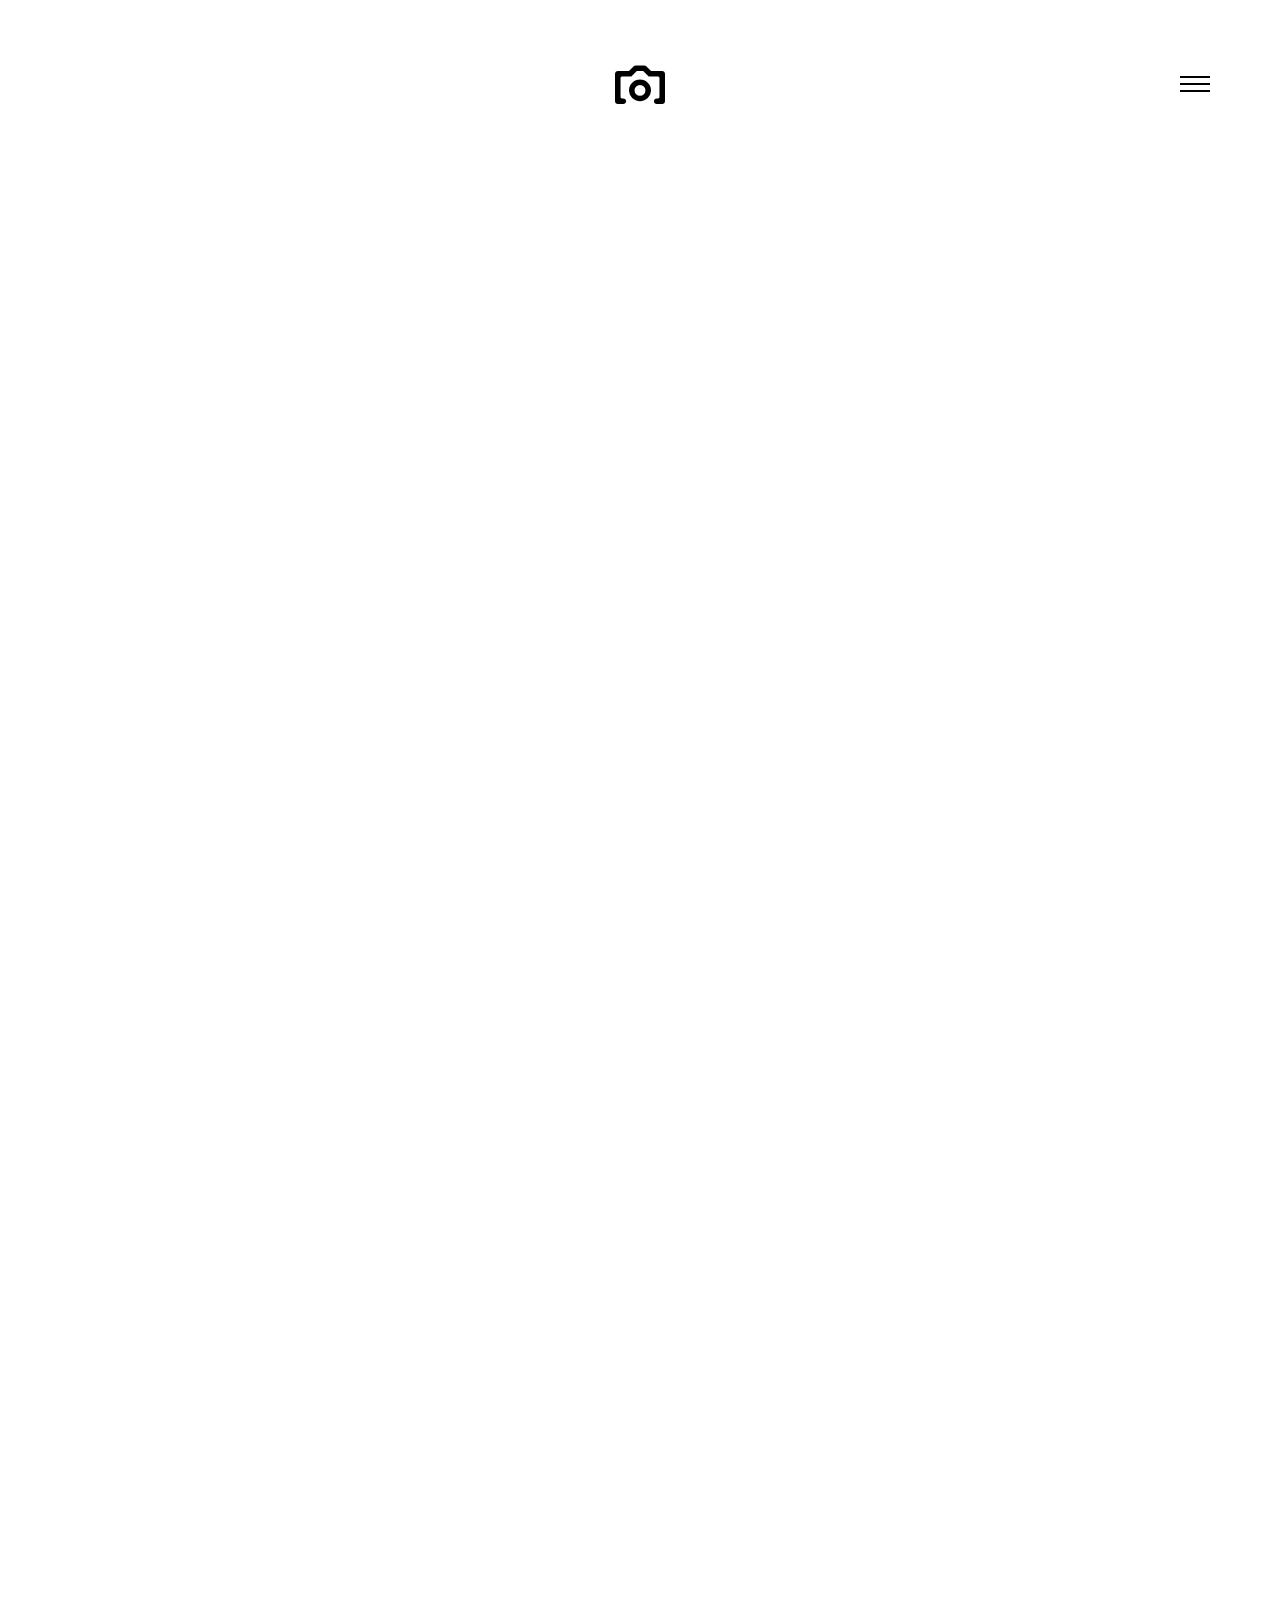
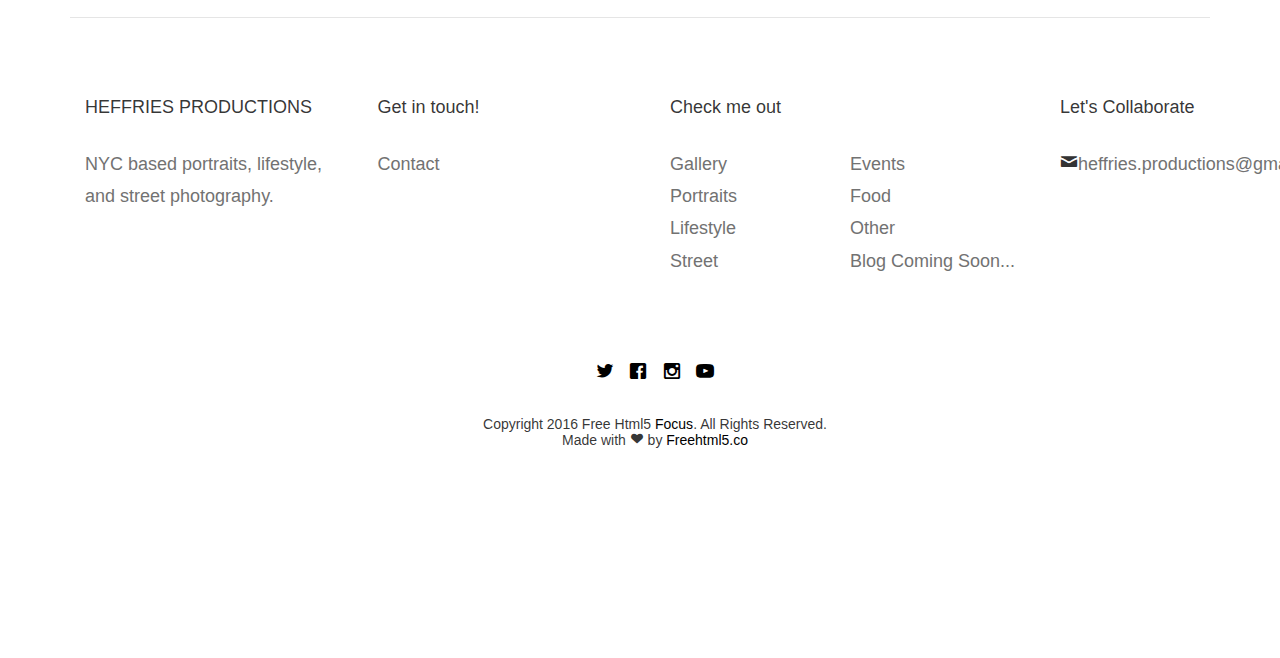
<file: index.html>
<!DOCTYPE html>
<!--[if lt IE 7]>      <html class="no-js lt-ie9 lt-ie8 lt-ie7"> <![endif]-->
<!--[if IE 7]>         <html class="no-js lt-ie9 lt-ie8"> <![endif]-->
<!--[if IE 8]>         <html class="no-js lt-ie9"> <![endif]-->
<!--[if gt IE 8]><!--> <html class="no-js"> <!--<![endif]-->
	<head>
	<meta charset="utf-8">
	<meta http-equiv="X-UA-Compatible" content="IE=edge">
	<title>HEFFRIES PRODUCTIONS &mdash; Portraits, lifestyle, and street photography</title>
	<meta name="viewport" content="width=device-width, initial-scale=1">
	<meta name="description" content="HEFFRIES Proudctions" />
	<meta name="keywords" content="Portrait, lifestyle, street photography" />
	<meta name="author" content="www.heffries.com" />

  <!--
	//////////////////////////////////////////////////////

	FREE HTML5 TEMPLATE
	DESIGNED & DEVELOPED by FREEHTML5.CO

	Website: 		http://freehtml5.co/
	Email: 			info@freehtml5.co
	Twitter: 		http://twitter.com/fh5co
	Facebook: 		https://www.facebook.com/fh5co

	//////////////////////////////////////////////////////
	 -->

  	<!-- Facebook and Twitter integration -->
	<meta property="og:title" content=""/>
	<meta property="og:image" content=""/>
	<meta property="og:url" content=""/>
	<meta property="og:site_name" content=""/>
	<meta property="og:description" content=""/>
	<meta name="twitter:title" content="" />
	<meta name="twitter:image" content="" />
	<meta name="twitter:url" content="" />
	<meta name="twitter:card" content="" />

	<!-- Place favicon.ico and apple-touch-icon.png in the root directory -->
	<link rel="shortcut icon" href="favicon.ico">

	<!-- <link href='https://fonts.googleapis.com/css?family=Roboto:400,100,300,700,900' rel='stylesheet' type='text/css'>
	<link href="https://fonts.googleapis.com/css?family=Roboto+Slab:300,400,700" rel="stylesheet"> -->

	<!-- Animate.css -->
	<link rel="stylesheet" href="css/animate.css">
	<!-- Icomoon Icon Fonts-->
	<link rel="stylesheet" href="css/icomoon.css">
	<!-- Bootstrap  -->
	<link rel="stylesheet" href="css/bootstrap.css">
	<!-- animatedresponsiveImagegrid  -->
	<link rel="stylesheet" href="css/animatedresponsiveImagegrid.css">
	<!-- Magnifoc Popup  -->
	<link rel="stylesheet" href="css/magnific-popup.css">

	<link rel="stylesheet" href="css/style.css">


	<!-- Modernizr JS -->
	<script src="js/modernizr-2.6.2.min.js"></script>
	<!-- FOR IE9 below -->
	<!--[if lt IE 9]>
	<script src="js/respond.min.js"></script>
	<![endif]-->

	</head>
	<body>


		<?php include_once("analyticstracking.php") ?>

		<!-- analytics -->
		<script>
		  (function(i,s,o,g,r,a,m){i['GoogleAnalyticsObject']=r;i[r]=i[r]||function(){
		  (i[r].q=i[r].q||[]).push(arguments)},i[r].l=1*new Date();a=s.createElement(o),
		  m=s.getElementsByTagName(o)[0];a.async=1;a.src=g;m.parentNode.insertBefore(a,m)
		  })(window,document,'script','https://www.google-analytics.com/analytics.js','ga');

		  ga('create', 'UA-43185526-3', 'auto');
		  ga('send', 'pageview');

		</script>


	<nav id="fh5co-main-nav" role="navigation">
		<a href="#" class="js-fh5co-nav-toggle fh5co-nav-toggle active"><i></i></a>
		<div class="js-fullheight fh5co-table">
			<div class="fh5co-table-cell js-fullheight">
				<ul>
					<li class="active"><a href="index.html">Home</a></li>
					<li><a href="gallery.html">Gallery</a></li>
					<li><a href="about.html">About</a></li>
					<li><a href="#" onClick="window.open('http://instagram.com/heffries', '_blank')">Instagram</a></li>
					<li><a href="contact.html">Contact</a></li>
				</ul>
			</div>
		</div>
	</nav>

	<div id="fh5co-page">
		<header>
			<div class="container">
				<div class="fh5co-navbar-brand">
					<h1 class="text-center"><a class="fh5co-logo" href="index.html"><i class="icon-camera2"></i></a></h1>
					<a href="#" class="js-fh5co-nav-toggle fh5co-nav-toggle"><i></i></a>
				</div>
			</div>
		</header>
		<div id="fh5co-intro-section">
			<div class="container">
				<div class="row">
					<div class="col-md-8 col-md-offset-2 animate-box text-center">
						<h2 class="intro-heading">HEFFRIES PRODUCTIONS</h2>
						<p><span>NYC based portraits, lifestyle, and street photography</span></p>
					</div>
				</div>
			</div>
		</div>
		<div id="fh5co-photos-section">
			<div class="container">
				<div id="ri-grid" class="ri-grid animate-box">
					<img class="ri-loading-image" src="images/loading.gif"/>
					<ul>
						<li>
							<a href="#">
								<img src="images/pic1.jpg"/>
								<div class="desc">
									<!-- <h3>Gallery<br><span>Enter</span></h3> -->
								</div>
							</a>
						</li>
						<li>
							<a href="#">
								<img src="images/pic2.jpg"/>
								<div class="desc">
									<!-- <h3>Gallery<br><span>Enter</span></h3> -->
								</div>
							</a>
						</li>
						<li>
							<a href="#">
								<img src="images/pic3.jpg"/>
								<div class="desc">
									<!-- <h3>Gallery<br><span>Enter</span></h3> -->
								</div>
							</a>
						</li>
						<li>
							<a href="#">
								<img src="images/pic4.jpg"/>
								<div class="desc">
									<!-- <h3>Gallery<br><span>Enter</span></h3> -->
								</div>
							</a>
						</li>
						<li>
							<a href="#">
								<img src="images/pic5.jpg"/>
								<div class="desc">
									<!-- <h3>Gallery<br><span>Enter</span></h3> -->
								</div>
							</a>
						</li>
						<li>
							<a href="#">
								<img src="images/pic6.jpg"/>
								<div class="desc">
									<!-- <h3>Gallery<br><span>Enter</span></h3> -->
								</div>
							</a>
						</li>
						<li>
							<a href="#">
								<img src="images/pic7.jpg"/>
								<div class="desc">
									<!-- <h3>Gallery<br><span>Enter</span></h3> -->
								</div>
							</a>
						</li>
						<li>
							<a href="#">
								<img src="images/pic8.jpg"/>
								<div class="desc">
									<!-- <h3>Gallery<br><span>Enter</span></h3> -->
								</div>
							</a>
						</li>
						<li>
							<a href="#">
								<img src="images/pic9.jpg"/>
								<div class="desc">
									<!-- <h3>Gallery<br><span>Enter</span></h3> -->
								</div>
							</a>
						</li>
						<li>
							<a href="#">
								<img src="images/pic10.jpg"/>
								<div class="desc">
									<!-- <h3>Gallery<br><span>Enter</span></h3> -->
								</div>
							</a>
						</li>
						<li>
							<a href="#">
								<img src="images/pic11.jpg"/>
								<div class="desc">
									<!-- <h3>Gallery<br><span>Enter</span></h3> -->
								</div>
							</a>
						</li>
						<li>
							<a href="#">
								<img src="images/pic12.jpg"/>
								<div class="desc">
									<!-- <h3>Gallery<br><span>Enter</span></h3> -->
								</div>
							</a>
						</li>
						<li>
							<a href="#">
								<img src="images/pic13.jpg"/>
								<div class="desc">
									<!-- <h3>Gallery<br><span>Enter</span></h3> -->
								</div>
							</a>
						</li>
						<li>
							<a href="#">
								<img src="images/pic14.jpg"/>
								<div class="desc">
									<!-- <h3>Gallery<br><span>Enter</span></h3> -->
								</div>
							</a>
						</li>
						<li>
							<a href="#">
								<img src="images/pic15.jpg"/>
								<div class="desc">
									<!-- <h3>Gallery<br><span>Enter</span></h3> -->
								</div>
							</a>
						</li>
						<li>
							<a href="#">
								<img src="images/pic16.jpg"/>
								<div class="desc">
									<!-- <h3>Gallery<br><span>Enter</span></h3> -->
								</div>
							</a>
						</li>
						<li>
							<a href="#">
								<img src="images/pic17.jpg"/>
								<div class="desc">
									<!-- <h3>Gallery<br><span>Enter</span></h3> -->
								</div>
							</a>
						</li>
						<li>
							<a href="#">
								<img src="images/pic18.jpg"/>
								<div class="desc">
									<!-- <h3>Gallery<br><span>Enter</span></h3> -->
								</div>
							</a>
						</li>
						<li>
							<a href="#">
								<img src="images/pic19.jpg"/>
								<div class="desc">
									<!-- <h3>Gallery<br><span>Enter</span></h3> -->
								</div>
							</a>
						</li>
						<li>
							<a href="#">
								<img src="images/pic20.jpg"/>
								<div class="desc">
									<!-- <h3>Gallery<br><span>Enter</span></h3> -->
								</div>
							</a>
						</li>
						<li>
							<a href="#">
								<img src="images/pic21.jpg"/>
								<div class="desc">
									<!-- <h3>Gallery<br><span>Enter</span></h3> -->
								</div>
							</a>
						</li>
						<li>
							<a href="#">
								<img src="images/pic22.jpg"/>
								<div class="desc">
									<!-- <h3>Gallery<br><span>Enter</span></h3> -->
								</div>
							</a>
						</li>
						<li>
							<a href="#">
								<img src="images/pic23.jpg"/>
								<div class="desc">
									<!-- <h3>Gallery<br><span>Enter</span></h3> -->
								</div>
							</a>
						</li>
						<li>
							<a href="#">
								<img src="images/pic25.jpg"/>
								<div class="desc">
									<!-- <h3>Gallery<br><span>Enter</span></h3> -->
								</div>
							</a>
						</li>
						<li>
							<a href="#">
								<img src="images/pic24.jpg"/>
								<div class="desc">
									<!-- <h3>Gallery<br><span>Enter</span></h3> -->
								</div>
							</a>
						</li>
					</ul>
				</div>
			</div>
		</div>
		<div id="fh5co-services-section">
			<div class="container">
				<div class="row">
					<div class="col-md-6 col-md-offset-3 text-center animate-box ">
						<div class="heading-section">
							<h2>Our Services</h2>
							<p>Creative collaboration with unique individuals to create contents</p>
							<div class="image-left embed-video">

							<div class="videoWrapper">
							<iframe width="100%" height="315" src="https://www.youtube.com/embed/_6MaU06qXpI" frameborder="0" allowfullscreen></iframe>
						</div>
					</div>
				</div>
			</div>
		</div>

				<!-- <div class="row">
					<div class="col-md-4 text-center animate-box">
						<div class="services">
							<span><i class="icon-video-camera2"></i></span>
							<h3>Collect Video</h3>
							<p>Far far away, behind the word mountains, far from the countries Vokalia and Consonantia, there live the blind texts. Separated they live in Bookmarksgrove right at the coast of the Semantics.</p>
						</div>
					</div>
					<div class="col-md-4 text-center animate-box">
						<div class="services">
							<span><i class="icon-cloud-download"></i></span>
							<h3>Download Photos</h3>
							<p>Interested in any of the photos? You can contact me and I will be happy to send you a print.</p>
						</div>
					</div>
					<div class="col-md-4 text-center animate-box">
						<div class="services">
							<span><i class="icon-camera2"></i></span>
							<h3>Capture Photos</h3>
							<p>Interested in a collaboration? You can contact me and we can schedule a shoot.</p>
						</div>
					</div>
				</div>
			</div>
		</div>
		<div class="fh5co-counters" style="background-image: url(images/hero.jpg);" data-stellar-background-ratio="0.5" id="counter-animate">
				<div class="row">
					<div class="col-md-6 col-md-offset-3 text-center animate-box">
						<div class="heading-section">
							<h2>Fun Facts</h2>
						</div>
					</div>
				</div> -->
				<!-- <div class="fh5co-narrow-content animate-box">
					<div class="row" >
						<div class="col-md-4 text-center">
							<span class="fh5co-counter js-counter" data-from="0" data-to="130" data-speed="5000" data-refresh-interval="50"></span>
							<span class="fh5co-counter-label">Client</span>
						</div>
						<div class="col-md-4 text-center">
							<span class="fh5co-counter js-counter" data-from="0" data-to="1450" data-speed="5000" data-refresh-interval="50"></span>
							<span class="fh5co-counter-label">Photos</span>
						</div>
						<div class="col-md-4 text-center">
							<span class="fh5co-counter js-counter" data-from="0" data-to="7497" data-speed="5000" data-refresh-interval="50"></span>
							<span class="fh5co-counter-label">Pixels</span>
						</div>
					</div>
				</div>
			</div> -->
		<footer>
			<div id="footer">
				<div class="container">
					<div class="row">
						<div class="col-md-3">
							<h3 class="section-title">HEFFRIES PRODUCTIONS</h3>
							<p>NYC based portraits, lifestyle, and street photography.</p>
						</div>

						<div class="col-md-3">
							<h3 class="section-title">Get in touch!</h3>
							<ul>
								<li><a href="contact.html">Contact</a></li>



							</ul>
						</div>

						<div class="col-md-4">
							<h3 class="section-title">Check me out</h3>
							<ul class="float">
								<li><a href="gallery.html">Gallery</a></li>
								<li><a href="portraits.html">Portraits</a></li>
								<li><a href="lifestyle.html">Lifestyle</a></li>
								<li><a href="street.html">Street</a></li>

							</ul>
							<ul class="float">
								<li><a href="events.html">Events</a></li>
								<li><a href="food.html">Food</a></li>
								<li><a href="other.html">Other</a></li>

												<li><a href="#">Blog Coming Soon...</a></li>

							</ul>
						</div>
						<div class="col-md-2">
							<h3 class="section-title">Let's Collaborate</h3>
							<ul>
								<li><i class="icon-mail"></i><a href="mailto:heffries.productions@gmail.com">heffries.productions@gmail.com</a></li>
								<!-- <li><a href="#">Terms &amp; Condition</a></li>
								<li><a href="#">License</a></li>
								<li><a href="#">Privacy &amp; Policy</a></li>
								<li><a href="#">Contact Us</a></li> -->
							</ul>
						</div>
					</div>


					<div class="row copy-right">
						<div class="col-md-6 col-md-offset-3 text-center">
							<p class="fh5co-social-icon">
								<a href="#" onClick="window.open('http://www.twitter.com/das_heffries', '_blank')"><i class="icon-twitter2"></i></a>
								<a href="#" onClick="window.open('http://www.facebook.com/heffries', '_blank')"><i class="icon-facebook2"></i></a>
								<a href="#" onClick="window.open('http://www.instagram.com/heffries', '_blank')"><i class="icon-instagram"></i></a>
								<!-- <a href="#" onClick="window.open('http://www.twitter.com/das_heffries', '_blank')"><i class="icon-dribbble2"></i></a> -->
								<a href="#" onClick="window.open('http://www.youtube.com/user/jeff05989', '_blank')"><i class="icon-youtube"></i></a>
							</p>
							<p><h5>Copyright 2016 Free Html5 <a href="#">Focus</a>. All Rights Reserved. <br>Made with <i class="icon-heart3"></i> by <a href="http://freehtml5.co/" target="_blank">Freehtml5.co</a></p>
						</div>
					</div>
				</div>
			</div>
		</footer>

	</div>

	<!-- jQuery -->
	<script src="js/jquery.min.js"></script>
	<!-- jQuery Easing -->
	<script src="js/jquery.easing.1.3.js"></script>
	<!-- Bootstrap -->
	<script src="js/bootstrap.min.js"></script>
	<!-- Waypoints -->
	<script src="js/jquery.waypoints.min.js"></script>
	<!-- Counters -->
	<script src="js/jquery.countTo.js"></script>
	<!-- gridrotator -->
	<script type="text/javascript" src="js/jquery.gridrotator.js"></script>
	<!-- Magnific Popup -->
	<script type="text/javascript" src="js/jquery.magnific-popup.min.js"></script>

	<!-- Main JS (Do not remove) -->
	<script src="js/main.js"></script>

	<script type="text/javascript">
		$(function() {

			$( '#ri-grid' ).gridrotator( {
				rows : 3,
				// number of columns
				columns : 6,
				w1024 : { rows : 3, columns : 5 },
				w768 : {rows : 3,columns : 4 },
				w480 : {rows : 3,columns : 3 },
				w320 : {rows : 2,columns : 2 },
				w240 : {rows : 1,columns : 1 },
				preventClick : false
			} );

		});
	</script>

	</body>
</html>
</file>
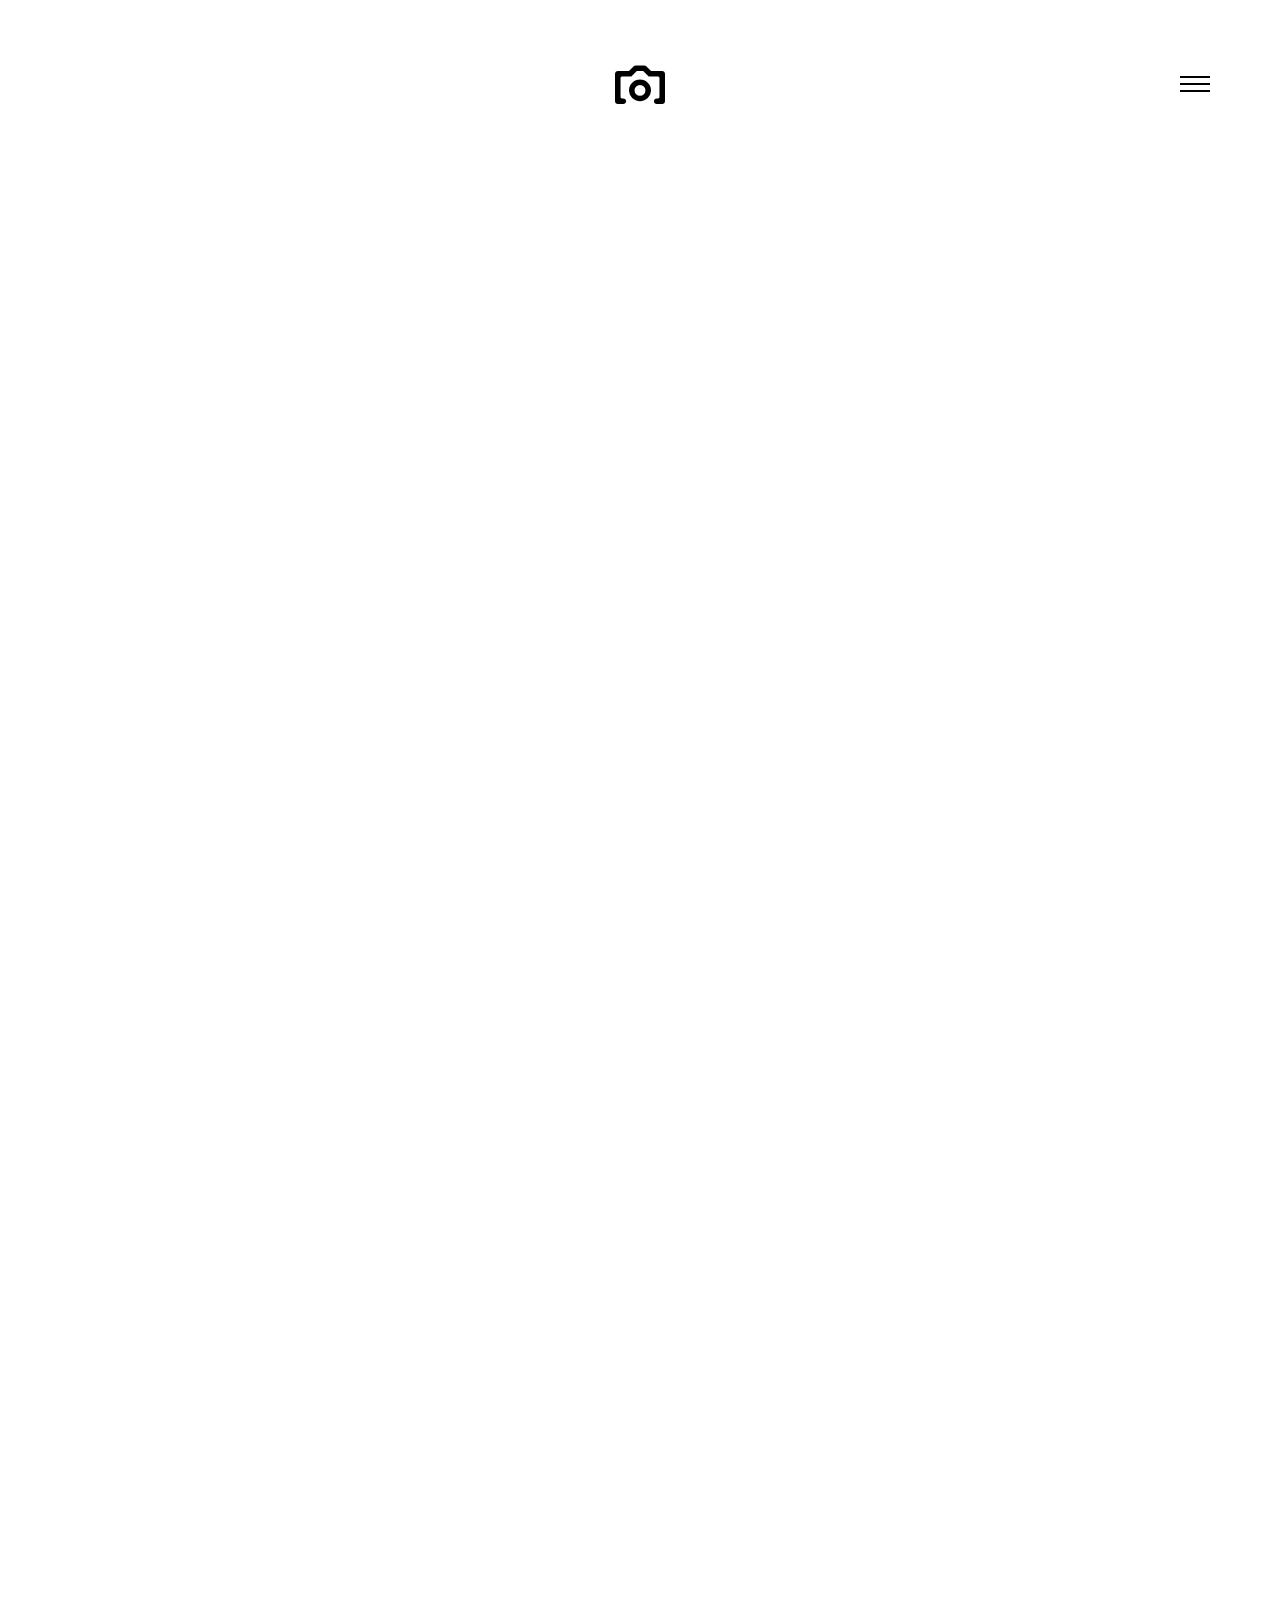
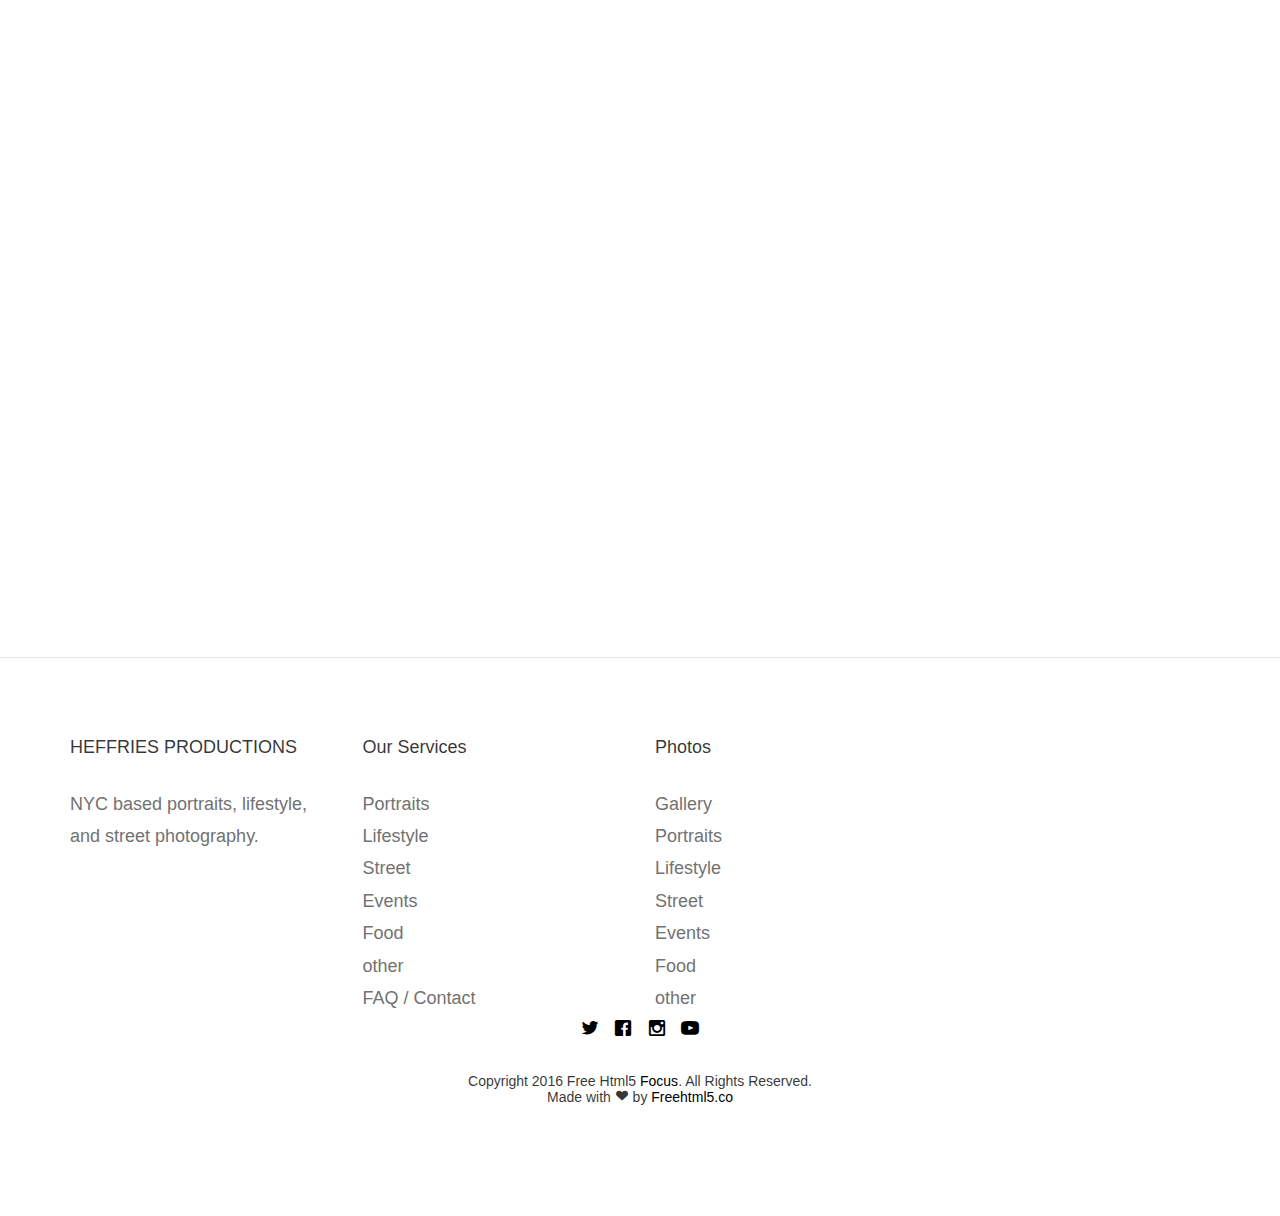
<file: about.html>
<!DOCTYPE html>
<!--[if lt IE 7]>      <html class="no-js lt-ie9 lt-ie8 lt-ie7"> <![endif]-->
<!--[if IE 7]>         <html class="no-js lt-ie9 lt-ie8"> <![endif]-->
<!--[if IE 8]>         <html class="no-js lt-ie9"> <![endif]-->
<!--[if gt IE 8]><!--> <html class="no-js"> <!--<![endif]-->
	<head>
	<meta charset="utf-8">
	<meta http-equiv="X-UA-Compatible" content="IE=edge">
	<title>HEFFRIES &mdash; about me</title>
	<meta name="viewport" content="width=device-width, initial-scale=1">
	<meta name="description" content="HEFFRIES Proudctions" />
	<meta name="keywords" content="Portrait, lifestyle, street photography" />
	<meta name="author" content="www.heffries.com" />

  <!--
	//////////////////////////////////////////////////////

	FREE HTML5 TEMPLATE
	DESIGNED & DEVELOPED by FREEHTML5.CO

	Website: 		http://freehtml5.co/
	Email: 			info@freehtml5.co
	Twitter: 		http://twitter.com/fh5co
	Facebook: 		https://www.facebook.com/fh5co

	//////////////////////////////////////////////////////
	 -->

  	<!-- Facebook and Twitter integration -->
	<meta property="og:title" content=""/>
	<meta property="og:image" content=""/>
	<meta property="og:url" content=""/>
	<meta property="og:site_name" content=""/>
	<meta property="og:description" content=""/>
	<meta name="twitter:title" content="" />
	<meta name="twitter:image" content="" />
	<meta name="twitter:url" content="" />
	<meta name="twitter:card" content="" />

	<!-- Place favicon.ico and apple-touch-icon.png in the root directory -->
	<link rel="shortcut icon" href="favicon.ico">

	<!-- <link href='https://fonts.googleapis.com/css?family=Roboto:400,100,300,700,900' rel='stylesheet' type='text/css'>
	<link href="https://fonts.googleapis.com/css?family=Roboto+Slab:300,400,700" rel="stylesheet"> -->

	<!-- Animate.css -->
	<link rel="stylesheet" href="css/animate.css">
	<!-- Icomoon Icon Fonts-->
	<link rel="stylesheet" href="css/icomoon.css">
	<!-- Bootstrap  -->
	<link rel="stylesheet" href="css/bootstrap.css">

	<link rel="stylesheet" href="css/style.css">


	<!-- Modernizr JS -->
	<script src="js/modernizr-2.6.2.min.js"></script>
	<!-- FOR IE9 below -->
	<!--[if lt IE 9]>
	<script src="js/respond.min.js"></script>
	<![endif]-->

	</head>
	<body>


		<?php include_once("analyticstracking.php") ?>

		<!-- analytics -->
		<script>
		  (function(i,s,o,g,r,a,m){i['GoogleAnalyticsObject']=r;i[r]=i[r]||function(){
		  (i[r].q=i[r].q||[]).push(arguments)},i[r].l=1*new Date();a=s.createElement(o),
		  m=s.getElementsByTagName(o)[0];a.async=1;a.src=g;m.parentNode.insertBefore(a,m)
		  })(window,document,'script','https://www.google-analytics.com/analytics.js','ga');

		  ga('create', 'UA-43185526-3', 'auto');
		  ga('send', 'pageview');

		</script>


		<nav id="fh5co-main-nav" role="navigation">
			<a href="#" class="js-fh5co-nav-toggle fh5co-nav-toggle active"><i></i></a>
			<div class="js-fullheight fh5co-table">
				<div class="fh5co-table-cell js-fullheight">
					<ul>
						<li class="active"><a href="index.html">Home</a></li>
						<li><a href="gallery.html">Gallery</a></li>
						<li><a href="about.html">About</a></li>
						<li><a href="#" onClick="window.open('http://instagram.com/heffries', '_blank')">Instagram</a></li>
						<li><a href="contact.html">Contact</a></li>
					</ul>
				</div>
			</div>
		</nav>

	<div id="fh5co-page">
		<header>
			<div class="container">
				<div class="fh5co-navbar-brand">
					<h1 class="text-center"><a class="fh5co-logo" href="index.html"><i class="icon-camera2"></i></a></h1>
					<a href="#" class="js-fh5co-nav-toggle fh5co-nav-toggle"><i></i></a>
				</div>
			</div>
		</header>
		<div id="fh5co-intro-section">
			<div class="container">
				<div class="row">
					<div class="col-md-8 col-md-offset-2 text-center animate-box">
						<h2 class="intro-heading">About Me</h2>
						<!-- <p><span>Created with <i class="icon-heart3"></i> by the fine folks at <a href="http://freehtml5.co">FreeHTML5.co</a></span></p> -->
					</div>
				</div>
			</div>
		</div>
		<div id="fh5co-about-section">
			<div class="container">
				<div class="row">
					<div class="col-md-8 col-md-offset-2 text-center animate-box">
						<div class="about">
							<img src="images/author.jpg" alt="">
						</div>
						<div class="desc">
							<h3>Jeffrey</h3>
							<p>Hi, my name is Jeffrey, also known as Heffries, am a portraits, lifestyle, and street photographer.
							I am very interested in street fashion. I love to collaborate with other influencers on how to capture each individual style to their fullest potential.
							Interested in a collab? Just shoot me an email or DM via instagram</p>
							<p class="fh5co-social-icon">
								<a href="#" onClick="window.open('http://www.twitter.com/das_heffries', '_blank')"><i class="icon-twitter2"></i></a>
								<a href="#" onClick="window.open('http://www.facebook.com/heffries', '_blank')"><i class="icon-facebook2"></i></a>
								<a href="#" onClick="window.open('http://www.instagram.com/heffries', '_blank')"><i class="icon-instagram"></i></a>
								<!-- <a href="#" onClick="window.open('http://www.twitter.com/das_heffries', '_blank')"><i class="icon-dribbble2"></i></a> -->
								<a href="#" onClick="window.open('http://www.youtube.com/user/jeff05989', '_blank')"><i class="icon-youtube"></i></a>
							</p>
						</div>
					</div>
				</div>
			</div>
		</div>
		<div id="fh5co-photos-section">
			<div class="container">
				<div class="row">
					<div class="col-md-6 col-md-offset-3 text-center animate-box">
						<div class="heading-section">
							<h2>Collections</h2>
							<p>Portraits, Lifestyle, Street, Events, Food, Other</p>
						</div>
					</div>
				</div>
				<div class="row text-center">
					<div class="col-md-4 animate-box">
						<a href="portraits.html" class="grid-photo" style="background-image: url(images/pic16.jpg);">
							<div class="desc">
								<h3>Portraits</h3>
								<!-- <span>12 Photos</span> -->
							</div>
						</a>
					</div>
					<div class="col-md-4 animate-box">
						<a href="lifestyle.html" class="grid-photo" style="background-image: url(images/pic1.jpg);">
							<div class="desc">
								<h3>Lifestyle</h3>
								<!-- <span>100 Photos</span> -->
							</div>
						</a>
					</div>
					<div class="col-md-4 animate-box">
						<a href="street.html" class="grid-photo" style="background-image: url(images/pic9.jpg);">
							<div class="desc">
								<h3>Street</h3>
								<!-- <span>45 Photos</span> -->
							</div>
						</a>
					</div>
					<div class="col-md-4 animate-box">
						<a href="events.html" class="grid-photo" style="background-image: url(images/pic8.jpg);">
							<div class="desc">
								<h3>Events</h3>
								<!-- <span>12 Photos</span> -->
							</div>
						</a>
					</div>
					<div class="col-md-4 animate-box">
						<a href="food.html" class="grid-photo" style="background-image: url(images/pic19.jpg);">
							<div class="desc">
								<h3>Food</h3>
								<!-- <span>100 Photos</span> -->
							</div>
						</a>
					</div>
					<div class="col-md-4 animate-box">
						<a href="other.html" class="grid-photo" style="background-image: url(images/pic21.jpg);">
							<div class="desc">
								<h3>Other</h3>
								<!-- <span>45 Photos</span> -->
							</div>
						</a>
					</div>
				</div>
			</div>
		</div>
		<footer>
			<div id="footer">
				<div class="container">
					<div class="row">
						<div class="col-md-3">
							<h3 class="section-title">HEFFRIES PRODUCTIONS</h3>
							<p>NYC based portraits, lifestyle, and street photography.</p>
						</div>

						<div class="col-md-3">
							<h3 class="section-title">Our Services</h3>
							<ul>
								<li><a href="portraits.html">Portraits</a></li>
								<li><a href="lifestyle.html">Lifestyle</a></li>
								<li><a href="street.html">Street</a></li>
								<li><a href="events.html">Events</a></li>
								<li><a href="food.html">Food</a></li>
								<li><a href="other.html">other</a></li>
								<!-- <li><a href="blog.html">Blog</a></li> -->
								<li><a href="contact.html">FAQ / Contact</a></li>
							</ul>
						</div>

						<div class="col-md-4">
							<h3 class="section-title">Photos</h3>
							<ul class="float">
								<li><a href="gallery.html">Gallery</a></li>
								<li><a href="portraits.html">Portraits</a></li>
								<li><a href="lifestyle.html">Lifestyle</a></li>
								<li><a href="street.html">Street</a></li>
								<li><a href="events.html">Events</a></li>
								<li><a href="food.html">Food</a></li>
								<li><a href="other.html">other</a></li>
							</ul>
							<!-- <ul class="float">
								<li><a href="#">Architecture</a></li>
								<li><a href="#">Wallpaper Car</a></li>
								<li><a href="#">Business</a></li>
								<li><a href="#">Lanscape</a></li>
								<li><a href="#">Environment</a></li>
								<li><a href="#">Climate</a></li>
							</ul>
						</div> -->
						<!-- <div class="col-md-2">
							<h3 class="section-title">Information</h3>
							<ul>
								<li><a href="#">Terms &amp; Condition</a></li>
								<li><a href="#">License</a></li>
								<li><a href="#">Privacy &amp; Policy</a></li>
								<li><a href="#">Contact Us</a></li>
							</ul>
						</div> -->
					</div>


					<div class="row copy-right">
						<div class="col-md-6 col-md-offset-3 text-center">
							<p class="fh5co-social-icon">
								<a href="#" onClick="window.open('http://www.twitter.com/das_heffries', '_blank')"><i class="icon-twitter2"></i></a>
								<a href="#" onClick="window.open('http://www.facebook.com/heffries', '_blank')"><i class="icon-facebook2"></i></a>
								<a href="#" onClick="window.open('http://www.instagram.com/heffries', '_blank')"><i class="icon-instagram"></i></a>
								<!-- <a href="#" onClick="window.open('http://www.twitter.com/das_heffries', '_blank')"><i class="icon-dribbble2"></i></a> -->
								<a href="#" onClick="window.open('http://www.youtube.com/user/jeff05989', '_blank')"><i class="icon-youtube"></i></a>
							</p>
							<p><h5>Copyright 2016 Free Html5 <a href="#">Focus</a>. All Rights Reserved. <br>Made with <i class="icon-heart3"></i> by <a href="http://freehtml5.co/" target="_blank">Freehtml5.co</a></p>
						</div>
					</div>
				</div>
			</div>
		</footer>

	</div>

	<!-- jQuery -->
	<script src="js/jquery.min.js"></script>
	<!-- jQuery Easing -->
	<script src="js/jquery.easing.1.3.js"></script>
	<!-- Bootstrap -->
	<script src="js/bootstrap.min.js"></script>
	<!-- Waypoints -->
	<script src="js/jquery.waypoints.min.js"></script>
	<!-- Counters -->
	<script src="js/jquery.countTo.js"></script>
	<!-- gridrotator -->
	<script type="text/javascript" src="js/jquery.gridrotator.js"></script>
	<!-- Magnific Popup -->
	<script type="text/javascript" src="js/jquery.magnific-popup.min.js"></script>

	<!-- Main JS (Do not remove) -->
	<script src="js/main.js"></script>

	<script type="text/javascript">
		$(function() {

			$( '#ri-grid' ).gridrotator( {
				rows : 3,
				// number of columns
				columns : 6,
				w1024 : { rows : 3, columns : 5 },
				w768 : {rows : 3,columns : 4 },
				w480 : {rows : 3,columns : 3 },
				w320 : {rows : 2,columns : 2 },
				w240 : {rows : 1,columns : 1 },
				preventClick : false
			} );

		});
	</script>

	</body>
</html>
</file>
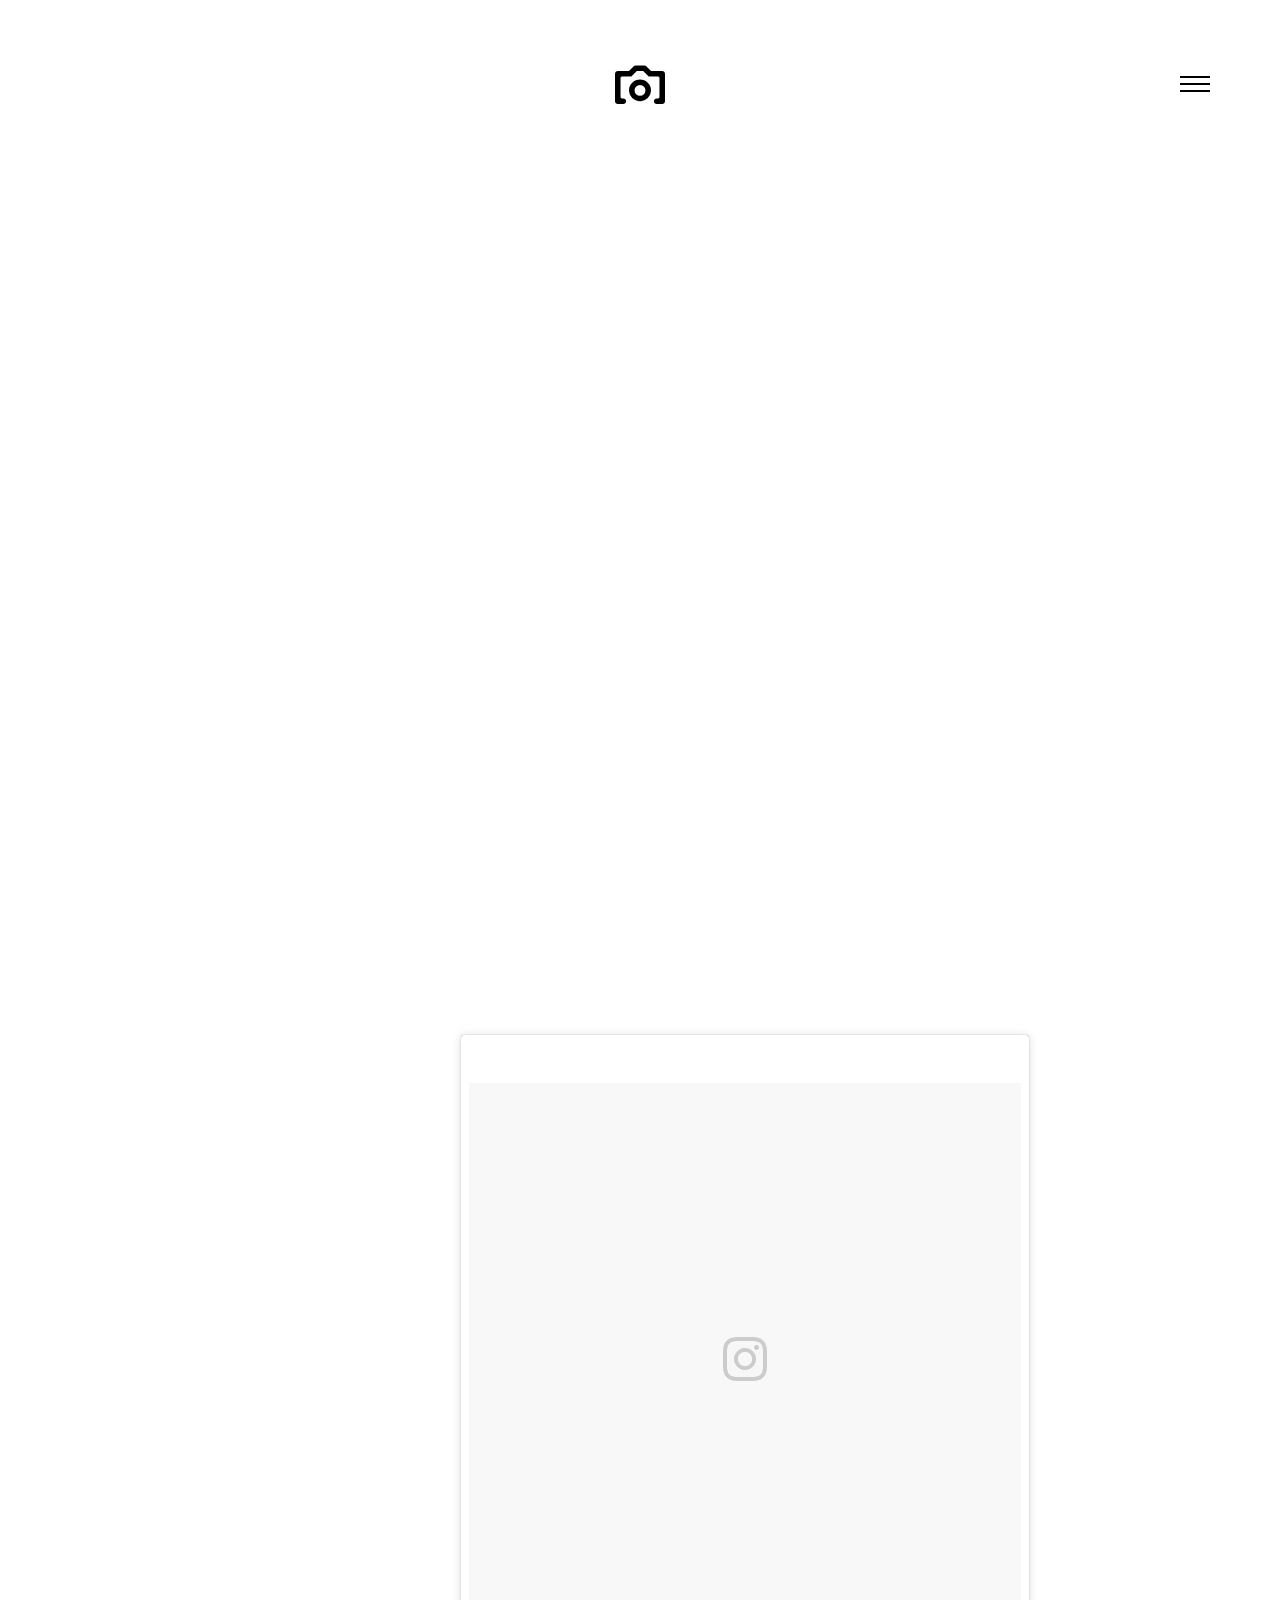
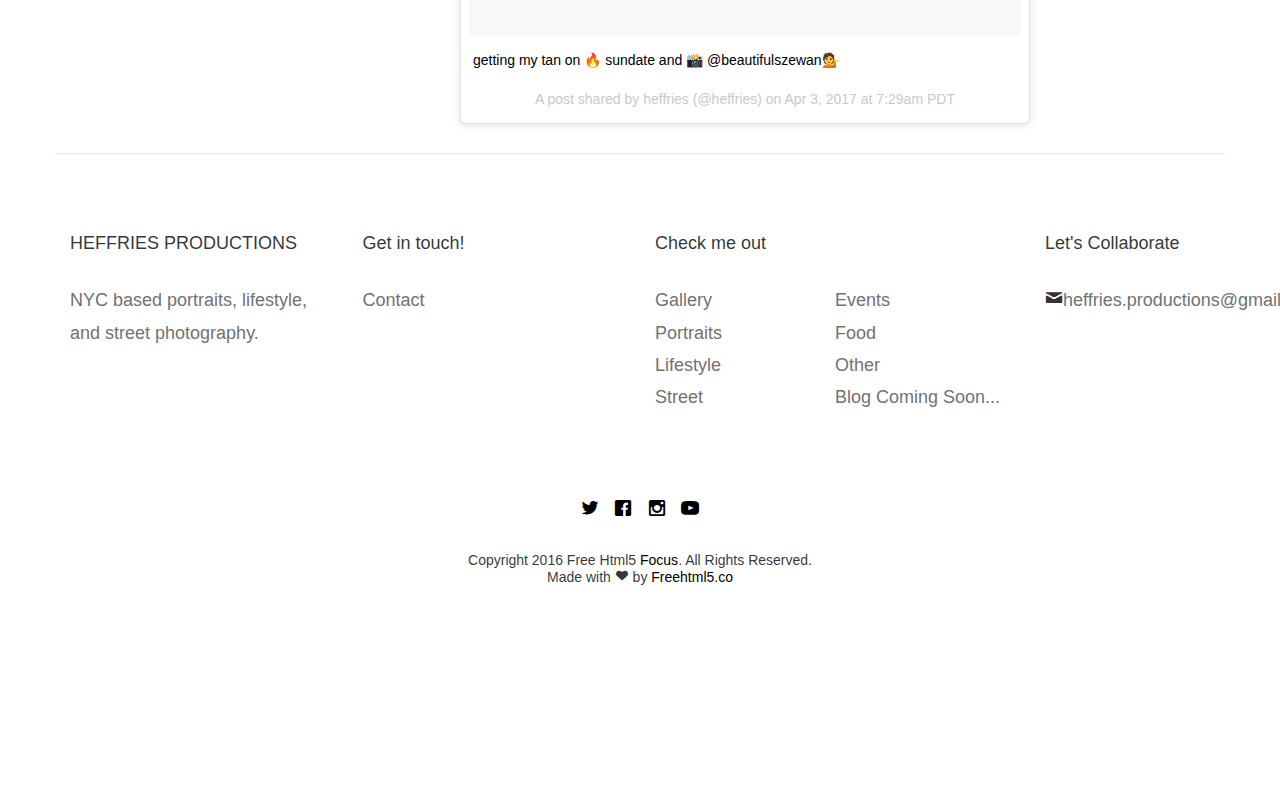
<file: contact.html>
<!DOCTYPE html>
<!--[if lt IE 7]>      <html class="no-js lt-ie9 lt-ie8 lt-ie7"> <![endif]-->
<!--[if IE 7]>         <html class="no-js lt-ie9 lt-ie8"> <![endif]-->
<!--[if IE 8]>         <html class="no-js lt-ie9"> <![endif]-->
<!--[if gt IE 8]><!--> <html class="no-js"> <!--<![endif]-->
	<head>
	<meta charset="utf-8">
	<meta http-equiv="X-UA-Compatible" content="IE=edge">
	<title>HEFFRIES &mdash; contact</title>
	<meta name="viewport" content="HEFFRIES">
	<meta name="description" content="HEFFRIES Proudctions" />
	<meta name="keywords" content="Portrait, lifestyle, street photography" />
	<meta name="author" content="www.heffries.com" />

  <!--
	//////////////////////////////////////////////////////

	FREE HTML5 TEMPLATE
	DESIGNED & DEVELOPED by FREEHTML5.CO

	Website: 		http://freehtml5.co/
	Email: 			info@freehtml5.co
	Twitter: 		http://twitter.com/fh5co
	Facebook: 		https://www.facebook.com/fh5co

	//////////////////////////////////////////////////////
	 -->

  	<!-- Facebook and Twitter integration -->
	<meta property="og:title" content=""/>
	<meta property="og:image" content=""/>
	<meta property="og:url" content=""/>
	<meta property="og:site_name" content=""/>
	<meta property="og:description" content=""/>
	<meta name="twitter:title" content="" />
	<meta name="twitter:image" content="" />
	<meta name="twitter:url" content="" />
	<meta name="twitter:card" content="" />

	<!-- Place favicon.ico and apple-touch-icon.png in the root directory -->
	<link rel="shortcut icon" href="favicon.ico">

	<!-- <link href='https://fonts.googleapis.com/css?family=Roboto:400,100,300,700,900' rel='stylesheet' type='text/css'>
	<link href="https://fonts.googleapis.com/css?family=Roboto+Slab:300,400,700" rel="stylesheet"> -->

	<!-- Animate.css -->
	<link rel="stylesheet" href="css/animate.css">
	<!-- Icomoon Icon Fonts-->
	<link rel="stylesheet" href="css/icomoon.css">
	<!-- Bootstrap  -->
	<link rel="stylesheet" href="css/bootstrap.css">
	<!-- Magnifoc Popup  -->
	<link rel="stylesheet" href="css/magnific-popup.css">

	<link rel="stylesheet" href="css/style.css">


	<!-- Modernizr JS -->
	<script src="js/modernizr-2.6.2.min.js"></script>
	<!-- FOR IE9 below -->
	<!--[if lt IE 9]>
	<script src="js/respond.min.js"></script>
	<![endif]-->

	</head>
	<body>


		<?php include_once("analyticstracking.php") ?>

		<!-- analytics -->
		<script>
		  (function(i,s,o,g,r,a,m){i['GoogleAnalyticsObject']=r;i[r]=i[r]||function(){
		  (i[r].q=i[r].q||[]).push(arguments)},i[r].l=1*new Date();a=s.createElement(o),
		  m=s.getElementsByTagName(o)[0];a.async=1;a.src=g;m.parentNode.insertBefore(a,m)
		  })(window,document,'script','https://www.google-analytics.com/analytics.js','ga');

		  ga('create', 'UA-43185526-3', 'auto');
		  ga('send', 'pageview');

		</script>



		<nav id="fh5co-main-nav" role="navigation">
			<a href="#" class="js-fh5co-nav-toggle fh5co-nav-toggle active"><i></i></a>
			<div class="js-fullheight fh5co-table">
				<div class="fh5co-table-cell js-fullheight">
					<ul>
						<li class="active"><a href="index.html">Home</a></li>
						<li><a href="gallery.html">Gallery</a></li>
						<li><a href="about.html">About</a></li>
						<li><a href="#" onClick="window.open('http://instagram.com/heffries', '_blank')">Instagram</a></li>
						<li><a href="contact.html">Contact</a></li>
					</ul>
				</div>
			</div>
		</nav>

	<div id="fh5co-page">
		<header>
			<div class="container">
				<div class="fh5co-navbar-brand">
					<h1 class="text-center"><a class="fh5co-logo" href="index.html"><i class="icon-camera2"></i></a></h1>
					<a href="#" class="js-fh5co-nav-toggle fh5co-nav-toggle"><i></i></a>
				</div>
			</div>
		</header>
		<div id="fh5co-intro-section">
			<div class="container">
				<div class="row">
					<div class="col-md-8 col-md-offset-2 text-center animate-box">
						<h2 class="intro-heading">Contact Me</h2>
						<p><span>Find me here!</a></span></p>
					</div>
				</div>
			</div>
		</div>
		<div id="fh5co-map-section">
			<div class="container animate-box">
				<div id="map" class="fh5co-map animate-box">
	<iframe src="https://www.google.com/maps/embed?pb=!1m14!1m8!1m3!1d12098.988589605964!2d-73.9888796!3d40.7015661!3m2!1i1024!2i768!4f13.1!3m3!1m2!1s0x89c25a313e4fd337%3A0xc024c97fc54f6963!2s45+Main+St%2C+Brooklyn%2C+NY+11201!5e0!3m2!1sen!2sus!4v1493841463657" width="100%" height="100%" frameborder="0" style="border:0" allowfullscreen></iframe>
				</div>


						<!-- END map -->
			</div>
		</div>
		<div id="fh5co-contact-section">
			<div class="container">
				<div class="row">
					<div class="col-md-4 animate-box">
						<h3>Address</h3>
						<ul class="contact-info">
							<li><a href="#contact" onClick="window.open('http://maps.google.com/maps?q=45+Main+St,+Brooklyn,+NY+11201', '_blank')"><i class="icon-location-pin"></i>45 Main Street ste 703, Brooklyn, New York 11201</li>
							<!-- <li><i class="icon-phone2"></i>+ 1235 2355 98</li> -->
							<li><i class="icon-mail"></i><a href="mailto:heffries.productions@gmail.com">heffries.productions@gmail.com</a></li>
							<li><i class="icon-globe2"></i><a href="#" onClick="window.open('http://heffries.com', '_blank')">www.heffries.com</li></a>
						</ul>
					</div>


<!-- Instagram API -->
<div class="row">
	<div class="col-md-6">
		<div class="form-group">
			<blockquote class="instagram-media" data-instgrm-captioned data-instgrm-version="7" style=" background:#FFF; border:0; border-radius:3px; box-shadow:0 0 1px 0 rgba(0,0,0,0.5),0 1px 10px 0 rgba(0,0,0,0.15); margin: 1px; max-width:658px; padding:0; width:99.375%; width:-webkit-calc(100% - 2px); width:calc(100% - 2px);"><div style="padding:8px;"> <div style=" background:#F8F8F8; line-height:0; margin-top:40px; padding:50.0% 0; text-align:center; width:100%;"> <div style=" background:url([data-uri]); display:block; height:44px; margin:0 auto -44px; position:relative; top:-22px; width:44px;"></div></div> <p style=" margin:8px 0 0 0; padding:0 4px;"> <a href="https://www.instagram.com/p/BSbTRkPlp4a/" style=" color:#000; font-family:Arial,sans-serif; font-size:14px; font-style:normal; font-weight:normal; line-height:17px; text-decoration:none; word-wrap:break-word;" target="_blank">getting my tan on 🔥 sundate and 📸 @beautifulszewan💁 </a></p> <p style=" color:#c9c8cd; font-family:Arial,sans-serif; font-size:14px; line-height:17px; margin-bottom:0; margin-top:8px; overflow:hidden; padding:8px 0 7px; text-align:center; text-overflow:ellipsis; white-space:nowrap;">A post shared by heffries (@heffries) on <time style=" font-family:Arial,sans-serif; font-size:14px; line-height:17px;" datetime="2017-04-03T14:29:15+00:00">Apr 3, 2017 at 7:29am PDT</time></p></div></blockquote>
			<script async defer src="//platform.instagram.com/en_US/embeds.js"></script>
</div></div></div>






<!-- contact box -->
					<!-- <div class="col-md-8 animate-box">
						<div class="row">
							<div class="col-md-6">
								<div class="form-group">
									<input type="text" class="form-control" placeholder="Name">
								</div>
							</div>
							<div class="col-md-6">
								<div class="form-group">
									<input type="text" class="form-control" placeholder="Email">
								</div>
							</div>
							<div class="col-md-12">
								<div class="form-group">
									<textarea name="message" class="form-control" id="message" cols="30" rows="7" placeholder="Message"></textarea>
								</div>
							</div>
							<div class="col-md-12">
								<div class="form-group">
									<input type="submit" value="Send Message" class="btn btn-primary">

								</div>
							</div>
						</div>
					</div>
				</div>
			</div>
		</div> -->
		<!-- End: fh5co-contact-section -->
		<footer>
			<div id="footer">
				<div class="container">
					<div class="row">
						<div class="col-md-3">
							<h3 class="section-title">HEFFRIES PRODUCTIONS</h3>
							<p>NYC based portraits, lifestyle, and street photography.</p>
						</div>

						<div class="col-md-3">
							<h3 class="section-title">Get in touch!</h3>
							<ul>
								<li><a href="contact.html">Contact</a></li>



							</ul>
						</div>

						<div class="col-md-4">
							<h3 class="section-title">Check me out</h3>
							<ul class="float">
								<li><a href="gallery.html">Gallery</a></li>
								<li><a href="portraits.html">Portraits</a></li>
								<li><a href="lifestyle.html">Lifestyle</a></li>
								<li><a href="street.html">Street</a></li>

							</ul>
							<ul class="float">
								<li><a href="events.html">Events</a></li>
								<li><a href="food.html">Food</a></li>
								<li><a href="other.html">Other</a></li>

												<li><a href="#">Blog Coming Soon...</a></li>

							</ul>
						</div>
						<div class="col-md-2">
							<h3 class="section-title">Let's Collaborate</h3>
							<ul>
								<li><i class="icon-mail"></i><a href="mailto:heffries.productions@gmail.com">heffries.productions@gmail.com</a></li>
								<!-- <li><a href="#">Terms &amp; Condition</a></li>
								<li><a href="#">License</a></li>
								<li><a href="#">Privacy &amp; Policy</a></li>
								<li><a href="#">Contact Us</a></li> -->
							</ul>
						</div>
					</div>


					<div class="row copy-right">
						<div class="col-md-6 col-md-offset-3 text-center">
							<p class="fh5co-social-icon">
								<a href="#" onClick="window.open('http://www.twitter.com/das_heffries', '_blank')"><i class="icon-twitter2"></i></a>
								<a href="#" onClick="window.open('http://www.facebook.com/heffries', '_blank')"><i class="icon-facebook2"></i></a>
								<a href="#" onClick="window.open('http://www.instagram.com/heffries', '_blank')"><i class="icon-instagram"></i></a>
								<!-- <a href="#" onClick="window.open('http://www.twitter.com/das_heffries', '_blank')"><i class="icon-dribbble2"></i></a> -->
								<a href="#" onClick="window.open('http://www.youtube.com/user/jeff05989', '_blank')"><i class="icon-youtube"></i></a>
							</p>
							<p><h5>Copyright 2016 Free Html5 <a href="#">Focus</a>. All Rights Reserved. <br>Made with <i class="icon-heart3"></i> by <a href="http://freehtml5.co/" target="_blank">Freehtml5.co</a></p>
						</div>
					</div>
				</div>
			</div>
		</footer>

	</div>

	<!-- jQuery -->
	<script src="js/jquery.min.js"></script>
	<!-- jQuery Easing -->
	<script src="js/jquery.easing.1.3.js"></script>
	<!-- Bootstrap -->
	<script src="js/bootstrap.min.js"></script>
	<!-- Waypoints -->
	<script src="js/jquery.waypoints.min.js"></script>
	<!-- Counters -->
	<script src="js/jquery.countTo.js"></script>
	<!-- gridrotator -->
	<script type="text/javascript" src="js/jquery.gridrotator.js"></script>
	<!-- Magnific Popup -->
	<script type="text/javascript" src="js/jquery.magnific-popup.min.js"></script>

	<!-- Main JS (Do not remove) -->
	<script src="js/main.js"></script>

	<script type="text/javascript">
		$(function() {

			$( '#ri-grid' ).gridrotator( {
				rows : 3,
				// number of columns
				columns : 6,
				w1024 : { rows : 3, columns : 5 },
				w768 : {rows : 3,columns : 4 },
				w480 : {rows : 3,columns : 3 },
				w320 : {rows : 2,columns : 2 },
				w240 : {rows : 1,columns : 1 },
				preventClick : false
			} );

		});
	</script>

	</body>
</html>
</file>
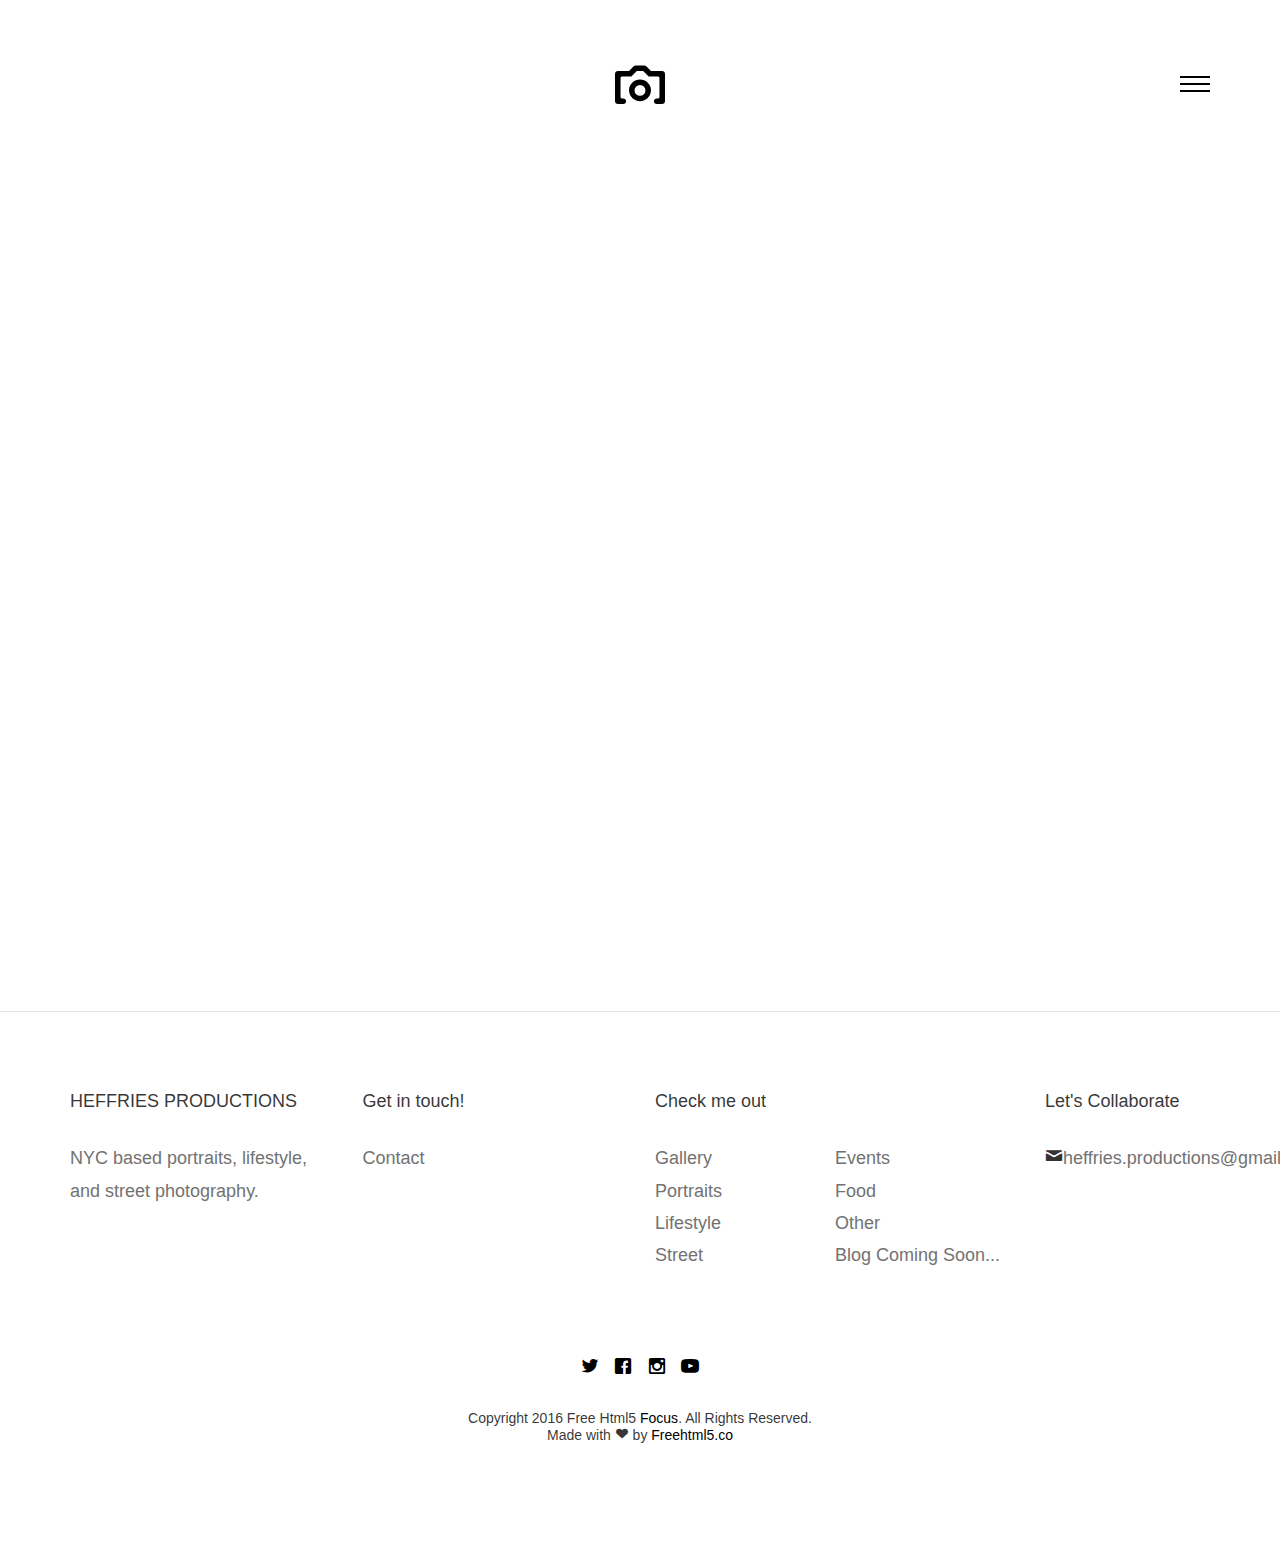
<file: events.html>
<!DOCTYPE html>
<!--[if lt IE 7]>      <html class="no-js lt-ie9 lt-ie8 lt-ie7"> <![endif]-->
<!--[if IE 7]>         <html class="no-js lt-ie9 lt-ie8"> <![endif]-->
<!--[if IE 8]>         <html class="no-js lt-ie9"> <![endif]-->
<!--[if gt IE 8]><!--> <html class="no-js"> <!--<![endif]-->
	<head>
	<meta charset="utf-8">
	<meta http-equiv="X-UA-Compatible" content="IE=edge">
	<title>HEFFRIES &mdash; Portraits</title>
	<meta name="viewport" content="width=device-width, initial-scale=1">
	<meta name="description" content="HEFFRIES Proudctions" />
	<meta name="keywords" content="Portrait, lifestyle, street photography" />
	<meta name="author" content="www.heffries.com" />

  <!--
	//////////////////////////////////////////////////////

	FREE HTML5 TEMPLATE
	DESIGNED & DEVELOPED by FREEHTML5.CO

	Website: 		http://freehtml5.co/
	Email: 			info@freehtml5.co
	Twitter: 		http://twitter.com/fh5co
	Facebook: 		https://www.facebook.com/fh5co

	//////////////////////////////////////////////////////
	 -->

  	<!-- Facebook and Twitter integration -->
	<meta property="og:title" content=""/>
	<meta property="og:image" content=""/>
	<meta property="og:url" content=""/>
	<meta property="og:site_name" content=""/>
	<meta property="og:description" content=""/>
	<meta name="twitter:title" content="" />
	<meta name="twitter:image" content="" />
	<meta name="twitter:url" content="" />
	<meta name="twitter:card" content="" />

	<!-- Place favicon.ico and apple-touch-icon.png in the root directory -->
	<link rel="shortcut icon" href="favicon.ico">

	<!-- <link href='https://fonts.googleapis.com/css?family=Roboto:400,100,300,700,900' rel='stylesheet' type='text/css'>
	<link href="https://fonts.googleapis.com/css?family=Roboto+Slab:300,400,700" rel="stylesheet"> -->

	<!-- Animate.css -->
	<link rel="stylesheet" href="css/animate.css">
	<!-- Icomoon Icon Fonts-->
	<link rel="stylesheet" href="css/icomoon.css">
	<!-- Bootstrap  -->
	<link rel="stylesheet" href="css/bootstrap.css">
	<!-- Magnifoc Popup  -->
	<link rel="stylesheet" href="css/magnific-popup.css">

	<link rel="stylesheet" href="css/style.css">


	<!-- Modernizr JS -->
	<script src="js/modernizr-2.6.2.min.js"></script>
	<!-- FOR IE9 below -->
	<!--[if lt IE 9]>
	<script src="js/respond.min.js"></script>
	<![endif]-->

	</head>
	<body>


		<?php include_once("analyticstracking.php") ?>

		<!-- analytics -->
		<script>
		  (function(i,s,o,g,r,a,m){i['GoogleAnalyticsObject']=r;i[r]=i[r]||function(){
		  (i[r].q=i[r].q||[]).push(arguments)},i[r].l=1*new Date();a=s.createElement(o),
		  m=s.getElementsByTagName(o)[0];a.async=1;a.src=g;m.parentNode.insertBefore(a,m)
		  })(window,document,'script','https://www.google-analytics.com/analytics.js','ga');

		  ga('create', 'UA-43185526-3', 'auto');
		  ga('send', 'pageview');

		</script>


		<nav id="fh5co-main-nav" role="navigation">
			<a href="#" class="js-fh5co-nav-toggle fh5co-nav-toggle active"><i></i></a>
			<div class="js-fullheight fh5co-table">
				<div class="fh5co-table-cell js-fullheight">
					<ul>
						<li class="active"><a href="index.html">Home</a></li>
						<li><a href="gallery.html">Gallery</a></li>
						<li><a href="about.html">About</a></li>
						<li><a href="#" onClick="window.open('http://instagram.com/heffries', '_blank')">Instagram</a></li>
						<li><a href="contact.html">Contact</a></li>
					</ul>
				</div>
			</div>
		</nav>

	<div id="fh5co-page">
		<header>
			<div class="container">
				<div class="fh5co-navbar-brand">
					<h1 class="text-center"><a class="fh5co-logo" href="index.html"><i class="icon-camera2"></i></a></h1>
					<a href="#" class="js-fh5co-nav-toggle fh5co-nav-toggle"><i></i></a>
				</div>
			</div>
		</header>
		<div id="fh5co-intro-section">
			<div class="container">
				<div class="row">
					<div class="col-md-8 col-md-offset-2 text-center animate-box">
						<h2 class="intro-heading">Events</h2>
						<p><a href="#contact" onClick="window.open('https://www.flickr.com/photos/das_heffries/collections/72157682109187646/', '_blank')" class="button">Learn more</a></span></p>
					</div>
				</div>
			</div>
		</div>
		<!-- <div id="fh5co-services-section">
			<div class="container">
				<div class="row">
					<div class="col-md-4 text-center animate-box">
						<div class="services">
							<span><i class="icon-video-camera2"></i></span>
							<h3>Collect Video</h3>
							<p>Far far away, behind the word mountains, far from the countries Vokalia and Consonantia, there live the blind texts. Separated they live in Bookmarksgrove right at the coast of the Semantics.</p>
						</div>
					</div>
					<div class="col-md-4 text-center animate-box">
						<div class="services">
							<span><i class="icon-cloud-download"></i></span>
							<h3>Download Photos</h3>
							<p>Far far away, behind the word mountains, far from the countries Vokalia and Consonantia, there live the blind texts. Separated they live in Bookmarksgrove right at the coast of the Semantics.</p>
						</div>
					</div>
					<div class="col-md-4 text-center animate-box">
						<div class="services">
							<span><i class="icon-camera2"></i></span>
							<h3>Capture Photos</h3>
							<p>Far far away, behind the word mountains, far from the countries Vokalia and Consonantia, there live the blind texts. Separated they live in Bookmarksgrove right at the coast of the Semantics.</p>
						</div>
					</div>
				</div>
			</div>
		</div> -->
		<div id="fh5co-photos-section">
			<div class="container">
				<div class="row">
					<div class="col-md-6 col-md-offset-3 text-center animate-box">
						<div class="heading-section">
							<h2>Recent Projects</h2>
							<!-- <p>Far far away, behind the word mountains, far from the countries Vokalia and Consonantia, there live the blind texts.</p> -->
						</div>
					</div>
				</div>
				<div class="row text-center">
					<div class="col-md-4 animate-box">
						<a href="gallery.html" class="grid-photo" style="background-image: url(images/Events/1.jpg);">
							<div class="desc">
								<h3>Hello Halo Lead Guitarist</h3>
								<!-- <span>12 Photos</span> -->
							</div>
						</a>
					</div>
					<div class="col-md-4 animate-box">
						<a href="gallery.html" class="grid-photo" style="background-image: url(images/Events/2.jpg);">
							<div class="desc">
								<h3>Hello Halo Drummer</h3>
								<!-- <span>100 Photos</span> -->
							</div>
						</a>
					</div>
					<div class="col-md-4 animate-box">
						<a href="gallery.html" class="grid-photo" style="background-image: url(images/Events/4.jpg);">
							<div class="desc">
								<h3>Weekend away at Vermont</h3>
								<!-- <span>45 Photos</span> -->
							</div>
						</a>
					</div>
				</div>
			</div>
		</div>
		<footer>
			<div id="footer">
				<div class="container">
					<div class="row">
						<div class="col-md-3">
							<h3 class="section-title">HEFFRIES PRODUCTIONS</h3>
							<p>NYC based portraits, lifestyle, and street photography.</p>
						</div>

						<div class="col-md-3">
							<h3 class="section-title">Get in touch!</h3>
							<ul>
								<li><a href="contact.html">Contact</a></li>



							</ul>
						</div>

						<div class="col-md-4">
							<h3 class="section-title">Check me out</h3>
							<ul class="float">
								<li><a href="gallery.html">Gallery</a></li>
								<li><a href="portraits.html">Portraits</a></li>
								<li><a href="lifestyle.html">Lifestyle</a></li>
								<li><a href="street.html">Street</a></li>

							</ul>
							<ul class="float">
								<li><a href="events.html">Events</a></li>
								<li><a href="food.html">Food</a></li>
								<li><a href="other.html">Other</a></li>

												<li><a href="#">Blog Coming Soon...</a></li>

							</ul>
						</div>
						<div class="col-md-2">
							<h3 class="section-title">Let's Collaborate</h3>
							<ul>
								<li><i class="icon-mail"></i><a href="mailto:heffries.productions@gmail.com">heffries.productions@gmail.com</a></li>
								<!-- <li><a href="#">Terms &amp; Condition</a></li>
								<li><a href="#">License</a></li>
								<li><a href="#">Privacy &amp; Policy</a></li>
								<li><a href="#">Contact Us</a></li> -->
							</ul>
						</div>
					</div>


					<div class="row copy-right">
						<div class="col-md-6 col-md-offset-3 text-center">
							<p class="fh5co-social-icon">
								<a href="#" onClick="window.open('http://www.twitter.com/das_heffries', '_blank')"><i class="icon-twitter2"></i></a>
								<a href="#" onClick="window.open('http://www.facebook.com/heffries', '_blank')"><i class="icon-facebook2"></i></a>
								<a href="#" onClick="window.open('http://www.instagram.com/heffries', '_blank')"><i class="icon-instagram"></i></a>
								<!-- <a href="#" onClick="window.open('http://www.twitter.com/das_heffries', '_blank')"><i class="icon-dribbble2"></i></a> -->
								<a href="#" onClick="window.open('http://www.youtube.com/user/jeff05989', '_blank')"><i class="icon-youtube"></i></a>
							</p>
							<p><h5>Copyright 2016 Free Html5 <a href="#">Focus</a>. All Rights Reserved. <br>Made with <i class="icon-heart3"></i> by <a href="http://freehtml5.co/" target="_blank">Freehtml5.co</a></p>
						</div>
					</div>
				</div>
			</div>
		</footer>

	</div>

	<!-- jQuery -->
	<script src="js/jquery.min.js"></script>
	<!-- jQuery Easing -->
	<script src="js/jquery.easing.1.3.js"></script>
	<!-- Bootstrap -->
	<script src="js/bootstrap.min.js"></script>
	<!-- Waypoints -->
	<script src="js/jquery.waypoints.min.js"></script>
	<!-- Counters -->
	<script src="js/jquery.countTo.js"></script>
	<!-- gridrotator -->
	<script type="text/javascript" src="js/jquery.gridrotator.js"></script>
	<!-- Magnific Popup -->
	<script type="text/javascript" src="js/jquery.magnific-popup.min.js"></script>

	<!-- Main JS (Do not remove) -->
	<script src="js/main.js"></script>

	<script type="text/javascript">
		$(function() {

			$( '#ri-grid' ).gridrotator( {
				rows : 3,
				// number of columns
				columns : 6,
				w1024 : { rows : 3, columns : 5 },
				w768 : {rows : 3,columns : 4 },
				w480 : {rows : 3,columns : 3 },
				w320 : {rows : 2,columns : 2 },
				w240 : {rows : 1,columns : 1 },
				preventClick : false
			} );

		});
	</script>

	</body>
</html>
</file>
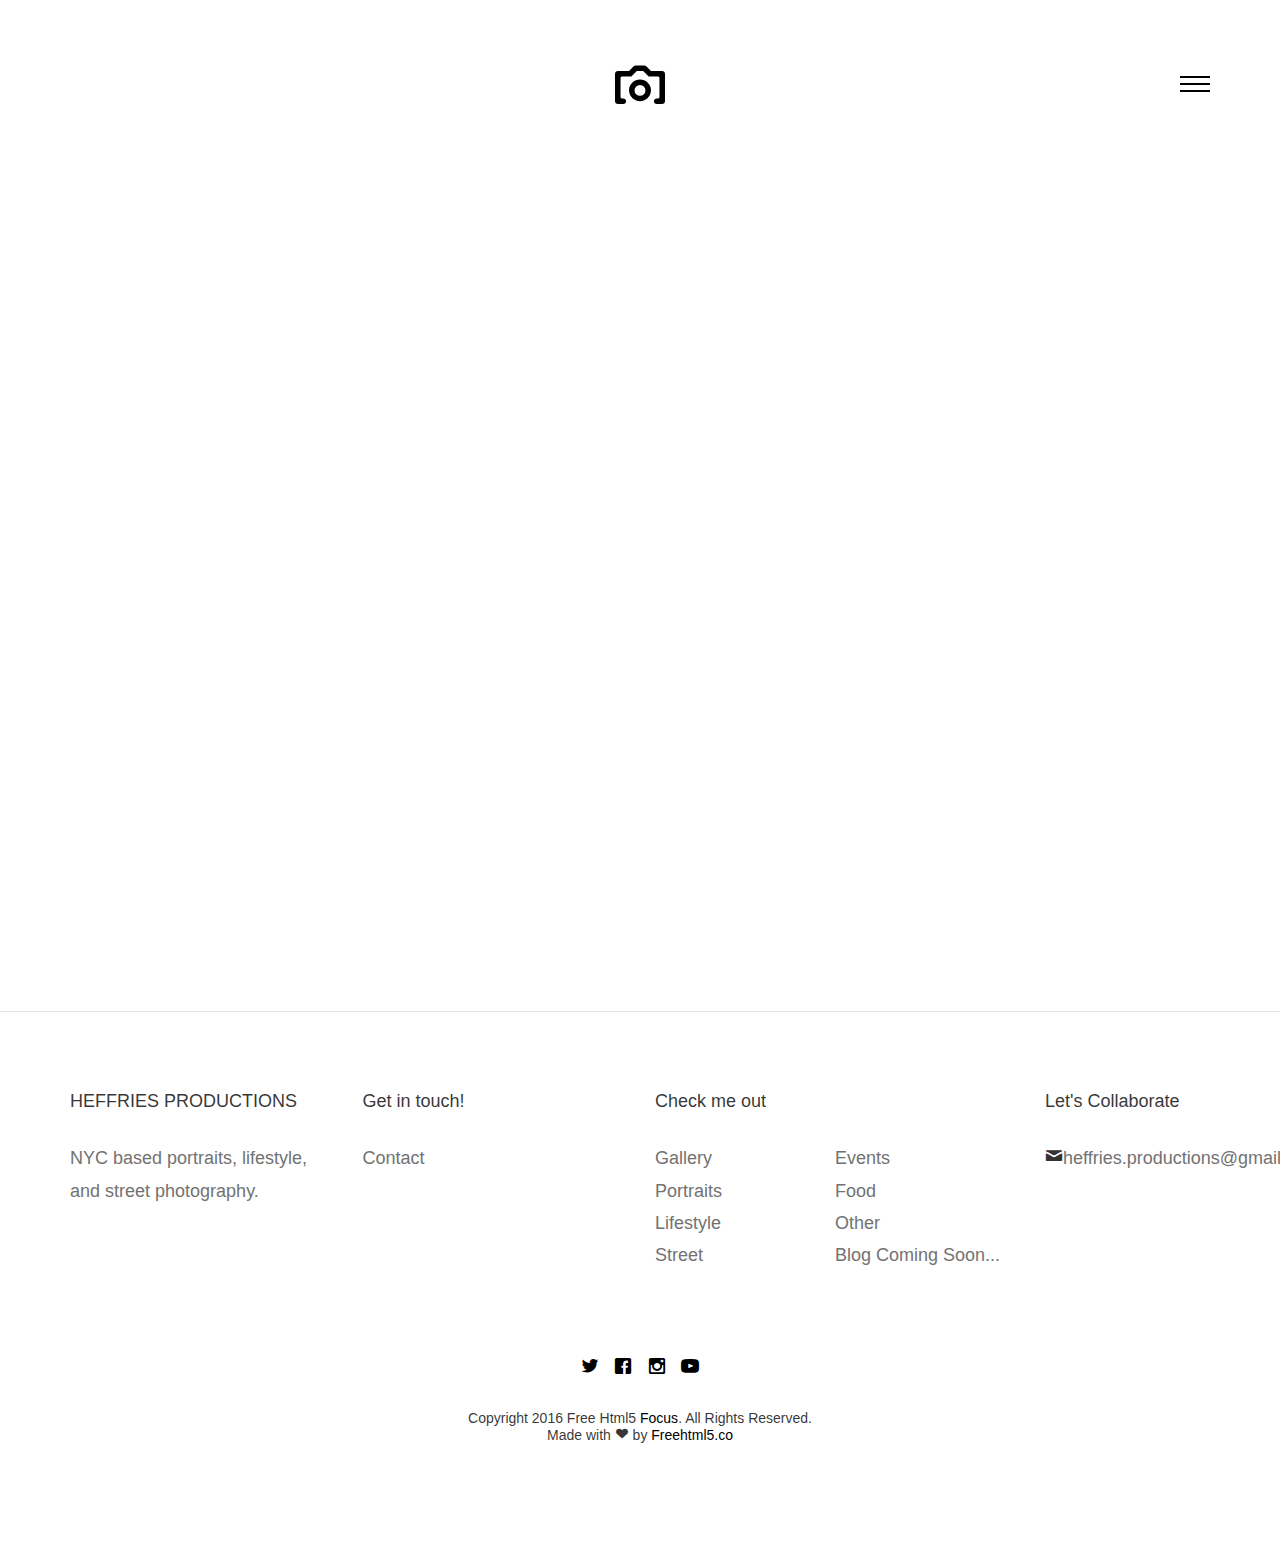
<file: food.html>
<!DOCTYPE html>
<!--[if lt IE 7]>      <html class="no-js lt-ie9 lt-ie8 lt-ie7"> <![endif]-->
<!--[if IE 7]>         <html class="no-js lt-ie9 lt-ie8"> <![endif]-->
<!--[if IE 8]>         <html class="no-js lt-ie9"> <![endif]-->
<!--[if gt IE 8]><!--> <html class="no-js"> <!--<![endif]-->
	<head>
	<meta charset="utf-8">
	<meta http-equiv="X-UA-Compatible" content="IE=edge">
	<title>HEFFRIES &mdash; Portraits</title>
	<meta name="viewport" content="width=device-width, initial-scale=1">
	<meta name="description" content="HEFFRIES Proudctions" />
	<meta name="keywords" content="Portrait, lifestyle, street photography" />
	<meta name="author" content="www.heffries.com" />

  <!--
	//////////////////////////////////////////////////////

	FREE HTML5 TEMPLATE
	DESIGNED & DEVELOPED by FREEHTML5.CO

	Website: 		http://freehtml5.co/
	Email: 			info@freehtml5.co
	Twitter: 		http://twitter.com/fh5co
	Facebook: 		https://www.facebook.com/fh5co

	//////////////////////////////////////////////////////
	 -->

  	<!-- Facebook and Twitter integration -->
	<meta property="og:title" content=""/>
	<meta property="og:image" content=""/>
	<meta property="og:url" content=""/>
	<meta property="og:site_name" content=""/>
	<meta property="og:description" content=""/>
	<meta name="twitter:title" content="" />
	<meta name="twitter:image" content="" />
	<meta name="twitter:url" content="" />
	<meta name="twitter:card" content="" />

	<!-- Place favicon.ico and apple-touch-icon.png in the root directory -->
	<link rel="shortcut icon" href="favicon.ico">

	<!-- <link href='https://fonts.googleapis.com/css?family=Roboto:400,100,300,700,900' rel='stylesheet' type='text/css'>
	<link href="https://fonts.googleapis.com/css?family=Roboto+Slab:300,400,700" rel="stylesheet"> -->

	<!-- Animate.css -->
	<link rel="stylesheet" href="css/animate.css">
	<!-- Icomoon Icon Fonts-->
	<link rel="stylesheet" href="css/icomoon.css">
	<!-- Bootstrap  -->
	<link rel="stylesheet" href="css/bootstrap.css">
	<!-- Magnifoc Popup  -->
	<link rel="stylesheet" href="css/magnific-popup.css">

	<link rel="stylesheet" href="css/style.css">


	<!-- Modernizr JS -->
	<script src="js/modernizr-2.6.2.min.js"></script>
	<!-- FOR IE9 below -->
	<!--[if lt IE 9]>
	<script src="js/respond.min.js"></script>
	<![endif]-->

	</head>
	<body>


		<?php include_once("analyticstracking.php") ?>

		<!-- analytics -->
		<script>
		  (function(i,s,o,g,r,a,m){i['GoogleAnalyticsObject']=r;i[r]=i[r]||function(){
		  (i[r].q=i[r].q||[]).push(arguments)},i[r].l=1*new Date();a=s.createElement(o),
		  m=s.getElementsByTagName(o)[0];a.async=1;a.src=g;m.parentNode.insertBefore(a,m)
		  })(window,document,'script','https://www.google-analytics.com/analytics.js','ga');

		  ga('create', 'UA-43185526-3', 'auto');
		  ga('send', 'pageview');

		</script>


		<nav id="fh5co-main-nav" role="navigation">
			<a href="#" class="js-fh5co-nav-toggle fh5co-nav-toggle active"><i></i></a>
			<div class="js-fullheight fh5co-table">
				<div class="fh5co-table-cell js-fullheight">
					<ul>
						<li class="active"><a href="index.html">Home</a></li>
						<li><a href="gallery.html">Gallery</a></li>
						<li><a href="about.html">About</a></li>
						<li><a href="#" onClick="window.open('http://instagram.com/heffries', '_blank')">Instagram</a></li>
						<li><a href="contact.html">Contact</a></li>
					</ul>
				</div>
			</div>
		</nav>

	<div id="fh5co-page">
		<header>
			<div class="container">
				<div class="fh5co-navbar-brand">
					<h1 class="text-center"><a class="fh5co-logo" href="index.html"><i class="icon-camera2"></i></a></h1>
					<a href="#" class="js-fh5co-nav-toggle fh5co-nav-toggle"><i></i></a>
				</div>
			</div>
		</header>
		<div id="fh5co-intro-section">
			<div class="container">
				<div class="row">
					<div class="col-md-8 col-md-offset-2 text-center animate-box">
						<h2 class="intro-heading">Food</h2>
						<p><a href="#contact" onClick="window.open('https://flic.kr/s/aHskSk4XKp', '_blank')" class="button">Learn more</a></span></p>
					</div>
				</div>
			</div>
		</div>
		<!-- <div id="fh5co-services-section">
			<div class="container">
				<div class="row">
					<div class="col-md-4 text-center animate-box">
						<div class="services">
							<span><i class="icon-video-camera2"></i></span>
							<h3>Collect Video</h3>
							<p>Far far away, behind the word mountains, far from the countries Vokalia and Consonantia, there live the blind texts. Separated they live in Bookmarksgrove right at the coast of the Semantics.</p>
						</div>
					</div>
					<div class="col-md-4 text-center animate-box">
						<div class="services">
							<span><i class="icon-cloud-download"></i></span>
							<h3>Download Photos</h3>
							<p>Far far away, behind the word mountains, far from the countries Vokalia and Consonantia, there live the blind texts. Separated they live in Bookmarksgrove right at the coast of the Semantics.</p>
						</div>
					</div>
					<div class="col-md-4 text-center animate-box">
						<div class="services">
							<span><i class="icon-camera2"></i></span>
							<h3>Capture Photos</h3>
							<p>Far far away, behind the word mountains, far from the countries Vokalia and Consonantia, there live the blind texts. Separated they live in Bookmarksgrove right at the coast of the Semantics.</p>
						</div>
					</div>
				</div>
			</div>
		</div> -->
		<div id="fh5co-photos-section">
			<div class="container">
				<div class="row">
					<div class="col-md-6 col-md-offset-3 text-center animate-box">
						<div class="heading-section">
							<h2>Recent Projects</h2>
							<!-- <p>Far far away, behind the word mountains, far from the countries Vokalia and Consonantia, there live the blind texts.</p> -->
						</div>
					</div>
				</div>
				<div class="row text-center">
					<div class="col-md-4 animate-box">
						<a href="gallery.html" class="grid-photo" style="background-image: url(images/Other/6.jpg);">
							<div class="desc">
								<h3>Poke</h3>
								<span>Pokeworks NYC</span>
							</div>
						</a>
					</div>
					<div class="col-md-4 animate-box">
						<a href="gallery.html" class="grid-photo" style="background-image: url(images/Other/7.jpg);">
							<div class="desc">
								<h3>ChaSiu Ramen</h3>
								<span>Ichiran Brooklyn</span>
							</div>
						</a>
					</div>
					<div class="col-md-4 animate-box">
						<a href="gallery.html" class="grid-photo" style="background-image: url(images/Other/8.jpg);">
							<div class="desc">
								<h3>Nathan's Hotdog</h3>
								<span>Original Nathan's Coney Island</span>
							</div>

						</a>
					</div>
				</div>
			</div>
		</div>
		<footer>
			<div id="footer">
				<div class="container">
					<div class="row">
						<div class="col-md-3">
							<h3 class="section-title">HEFFRIES PRODUCTIONS</h3>
							<p>NYC based portraits, lifestyle, and street photography.</p>
						</div>

						<div class="col-md-3">
							<h3 class="section-title">Get in touch!</h3>
							<ul>
								<li><a href="contact.html">Contact</a></li>



							</ul>
						</div>

						<div class="col-md-4">
							<h3 class="section-title">Check me out</h3>
							<ul class="float">
								<li><a href="gallery.html">Gallery</a></li>
								<li><a href="portraits.html">Portraits</a></li>
								<li><a href="lifestyle.html">Lifestyle</a></li>
								<li><a href="street.html">Street</a></li>

							</ul>
							<ul class="float">
								<li><a href="events.html">Events</a></li>
								<li><a href="food.html">Food</a></li>
								<li><a href="other.html">Other</a></li>

												<li><a href="#">Blog Coming Soon...</a></li>

							</ul>
						</div>
						<div class="col-md-2">
							<h3 class="section-title">Let's Collaborate</h3>
							<ul>
								<li><i class="icon-mail"></i><a href="mailto:heffries.productions@gmail.com">heffries.productions@gmail.com</a></li>
								<!-- <li><a href="#">Terms &amp; Condition</a></li>
								<li><a href="#">License</a></li>
								<li><a href="#">Privacy &amp; Policy</a></li>
								<li><a href="#">Contact Us</a></li> -->
							</ul>
						</div>
					</div>


					<div class="row copy-right">
						<div class="col-md-6 col-md-offset-3 text-center">
							<p class="fh5co-social-icon">
								<a href="#" onClick="window.open('http://www.twitter.com/das_heffries', '_blank')"><i class="icon-twitter2"></i></a>
								<a href="#" onClick="window.open('http://www.facebook.com/heffries', '_blank')"><i class="icon-facebook2"></i></a>
								<a href="#" onClick="window.open('http://www.instagram.com/heffries', '_blank')"><i class="icon-instagram"></i></a>
								<!-- <a href="#" onClick="window.open('http://www.twitter.com/das_heffries', '_blank')"><i class="icon-dribbble2"></i></a> -->
								<a href="#" onClick="window.open('http://www.youtube.com/user/jeff05989', '_blank')"><i class="icon-youtube"></i></a>
							</p>
							<p><h5>Copyright 2016 Free Html5 <a href="#">Focus</a>. All Rights Reserved. <br>Made with <i class="icon-heart3"></i> by <a href="http://freehtml5.co/" target="_blank">Freehtml5.co</a></p>
						</div>
					</div>
				</div>
			</div>
		</footer>

	</div>

	<!-- jQuery -->
	<script src="js/jquery.min.js"></script>
	<!-- jQuery Easing -->
	<script src="js/jquery.easing.1.3.js"></script>
	<!-- Bootstrap -->
	<script src="js/bootstrap.min.js"></script>
	<!-- Waypoints -->
	<script src="js/jquery.waypoints.min.js"></script>
	<!-- Counters -->
	<script src="js/jquery.countTo.js"></script>
	<!-- gridrotator -->
	<script type="text/javascript" src="js/jquery.gridrotator.js"></script>
	<!-- Magnific Popup -->
	<script type="text/javascript" src="js/jquery.magnific-popup.min.js"></script>

	<!-- Main JS (Do not remove) -->
	<script src="js/main.js"></script>

	<script type="text/javascript">
		$(function() {

			$( '#ri-grid' ).gridrotator( {
				rows : 3,
				// number of columns
				columns : 6,
				w1024 : { rows : 3, columns : 5 },
				w768 : {rows : 3,columns : 4 },
				w480 : {rows : 3,columns : 3 },
				w320 : {rows : 2,columns : 2 },
				w240 : {rows : 1,columns : 1 },
				preventClick : false
			} );

		});
	</script>

	</body>
</html>
</file>
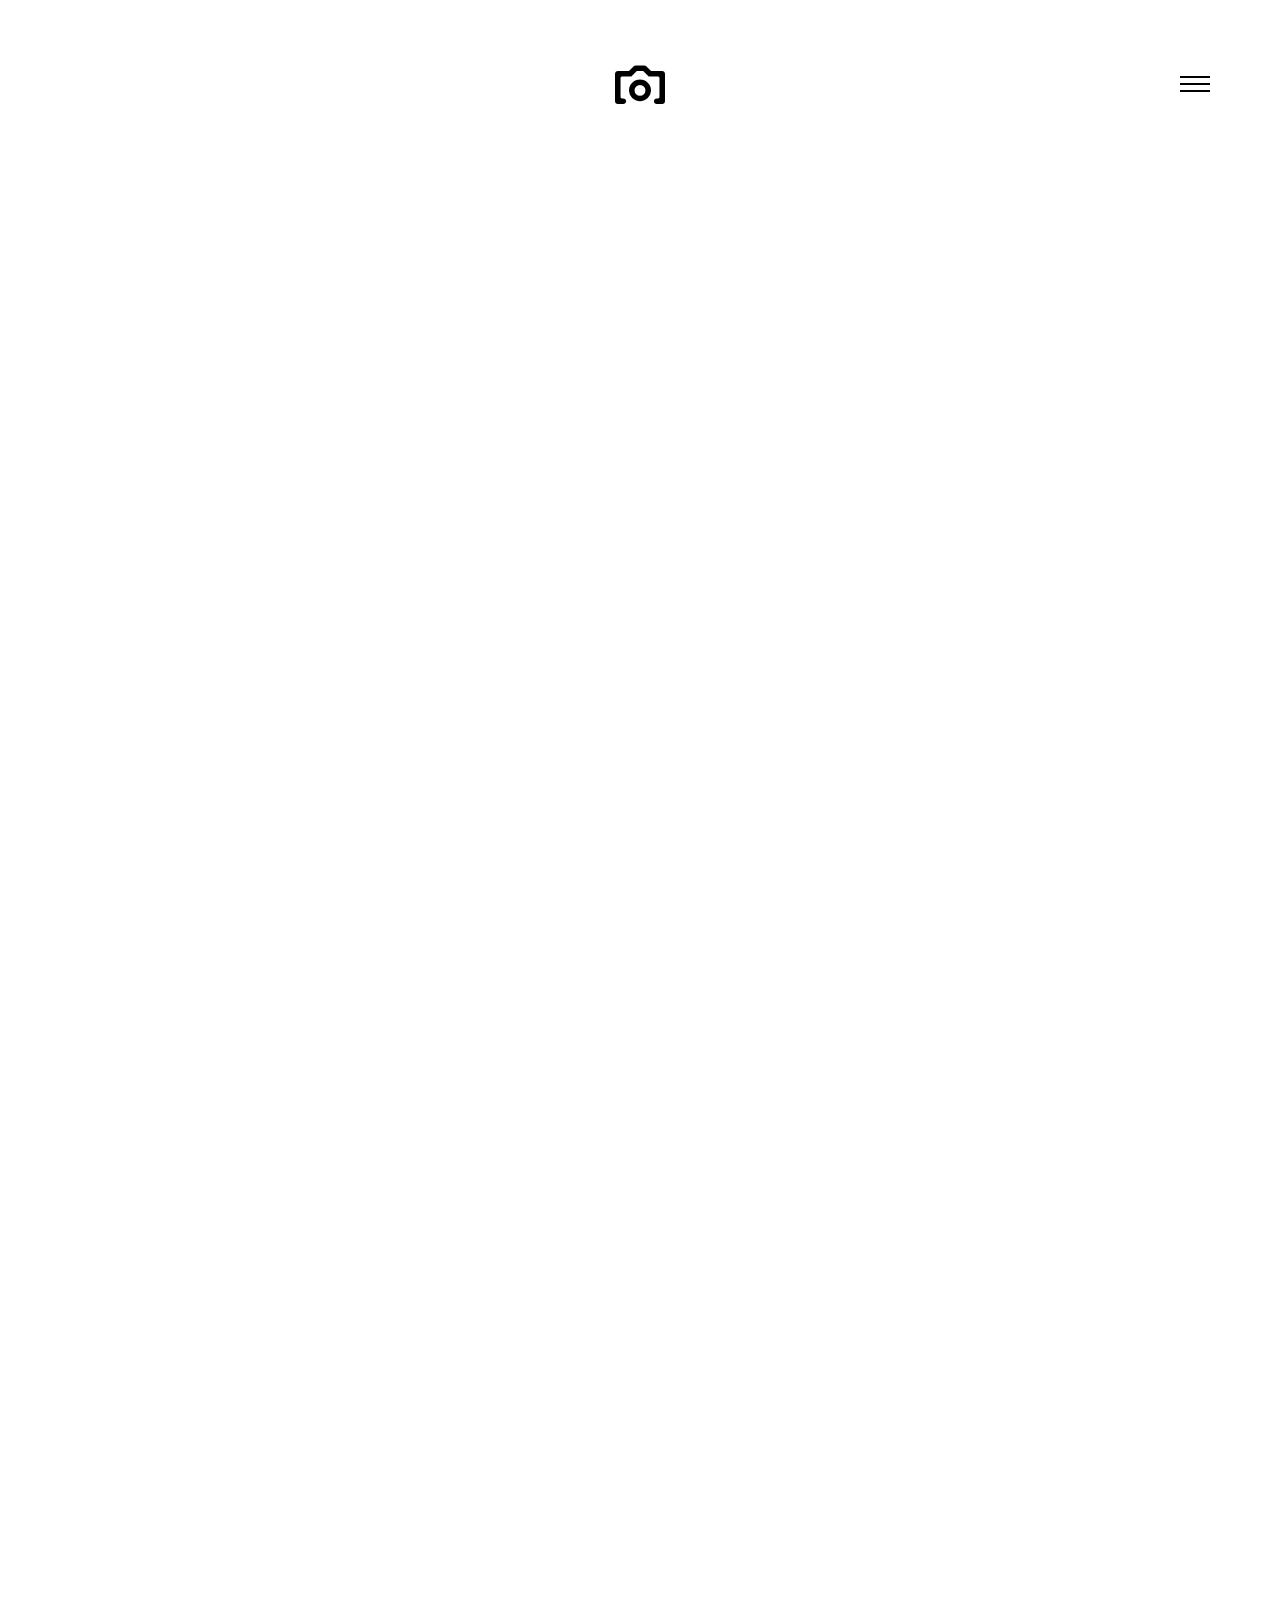
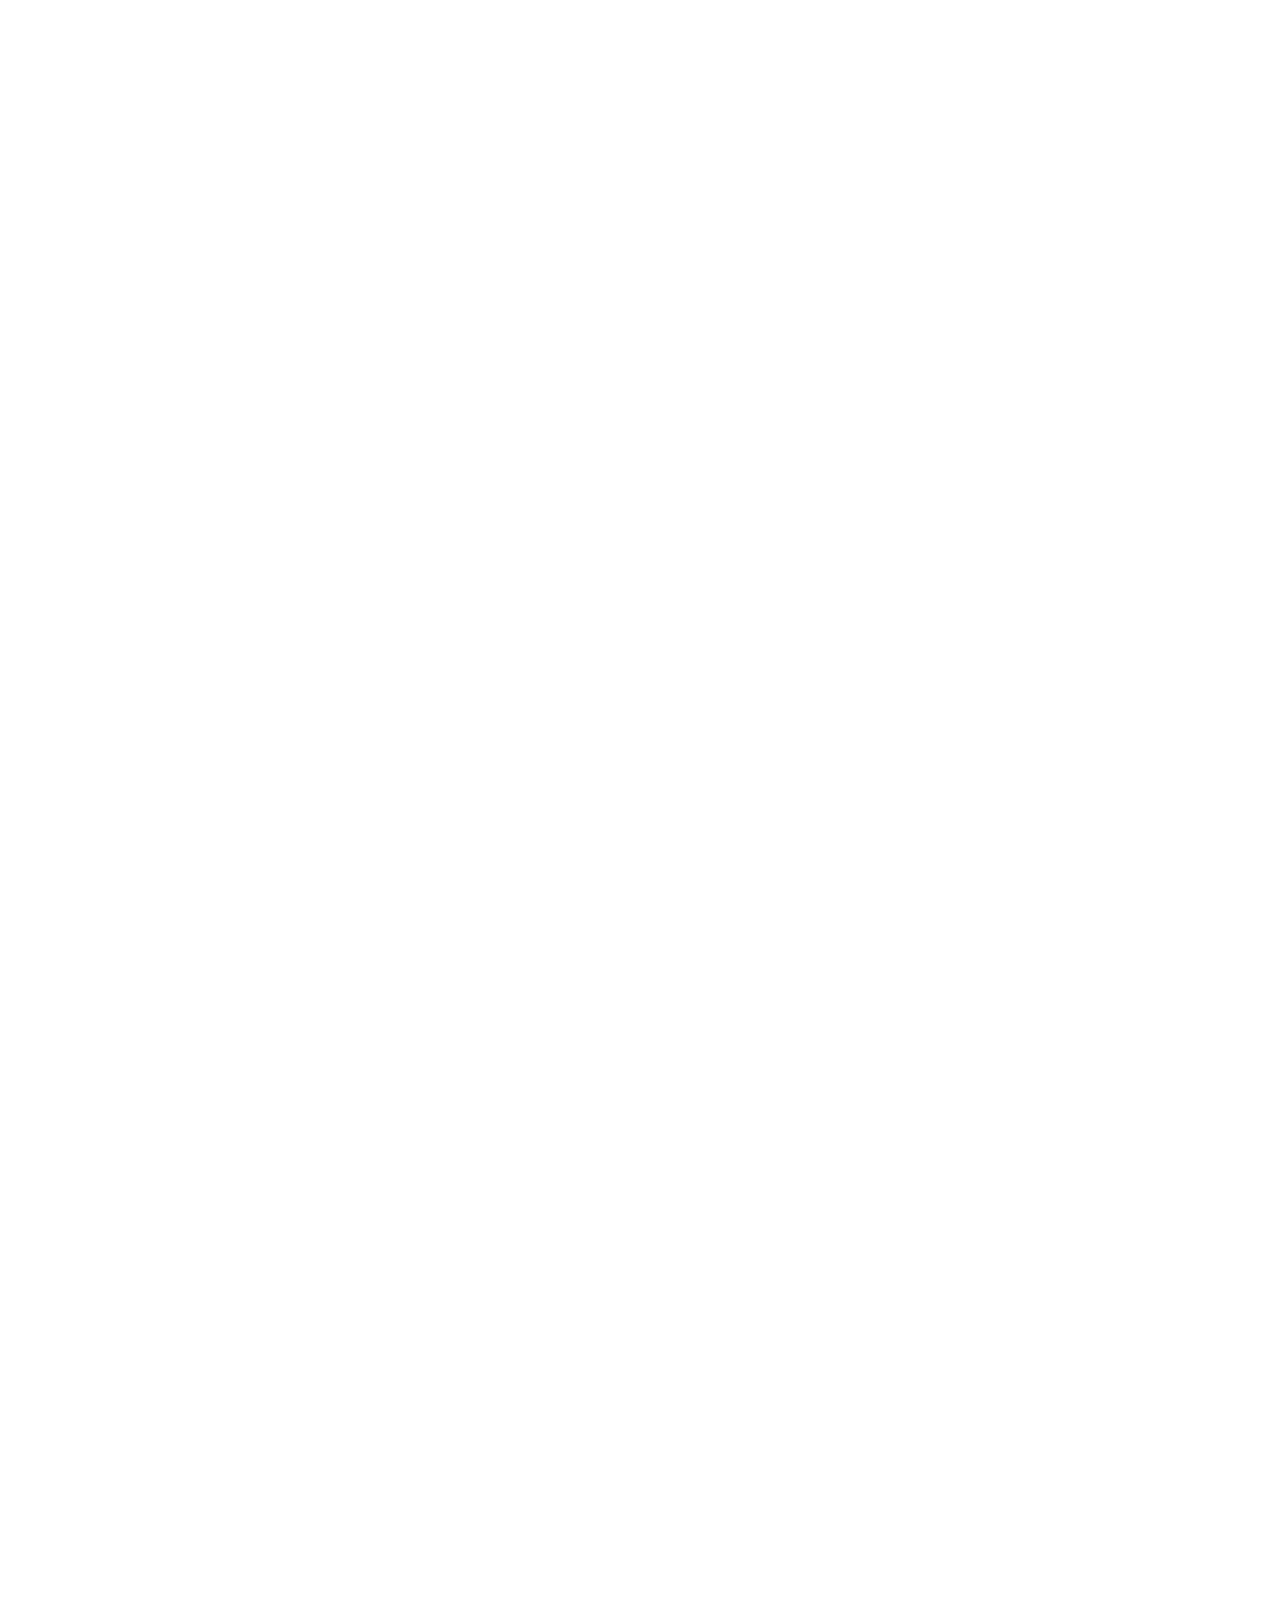
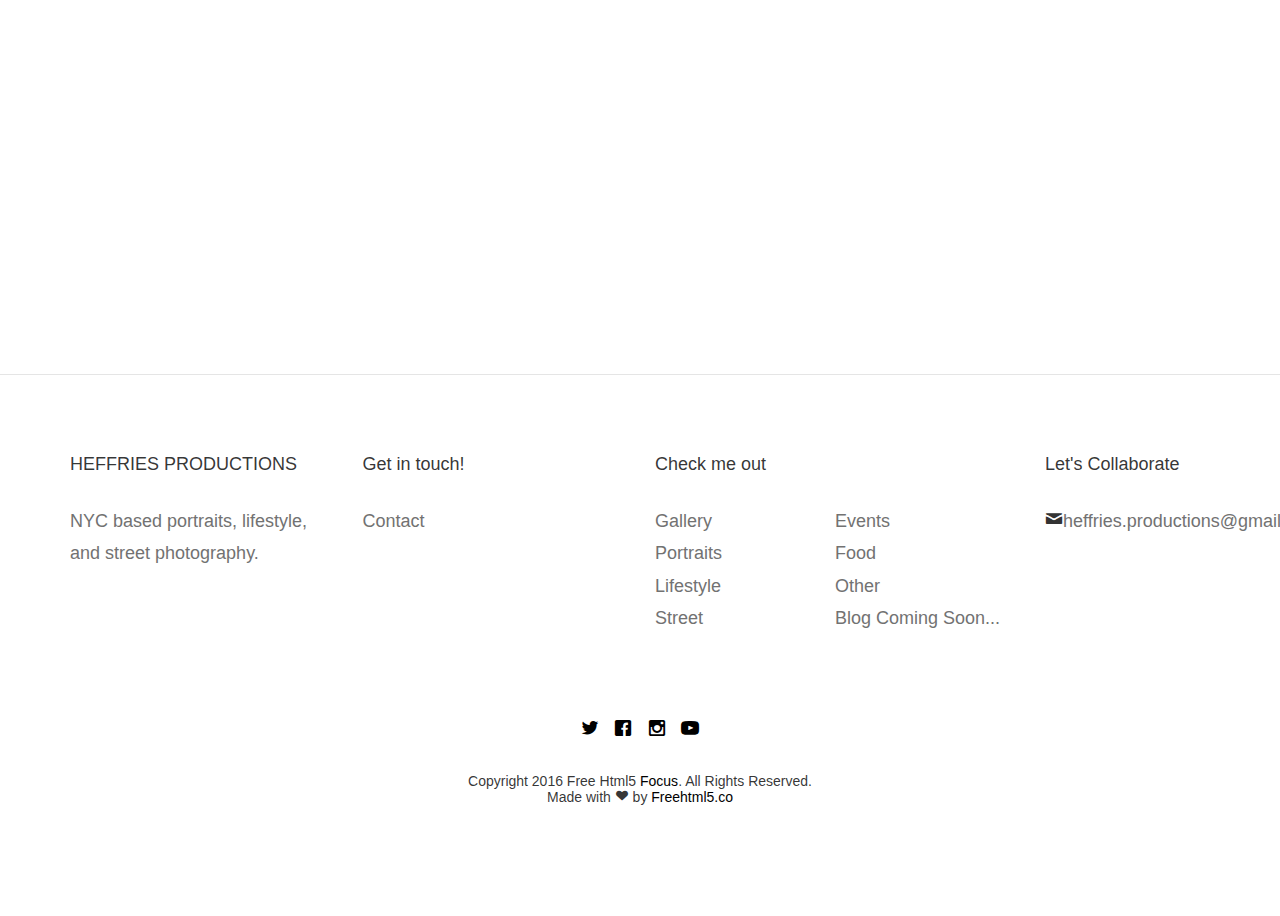
<file: gallery.html>
<!DOCTYPE html>
<!--[if lt IE 7]>      <html class="no-js lt-ie9 lt-ie8 lt-ie7"> <![endif]-->
<!--[if IE 7]>         <html class="no-js lt-ie9 lt-ie8"> <![endif]-->
<!--[if IE 8]>         <html class="no-js lt-ie9"> <![endif]-->
<!--[if gt IE 8]><!--> <html class="no-js"> <!--<![endif]-->
	<head>
	<meta charset="utf-8">
	<meta http-equiv="X-UA-Compatible" content="IE=edge">
	<title>HEFFRIES PRODUCTIONS &mdash; Gallery</title>
	<meta name="viewport" content="width=device-width, initial-scale=1">
	<meta name="description" content="HEFFRIES Proudctions" />
	<meta name="keywords" content="Portrait, lifestyle, street photography" />
	<meta name="author" content="www.heffries.com" />

  <!--
	//////////////////////////////////////////////////////

	FREE HTML5 TEMPLATE
	DESIGNED & DEVELOPED by FREEHTML5.CO

	Website: 		http://freehtml5.co/
	Email: 			info@freehtml5.co
	Twitter: 		http://twitter.com/fh5co
	Facebook: 		https://www.facebook.com/fh5co

	//////////////////////////////////////////////////////
	 -->

  	<!-- Facebook and Twitter integration -->
	<meta property="og:title" content=""/>
	<meta property="og:image" content=""/>
	<meta property="og:url" content=""/>
	<meta property="og:site_name" content=""/>
	<meta property="og:description" content=""/>
	<meta name="twitter:title" content="" />
	<meta name="twitter:image" content="" />
	<meta name="twitter:url" content="" />
	<meta name="twitter:card" content="" />

	<!-- Place favicon.ico and apple-touch-icon.png in the root directory -->
	<link rel="shortcut icon" href="favicon.ico">

	<!-- <link href='https://fonts.googleapis.com/css?family=Roboto:400,100,300,700,900' rel='stylesheet' type='text/css'>
	<link href="https://fonts.googleapis.com/css?family=Roboto+Slab:300,400,700" rel="stylesheet"> -->

	<!-- Animate.css -->
	<link rel="stylesheet" href="css/animate.css">
	<!-- Icomoon Icon Fonts-->
	<link rel="stylesheet" href="css/icomoon.css">
	<!-- Bootstrap  -->
	<link rel="stylesheet" href="css/bootstrap.css">
	<!-- Magnifoc Popup  -->
	<link rel="stylesheet" href="css/magnific-popup.css">

	<link rel="stylesheet" href="css/style.css">


	<!-- Modernizr JS -->
	<script src="js/modernizr-2.6.2.min.js"></script>
	<!-- FOR IE9 below -->
	<!--[if lt IE 9]>
	<script src="js/respond.min.js"></script>
	<![endif]-->

	</head>
	<body>


		<?php include_once("analyticstracking.php") ?>

		<!-- analytics -->
		<script>
		  (function(i,s,o,g,r,a,m){i['GoogleAnalyticsObject']=r;i[r]=i[r]||function(){
		  (i[r].q=i[r].q||[]).push(arguments)},i[r].l=1*new Date();a=s.createElement(o),
		  m=s.getElementsByTagName(o)[0];a.async=1;a.src=g;m.parentNode.insertBefore(a,m)
		  })(window,document,'script','https://www.google-analytics.com/analytics.js','ga');

		  ga('create', 'UA-43185526-3', 'auto');
		  ga('send', 'pageview');

		</script>


		<nav id="fh5co-main-nav" role="navigation">
			<a href="#" class="js-fh5co-nav-toggle fh5co-nav-toggle active"><i></i></a>
			<div class="js-fullheight fh5co-table">
				<div class="fh5co-table-cell js-fullheight">
					<ul>
						<li class="active"><a href="index.html">Home</a></li>
						<li><a href="gallery.html">Gallery</a></li>
						<li><a href="about.html">About</a></li>
						<li><a href="#" onClick="window.open('http://instagram.com/heffries', '_blank')">Instagram</a></li>
						<li><a href="contact.html">Contact</a></li>
					</ul>
				</div>
			</div>
		</nav>

	<div id="fh5co-page">
		<header>
			<div class="container">
				<div class="fh5co-navbar-brand">
					<h1 class="text-center"><a class="fh5co-logo" href="index.html"><i class="icon-camera2"></i></a></h1>
					<a href="#" class="js-fh5co-nav-toggle fh5co-nav-toggle"><i></i></a>
				</div>
			</div>
		</header>
		<div id="fh5co-intro-section">
			<div class="container">
				<div class="row">
					<div class="col-md-8 col-md-offset-2 text-center animate-box">
						<h2 class="intro-heading">Gallery</h2>
						<p><span><a href="#contact" onClick="window.open('https://www.flickr.com/photos/das_heffries/collections/72157678844773544/', '_blank')" class="button">Portraits</a>,
						<a href="#contact" onClick="window.open('https://www.flickr.com/photos/das_heffries/collections/72157678847670894/', '_blank')" class="button">lifestyle</a>,
					<a href="#contact" onClick="window.open('https://www.flickr.com/photos/das_heffries/collections/72157678847689294/', '_blank')" class="button">street</a>,
				<a href="#contact" onClick="window.open('https://www.flickr.com/photos/das_heffries/collections/72157682109187646/', '_blank')" class="button">events</a>,
			<a href="#contact" onClick="window.open('https://flic.kr/s/aHskSk4XKp', '_blank')" class="button">food</a>,
		<a href="#contact" onClick="window.open('https://www.flickr.com/photos/das_heffries/collections/72157680209948811/', '_blank')" class="button">other</a></span></p>
					</div>
				</div>
			</div>
		</div>
		<div id="fh5co-photos-section">
			<div class="container">
				<div class="row text-center">
					<div class="col-md-4 animate-box">
						<a href="images/pic1.jpg" class="grid-photo img-popup" style="background-image: url(images/pic1.jpg);">
							<div class="desc">
								<!-- <h3>Camera</h3>
								<span>12 Photos</span> -->
							</div>
						</a>
					</div>
					<div class="col-md-4 animate-box">
						<a href="images/pic2.jpg" class="grid-photo img-popup" style="background-image: url(images/pic2.jpg);">
							<div class="desc">
								<!-- <h3>Wedding</h3>
								<span>100 Photos</span> -->
							</div>
						</a>
					</div>
					<div class="col-md-4 animate-box">
						<a href="images/pic4.jpg" class="grid-photo img-popup" style="background-image: url(images/pic4.jpg);">
							<div class="desc">
								<!-- <h3>Drinks</h3>
								<span>45 Photos</span> -->
							</div>
						</a>
					</div>
					<div class="col-md-6 animate-box">
						<a href="images/pic3.jpg" class="grid-photo img-popup" style="background-image: url(images/pic3.jpg);">
							<div class="desc">
								<!-- <h3>Model</h3>
								<span>12 Photos</span> -->
							</div>
						</a>
					</div>
					<div class="col-md-6 animate-box">
						<a href="images/pic9.jpg" class="grid-photo img-popup" style="background-image: url(images/pic9.jpg);">
							<div class="desc">
								<!-- <h3>Interior Design</h3>
								<span>87 Photos</span> -->
							</div>
						</a>
					</div>
					<div class="col-md-3 animate-box">
						<a href="images/pic7.jpg" class="grid-photo img-popup" style="background-image: url(images/pic7.jpg);">
							<div class="desc">
								<!-- <h3>Car</h3>
								<span>32 Photos</span> -->
							</div>
						</a>
					</div>
					<div class="col-md-6 animate-box">
						<a href="images/pic8.jpg" class="grid-photo img-popup" style="background-image: url(images/pic8.jpg);">
							<div class="desc">
								<!-- <h3>Hand</h3>
								<span>14 Photos</span> -->
							</div>
						</a>
					</div>
					<div class="col-md-3 animate-box">
						<a href="images/pic9.jpg" class="grid-photo img-popup" style="background-image: url(images/pic9.jpg);">
							<div class="desc">
								<!-- <h3>Girl</h3>
								<span>12 Photos</span> -->
							</div>
						</a>
					</div>
					<div class="col-md-6 animate-box">
						<a href="images/pic10.jpg" class="grid-photo img-popup" style="background-image: url(images/pic10.jpg);">
							<div class="desc">
								<!-- <h3>Animals</h3>
								<span>22 Photos</span> -->
							</div>
						</a>
					</div>
					<div class="col-md-6 animate-box">
						<a href="images/pic11.jpg" class="grid-photo img-popup" style="background-image: url(images/pic11.jpg);">
							<div class="desc">
								<!-- <h3>Duck</h3>
								<span>16 Photos</span> -->
							</div>
						</a>
					</div>
					<div class="col-md-4 animate-box">
						<a href="images/pic12.jpg" class="grid-photo img-popup" style="background-image: url(images/pic12.jpg);">
							<div class="desc">
								<!-- <h3>Food</h3>
								<span>98 Photos</span> -->
							</div>
						</a>
					</div>
					<div class="col-md-4 animate-box">
						<a href="images/pic13.jpg" class="grid-photo img-popup" style="background-image: url(images/pic13.jpg);">
							<div class="desc">
								<!-- <h3>Prenup</h3>
								<span>76 Photos</span> -->
							</div>
						</a>
					</div>
					<div class="col-md-4 animate-box">
						<a href="images/pic14.jpg" class="grid-photo img-popup" style="background-image: url(images/pic14.jpg);">
							<div class="desc">
								<!-- <h3>Flower</h3>
								<span>45 Photos</span> -->
							</div>
						</a>
					</div>
					<div class="col-md-3 animate-box">
						<a href="images/pic19.jpg" class="grid-photo img-popup" style="background-image: url(images/pic19.jpg);">
							<div class="desc">
								<!-- <h3>Fruits</h3>
								<span>55 Photos</span> -->
							</div>
						</a>
					</div>
					<div class="col-md-6 animate-box">
						<a href="images/pic16.jpg" class="grid-photo img-popup" style="background-image: url(images/pic16.jpg);">
							<div class="desc">
								<!-- <h3>Bike</h3>
								<span>21 Photos</span> -->
							</div>
						</a>
					</div>
					<div class="col-md-3 animate-box">
						<a href="images/pic17.jpg" class="grid-photo img-popup" style="background-image: url(images/pic17.jpg);">
							<div class="desc">
								<!-- <h3>Lovers</h3>
								<span>45 Photos</span> -->
							</div>
						</a>
					</div>
					<div class="col-md-3 animate-box">
						<a href="images/pic18.jpg" class="grid-photo img-popup" style="background-image: url(images/pic18.jpg);">
							<div class="desc">
								<!-- <h3>Flowers</h3>
								<span>19 Photos</span> -->
							</div>
						</a>
					</div>
					<div class="col-md-3 animate-box">
						<a href="images/pic19.jpg" class="grid-photo img-popup" style="background-image: url(images/pic19.jpg);">
							<div class="desc">
								<!-- <h3>Arhitecture</h3>
								<span>65 Photos</span> -->
							</div>
						</a>
					</div>
					<div class="col-md-3 animate-box">
						<a href="images/pic20.jpg" class="grid-photo img-popup" style="background-image: url(images/pic20.jpg);">
							<div class="desc">
								<!-- <h3>Hand</h3>
								<span>12 Photos</span> -->
							</div>
						</a>
					</div>
					<div class="col-md-3 animate-box">
						<a href="images/Portraits/2.jpg" class="grid-photo img-popup" style="background-image: url(images/Portraits/2.jpg);">
							<div class="desc">
								<!-- <h3>Flower</h3>
								<span>12 Photos</span> -->
							</div>
						</a>
					</div>
					<div class="col-md-4 animate-box">
						<a href="images/pic22.jpg" class="grid-photo img-popup" style="background-image: url(images/pic22.jpg);">
							<div class="desc">
								<!-- <h3>Food</h3>
								<span>85 Photos</span> -->
							</div>
						</a>
					</div>
					<div class="col-md-4 animate-box">
						<a href="images/pic23.jpg" class="grid-photo img-popup" style="background-image: url(images/pic23.jpg);">
							<div class="desc">
								<!-- <h3>Flower</h3>
								<span>88 Photos</span> -->
							</div>
						</a>
					</div>
					<div class="col-md-4 animate-box">
						<a href="images/pic24.jpg" class="grid-photo img-popup" style="background-image: url(images/pic24.jpg);">
							<div class="desc">
								<!-- <h3>Modeling</h3>
								<span>100 Photos</span> -->
							</div>
						</a>
					</div>

				</div>
			</div>
		</div>
		<footer>
			<div id="footer">
				<div class="container">
					<div class="row">
						<div class="col-md-3">
							<h3 class="section-title">HEFFRIES PRODUCTIONS</h3>
							<p>NYC based portraits, lifestyle, and street photography.</p>
						</div>

						<div class="col-md-3">
							<h3 class="section-title">Get in touch!</h3>
							<ul>
								<li><a href="contact.html">Contact</a></li>



							</ul>
						</div>

						<div class="col-md-4">
							<h3 class="section-title">Check me out</h3>
							<ul class="float">
								<li><a href="gallery.html">Gallery</a></li>
								<li><a href="portraits.html">Portraits</a></li>
								<li><a href="lifestyle.html">Lifestyle</a></li>
								<li><a href="street.html">Street</a></li>

							</ul>
							<ul class="float">
								<li><a href="events.html">Events</a></li>
								<li><a href="food.html">Food</a></li>
								<li><a href="other.html">Other</a></li>

												<li><a href="#">Blog Coming Soon...</a></li>

							</ul>
						</div>
						<div class="col-md-2">
							<h3 class="section-title">Let's Collaborate</h3>
							<ul>
								<li><i class="icon-mail"></i><a href="mailto:heffries.productions@gmail.com">heffries.productions@gmail.com</a></li>
								<!-- <li><a href="#">Terms &amp; Condition</a></li>
								<li><a href="#">License</a></li>
								<li><a href="#">Privacy &amp; Policy</a></li>
								<li><a href="#">Contact Us</a></li> -->
							</ul>
						</div>
					</div>


					<div class="row copy-right">
						<div class="col-md-6 col-md-offset-3 text-center">
							<p class="fh5co-social-icon">
								<a href="#" onClick="window.open('http://www.twitter.com/das_heffries', '_blank')"><i class="icon-twitter2"></i></a>
								<a href="#" onClick="window.open('http://www.facebook.com/heffries', '_blank')"><i class="icon-facebook2"></i></a>
								<a href="#" onClick="window.open('http://www.instagram.com/heffries', '_blank')"><i class="icon-instagram"></i></a>
								<!-- <a href="#" onClick="window.open('http://www.twitter.com/das_heffries', '_blank')"><i class="icon-dribbble2"></i></a> -->
								<a href="#" onClick="window.open('http://www.youtube.com/user/jeff05989', '_blank')"><i class="icon-youtube"></i></a>
							</p>
							<p><h5>Copyright 2016 Free Html5 <a href="#">Focus</a>. All Rights Reserved. <br>Made with <i class="icon-heart3"></i> by <a href="http://freehtml5.co/" target="_blank">Freehtml5.co</a></p>
						</div>
					</div>
				</div>
			</div>
		</footer>

	</div>

	<!-- jQuery -->
	<script src="js/jquery.min.js"></script>
	<!-- jQuery Easing -->
	<script src="js/jquery.easing.1.3.js"></script>
	<!-- Bootstrap -->
	<script src="js/bootstrap.min.js"></script>
	<!-- Waypoints -->
	<script src="js/jquery.waypoints.min.js"></script>
	<!-- Counters -->
	<script src="js/jquery.countTo.js"></script>
	<!-- gridrotator -->
	<script type="text/javascript" src="js/jquery.gridrotator.js"></script>
	<!-- Magnific Popup -->
	<script type="text/javascript" src="js/jquery.magnific-popup.min.js"></script>

	<!-- Main JS (Do not remove) -->
	<script src="js/main.js"></script>

	<script type="text/javascript">
		$(function() {

			$( '#ri-grid' ).gridrotator( {
				rows : 3,
				// number of columns
				columns : 6,
				w1024 : { rows : 3, columns : 5 },
				w768 : {rows : 3,columns : 4 },
				w480 : {rows : 3,columns : 3 },
				w320 : {rows : 2,columns : 2 },
				w240 : {rows : 1,columns : 1 },
				preventClick : false
			} );

		});
	</script>

	</body>
</html>
</file>
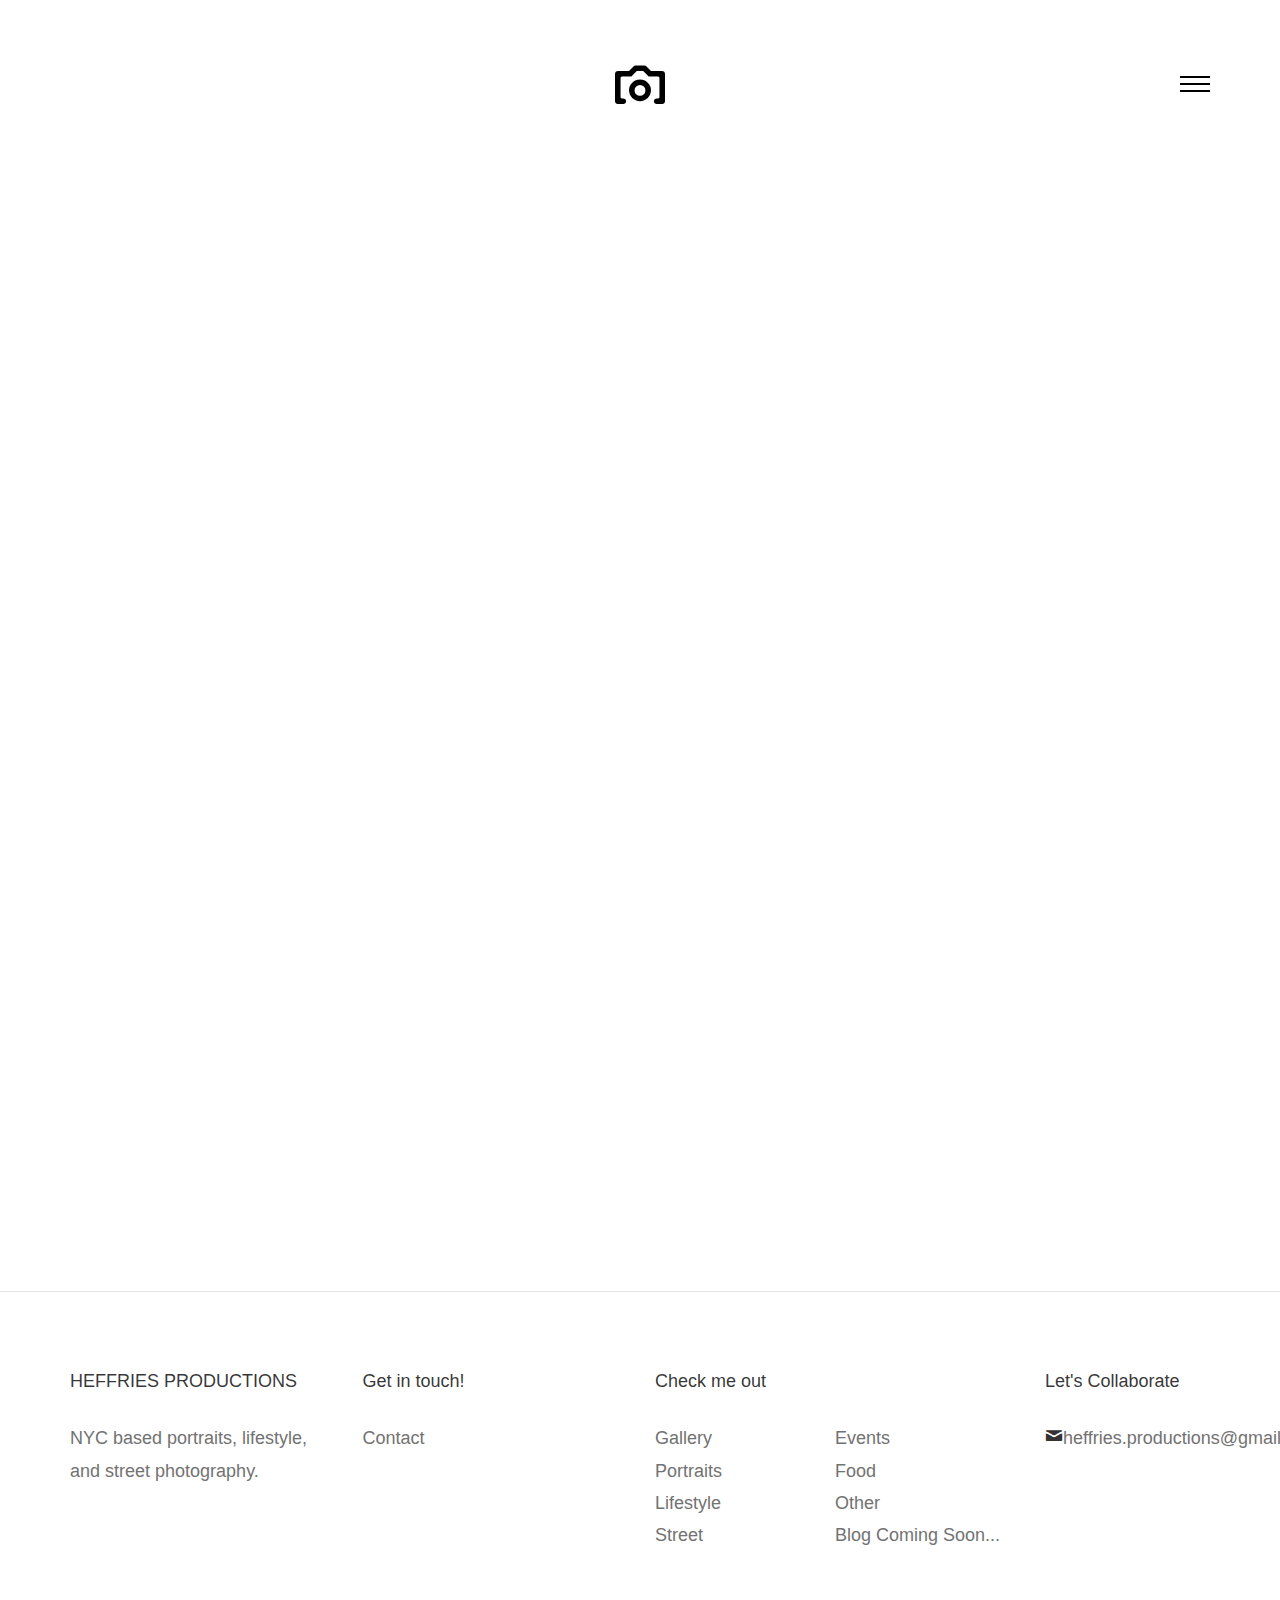
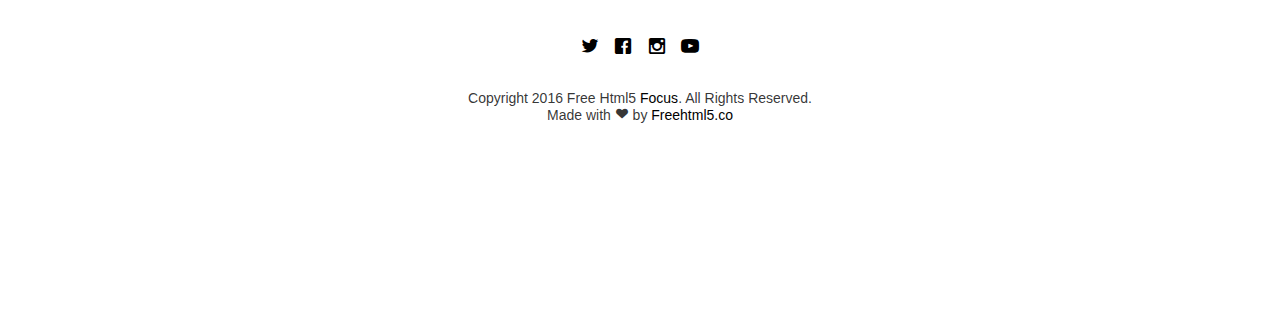
<file: lifestyle.html>
<!DOCTYPE html>
<!--[if lt IE 7]>      <html class="no-js lt-ie9 lt-ie8 lt-ie7"> <![endif]-->
<!--[if IE 7]>         <html class="no-js lt-ie9 lt-ie8"> <![endif]-->
<!--[if IE 8]>         <html class="no-js lt-ie9"> <![endif]-->
<!--[if gt IE 8]><!--> <html class="no-js"> <!--<![endif]-->
	<head>
	<meta charset="utf-8">
	<meta http-equiv="X-UA-Compatible" content="IE=edge">
	<title>HEFFRIES &mdash; Portraits</title>
	<meta name="viewport" content="width=device-width, initial-scale=1">
	<meta name="description" content="HEFFRIES Proudctions" />
	<meta name="keywords" content="Portrait, lifestyle, street photography" />
	<meta name="author" content="www.heffries.com" />

  <!--
	//////////////////////////////////////////////////////

	FREE HTML5 TEMPLATE
	DESIGNED & DEVELOPED by FREEHTML5.CO

	Website: 		http://freehtml5.co/
	Email: 			info@freehtml5.co
	Twitter: 		http://twitter.com/fh5co
	Facebook: 		https://www.facebook.com/fh5co

	//////////////////////////////////////////////////////
	 -->

  	<!-- Facebook and Twitter integration -->
	<meta property="og:title" content=""/>
	<meta property="og:image" content=""/>
	<meta property="og:url" content=""/>
	<meta property="og:site_name" content=""/>
	<meta property="og:description" content=""/>
	<meta name="twitter:title" content="" />
	<meta name="twitter:image" content="" />
	<meta name="twitter:url" content="" />
	<meta name="twitter:card" content="" />

	<!-- Place favicon.ico and apple-touch-icon.png in the root directory -->
	<link rel="shortcut icon" href="favicon.ico">

	<!-- <link href='https://fonts.googleapis.com/css?family=Roboto:400,100,300,700,900' rel='stylesheet' type='text/css'>
	<link href="https://fonts.googleapis.com/css?family=Roboto+Slab:300,400,700" rel="stylesheet"> -->

	<!-- Animate.css -->
	<link rel="stylesheet" href="css/animate.css">
	<!-- Icomoon Icon Fonts-->
	<link rel="stylesheet" href="css/icomoon.css">
	<!-- Bootstrap  -->
	<link rel="stylesheet" href="css/bootstrap.css">
	<!-- Magnifoc Popup  -->
	<link rel="stylesheet" href="css/magnific-popup.css">
	
	<link rel="stylesheet" href="css/style.css">


	<!-- Modernizr JS -->
	<script src="js/modernizr-2.6.2.min.js"></script>
	<!-- FOR IE9 below -->
	<!--[if lt IE 9]>
	<script src="js/respond.min.js"></script>
	<![endif]-->

	</head>
	<body>


		<?php include_once("analyticstracking.php") ?>

		<!-- analytics -->
		<script>
		  (function(i,s,o,g,r,a,m){i['GoogleAnalyticsObject']=r;i[r]=i[r]||function(){
		  (i[r].q=i[r].q||[]).push(arguments)},i[r].l=1*new Date();a=s.createElement(o),
		  m=s.getElementsByTagName(o)[0];a.async=1;a.src=g;m.parentNode.insertBefore(a,m)
		  })(window,document,'script','https://www.google-analytics.com/analytics.js','ga');

		  ga('create', 'UA-43185526-3', 'auto');
		  ga('send', 'pageview');

		</script>


		<nav id="fh5co-main-nav" role="navigation">
			<a href="#" class="js-fh5co-nav-toggle fh5co-nav-toggle active"><i></i></a>
			<div class="js-fullheight fh5co-table">
				<div class="fh5co-table-cell js-fullheight">
					<ul>
						<li class="active"><a href="index.html">Home</a></li>
						<li><a href="gallery.html">Gallery</a></li>
						<li><a href="about.html">About</a></li>
						<li><a href="#" onClick="window.open('http://instagram.com/heffries', '_blank')">Instagram</a></li>
						<li><a href="contact.html">Contact</a></li>
					</ul>
				</div>
			</div>
		</nav>

	<div id="fh5co-page">
		<header>
			<div class="container">
				<div class="fh5co-navbar-brand">
					<h1 class="text-center"><a class="fh5co-logo" href="index.html"><i class="icon-camera2"></i></a></h1>
					<a href="#" class="js-fh5co-nav-toggle fh5co-nav-toggle"><i></i></a>
				</div>
			</div>
		</header>
		<div id="fh5co-intro-section">
			<div class="container">
				<div class="row">
					<div class="col-md-8 col-md-offset-2 text-center animate-box">
						<h2 class="intro-heading">Lifestyle</h2>
						<p><span><a href="#contact" onClick="window.open('https://www.flickr.com/photos/das_heffries/collections/72157678847670894/', '_blank')" class="button">Learn more</a></span></p>
					</div>
				</div>
			</div>
		</div>
		<!-- <div id="fh5co-services-section">
			<div class="container">
				<div class="row">
					<div class="col-md-4 text-center animate-box">
						<div class="services">
							<span><i class="icon-video-camera2"></i></span>
							<h3>Collect Video</h3>
							<p>Far far away, behind the word mountains, far from the countries Vokalia and Consonantia, there live the blind texts. Separated they live in Bookmarksgrove right at the coast of the Semantics.</p>
						</div>
					</div>
					<div class="col-md-4 text-center animate-box">
						<div class="services">
							<span><i class="icon-cloud-download"></i></span>
							<h3>Download Photos</h3>
							<p>Far far away, behind the word mountains, far from the countries Vokalia and Consonantia, there live the blind texts. Separated they live in Bookmarksgrove right at the coast of the Semantics.</p>
						</div>
					</div>
					<div class="col-md-4 text-center animate-box">
						<div class="services">
							<span><i class="icon-camera2"></i></span>
							<h3>Capture Photos</h3>
							<p>Far far away, behind the word mountains, far from the countries Vokalia and Consonantia, there live the blind texts. Separated they live in Bookmarksgrove right at the coast of the Semantics.</p>
						</div>
					</div>
				</div>
			</div>
		</div> -->
		<div id="fh5co-photos-section">
			<div class="container">
				<div class="row text-center">
					<div class="col-md-6 col-md-offset-3 text-center animate-box">
						<div class="heading-section">
							<h2>Recent Projects</h2>
							<!-- <p>Far far away, behind the word mountains, far from the countries Vokalia and Consonantia, there live the blind texts.</p> -->
						</div>
					</div>
				</div>
				<div class="row text-center">
					<div class="col-md-4 animate-box">
						<a href="images/pic1.jpg" class="grid-photo img-popup" style="background-image: url(images/pic1.jpg);">
							<div class="desc">
								<h3>Nike Retro 1 Royals</h3>
								<!-- <span>12 Photos</span> -->
							</div>
						</a>
					</div>
					<div class="col-md-4 animate-box">
						<a href="images/Lifestyle/3.jpg" class="grid-photo img-popup" style="background-image: url(images/Lifestyle/3.jpg);">
							<div class="desc">
								<h3>David Reidenberg CEO/Founder of Brooklyn Bow NYC</h3>
								<!-- <span>100 Photos</span> -->
							</div>
						</a>
					</div>
					<div class="col-md-4 animate-box">
						<a href="images/pic23.jpg" class="grid-photo img-popup" style="background-image: url(images/pic23.jpg);">
							<div class="desc">
								<h3>Royals vs Breds</h3>
								<!-- <span>45 Photos</span> -->
							</div>
						</a>
					</div>
					<div class="row text-center">
						<div class="col-md-4 animate-box">
							<a href="images/Lifestyle/4.jpg" class="grid-photo img-popup" style="background-image: url(images/Lifestyle/4.jpg);">
								<div class="desc">
									<h3>Living Large in Hong Kong</h3>
									<!-- <span>12 Photos</span> -->
								</div>
							</a>
						</div>
						<div class="col-md-4 animate-box">
							<a href="images/pic25.jpg" class="grid-photo img-popup" style="background-image: url(images/pic25.jpg);">
								<div class="desc">
									<h3>@_chefsupreme</h3>
									<!-- <span>100 Photos</span> -->
								</div>
							</a>
						</div>
						<div class="col-md-4 animate-box">
							<a href="images/lifestyle/7.jpg" class="grid-photo img-popup" style="background-image: url(images/lifestyle/7.jpg);">
								<div class="desc">
									<h3>My kind of bouquet</h3>
									<!-- <span>45 Photos</span> -->
								</div>
							</a>
					</div>
				</div>
			</div>
		</div>
		<footer>
			<div id="footer">
				<div class="container">
					<div class="row">
						<div class="col-md-3">
							<h3 class="section-title">HEFFRIES PRODUCTIONS</h3>
							<p>NYC based portraits, lifestyle, and street photography.</p>
						</div>

						<div class="col-md-3">
							<h3 class="section-title">Get in touch!</h3>
							<ul>
								<li><a href="contact.html">Contact</a></li>



							</ul>
						</div>

						<div class="col-md-4">
							<h3 class="section-title">Check me out</h3>
							<ul class="float">
								<li><a href="gallery.html">Gallery</a></li>
								<li><a href="portraits.html">Portraits</a></li>
								<li><a href="lifestyle.html">Lifestyle</a></li>
								<li><a href="street.html">Street</a></li>

							</ul>
							<ul class="float">
								<li><a href="events.html">Events</a></li>
								<li><a href="food.html">Food</a></li>
								<li><a href="other.html">Other</a></li>

												<li><a href="#">Blog Coming Soon...</a></li>

							</ul>
						</div>
						<div class="col-md-2">
							<h3 class="section-title">Let's Collaborate</h3>
							<ul>
								<li><i class="icon-mail"></i><a href="mailto:heffries.productions@gmail.com">heffries.productions@gmail.com</a></li>
								<!-- <li><a href="#">Terms &amp; Condition</a></li>
								<li><a href="#">License</a></li>
								<li><a href="#">Privacy &amp; Policy</a></li>
								<li><a href="#">Contact Us</a></li> -->
							</ul>
						</div>
					</div>


					<div class="row copy-right">
						<div class="col-md-6 col-md-offset-3 text-center">
							<p class="fh5co-social-icon">
								<a href="#" onClick="window.open('http://www.twitter.com/das_heffries', '_blank')"><i class="icon-twitter2"></i></a>
								<a href="#" onClick="window.open('http://www.facebook.com/heffries', '_blank')"><i class="icon-facebook2"></i></a>
								<a href="#" onClick="window.open('http://www.instagram.com/heffries', '_blank')"><i class="icon-instagram"></i></a>
								<!-- <a href="#" onClick="window.open('http://www.twitter.com/das_heffries', '_blank')"><i class="icon-dribbble2"></i></a> -->
								<a href="#" onClick="window.open('http://www.youtube.com/user/jeff05989', '_blank')"><i class="icon-youtube"></i></a>
							</p>
							<p><h5>Copyright 2016 Free Html5 <a href="#">Focus</a>. All Rights Reserved. <br>Made with <i class="icon-heart3"></i> by <a href="http://freehtml5.co/" target="_blank">Freehtml5.co</a></p>
						</div>
					</div>
				</div>
			</div>
		</footer>

	</div>

	<!-- jQuery -->
	<script src="js/jquery.min.js"></script>
	<!-- jQuery Easing -->
	<script src="js/jquery.easing.1.3.js"></script>
	<!-- Bootstrap -->
	<script src="js/bootstrap.min.js"></script>
	<!-- Waypoints -->
	<script src="js/jquery.waypoints.min.js"></script>
	<!-- Counters -->
	<script src="js/jquery.countTo.js"></script>
	<!-- gridrotator -->
	<script type="text/javascript" src="js/jquery.gridrotator.js"></script>
	<!-- Magnific Popup -->
	<script type="text/javascript" src="js/jquery.magnific-popup.min.js"></script>

	<!-- Main JS (Do not remove) -->
	<script src="js/main.js"></script>

	<script type="text/javascript">
		$(function() {

			$( '#ri-grid' ).gridrotator( {
				rows : 3,
				// number of columns
				columns : 6,
				w1024 : { rows : 3, columns : 5 },
				w768 : {rows : 3,columns : 4 },
				w480 : {rows : 3,columns : 3 },
				w320 : {rows : 2,columns : 2 },
				w240 : {rows : 1,columns : 1 },
				preventClick : false
			} );

		});
	</script>

	</body>
</html>
</file>
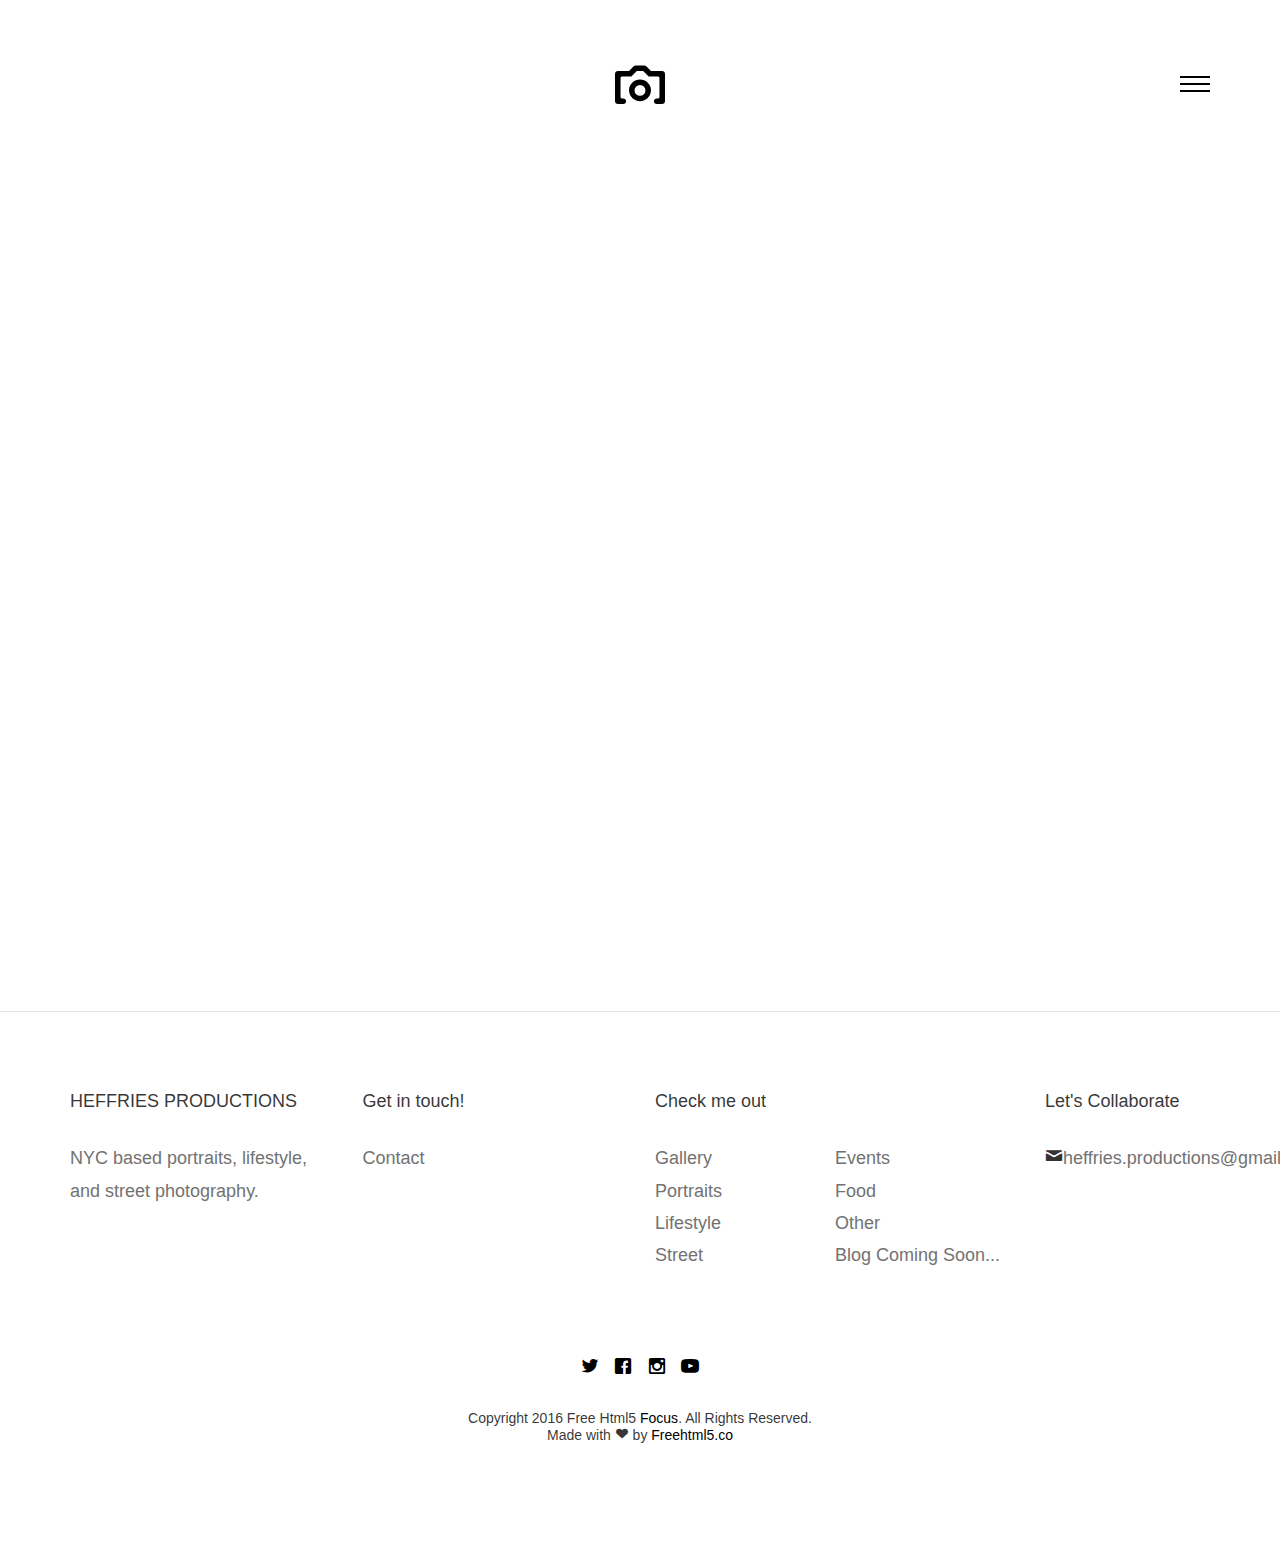
<file: other.html>
<!DOCTYPE html>
<!--[if lt IE 7]>      <html class="no-js lt-ie9 lt-ie8 lt-ie7"> <![endif]-->
<!--[if IE 7]>         <html class="no-js lt-ie9 lt-ie8"> <![endif]-->
<!--[if IE 8]>         <html class="no-js lt-ie9"> <![endif]-->
<!--[if gt IE 8]><!--> <html class="no-js"> <!--<![endif]-->
	<head>
	<meta charset="utf-8">
	<meta http-equiv="X-UA-Compatible" content="IE=edge">
	<title>HEFFRIES &mdash; Portraits</title>
	<meta name="viewport" content="width=device-width, initial-scale=1">
	<meta name="description" content="HEFFRIES Proudctions" />
	<meta name="keywords" content="Portrait, lifestyle, street photography" />
	<meta name="author" content="www.heffries.com" />

  <!--
	//////////////////////////////////////////////////////

	FREE HTML5 TEMPLATE
	DESIGNED & DEVELOPED by FREEHTML5.CO

	Website: 		http://freehtml5.co/
	Email: 			info@freehtml5.co
	Twitter: 		http://twitter.com/fh5co
	Facebook: 		https://www.facebook.com/fh5co

	//////////////////////////////////////////////////////
	 -->

  	<!-- Facebook and Twitter integration -->
	<meta property="og:title" content=""/>
	<meta property="og:image" content=""/>
	<meta property="og:url" content=""/>
	<meta property="og:site_name" content=""/>
	<meta property="og:description" content=""/>
	<meta name="twitter:title" content="" />
	<meta name="twitter:image" content="" />
	<meta name="twitter:url" content="" />
	<meta name="twitter:card" content="" />

	<!-- Place favicon.ico and apple-touch-icon.png in the root directory -->
	<link rel="shortcut icon" href="favicon.ico">

	<!-- <link href='https://fonts.googleapis.com/css?family=Roboto:400,100,300,700,900' rel='stylesheet' type='text/css'>
	<link href="https://fonts.googleapis.com/css?family=Roboto+Slab:300,400,700" rel="stylesheet"> -->

	<!-- Animate.css -->
	<link rel="stylesheet" href="css/animate.css">
	<!-- Icomoon Icon Fonts-->
	<link rel="stylesheet" href="css/icomoon.css">
	<!-- Bootstrap  -->
	<link rel="stylesheet" href="css/bootstrap.css">
	<!-- Magnifoc Popup  -->
	<link rel="stylesheet" href="css/magnific-popup.css">

	<link rel="stylesheet" href="css/style.css">


	<!-- Modernizr JS -->
	<script src="js/modernizr-2.6.2.min.js"></script>
	<!-- FOR IE9 below -->
	<!--[if lt IE 9]>
	<script src="js/respond.min.js"></script>
	<![endif]-->

	</head>
	<body>


		<?php include_once("analyticstracking.php") ?>

		<!-- analytics -->
		<script>
		  (function(i,s,o,g,r,a,m){i['GoogleAnalyticsObject']=r;i[r]=i[r]||function(){
		  (i[r].q=i[r].q||[]).push(arguments)},i[r].l=1*new Date();a=s.createElement(o),
		  m=s.getElementsByTagName(o)[0];a.async=1;a.src=g;m.parentNode.insertBefore(a,m)
		  })(window,document,'script','https://www.google-analytics.com/analytics.js','ga');

		  ga('create', 'UA-43185526-3', 'auto');
		  ga('send', 'pageview');

		</script>


		<nav id="fh5co-main-nav" role="navigation">
			<a href="#" class="js-fh5co-nav-toggle fh5co-nav-toggle active"><i></i></a>
			<div class="js-fullheight fh5co-table">
				<div class="fh5co-table-cell js-fullheight">
					<ul>
						<li class="active"><a href="index.html">Home</a></li>
						<li><a href="gallery.html">Gallery</a></li>
						<li><a href="about.html">About</a></li>
						<li><a href="#" onClick="window.open('http://instagram.com/heffries', '_blank')">Instagram</a></li>
						<li><a href="contact.html">Contact</a></li>
					</ul>
				</div>
			</div>
		</nav>

	<div id="fh5co-page">
		<header>
			<div class="container">
				<div class="fh5co-navbar-brand">
					<h1 class="text-center"><a class="fh5co-logo" href="index.html"><i class="icon-camera2"></i></a></h1>
					<a href="#" class="js-fh5co-nav-toggle fh5co-nav-toggle"><i></i></a>
				</div>
			</div>
		</header>
		<div id="fh5co-intro-section">
			<div class="container">
				<div class="row">
					<div class="col-md-8 col-md-offset-2 text-center animate-box">
						<h2 class="intro-heading">Other</h2>
						<p><span><a href="#contact" onClick="window.open('https://www.flickr.com/photos/das_heffries/collections/72157680209948811/', '_blank')" class="button">Learn more</a></span></p>
					</div>
				</div>
			</div>
		</div>
		<!-- <div id="fh5co-services-section">
			<div class="container">
				<div class="row">
					<div class="col-md-4 text-center animate-box">
						<div class="services">
							<span><i class="icon-video-camera2"></i></span>
							<h3>Collect Video</h3>
							<p>Far far away, behind the word mountains, far from the countries Vokalia and Consonantia, there live the blind texts. Separated they live in Bookmarksgrove right at the coast of the Semantics.</p>
						</div>
					</div>
					<div class="col-md-4 text-center animate-box">
						<div class="services">
							<span><i class="icon-cloud-download"></i></span>
							<h3>Download Photos</h3>
							<p>Far far away, behind the word mountains, far from the countries Vokalia and Consonantia, there live the blind texts. Separated they live in Bookmarksgrove right at the coast of the Semantics.</p>
						</div>
					</div>
					<div class="col-md-4 text-center animate-box">
						<div class="services">
							<span><i class="icon-camera2"></i></span>
							<h3>Capture Photos</h3>
							<p>Far far away, behind the word mountains, far from the countries Vokalia and Consonantia, there live the blind texts. Separated they live in Bookmarksgrove right at the coast of the Semantics.</p>
						</div>
					</div>
				</div>
			</div>
		</div> -->
		<div id="fh5co-photos-section">
			<div class="container">
				<div class="row">
					<div class="col-md-6 col-md-offset-3 text-center animate-box">
						<div class="heading-section">
							<h2>Recent Projects</h2>
							<!-- <p>Far far away, behind the word mountains, far from the countries Vokalia and Consonantia, there live the blind texts.</p> -->
						</div>
					</div>
				</div>
				<div class="row text-center">
					<div class="col-md-4 animate-box">
						<a href="images/Other/4.jpg" class="grid-photo img-popup" style="background-image: url(images/Other/4.jpg);">
							<div class="desc">
								<h3>Paper cranes</h3>
								<!-- <span>12 Photos</span> -->
							</div>
						</a>
					</div>
					<div class="col-md-4 animate-box">
						<a href="images/Other/5.jpg" class="grid-photo img-popup" style="background-image: url(images/Other/5.jpg);">
							<div class="desc">
								<h3>The most amazing skyline</h3>
								<!-- <span>100 Photos</span> -->
							</div>
						</a>
					</div>
					<div class="col-md-4 animate-box">
						<a href="images/Other/3.jpg" class="grid-photo img-popup" style="background-image: url(images/Other/3.jpg);">
							<div class="desc">
								<h3>Grim Reaper</h3>
								<!-- <span>45 Photos</span> -->
							</div>
						</a>
					</div>
				</div>
			</div>
		</div>
		<footer>
			<div id="footer">
				<div class="container">
					<div class="row">
						<div class="col-md-3">
							<h3 class="section-title">HEFFRIES PRODUCTIONS</h3>
							<p>NYC based portraits, lifestyle, and street photography.</p>
						</div>

						<div class="col-md-3">
							<h3 class="section-title">Get in touch!</h3>
							<ul>
								<li><a href="contact.html">Contact</a></li>



							</ul>
						</div>

						<div class="col-md-4">
							<h3 class="section-title">Check me out</h3>
							<ul class="float">
								<li><a href="gallery.html">Gallery</a></li>
								<li><a href="portraits.html">Portraits</a></li>
								<li><a href="lifestyle.html">Lifestyle</a></li>
								<li><a href="street.html">Street</a></li>

							</ul>
							<ul class="float">
								<li><a href="events.html">Events</a></li>
								<li><a href="food.html">Food</a></li>
								<li><a href="other.html">Other</a></li>

												<li><a href="#">Blog Coming Soon...</a></li>

							</ul>
						</div>
						<div class="col-md-2">
							<h3 class="section-title">Let's Collaborate</h3>
							<ul>
								<li><i class="icon-mail"></i><a href="mailto:heffries.productions@gmail.com">heffries.productions@gmail.com</a></li>
								<!-- <li><a href="#">Terms &amp; Condition</a></li>
								<li><a href="#">License</a></li>
								<li><a href="#">Privacy &amp; Policy</a></li>
								<li><a href="#">Contact Us</a></li> -->
							</ul>
						</div>
					</div>


					<div class="row copy-right">
						<div class="col-md-6 col-md-offset-3 text-center">
							<p class="fh5co-social-icon">
								<a href="#" onClick="window.open('http://www.twitter.com/das_heffries', '_blank')"><i class="icon-twitter2"></i></a>
								<a href="#" onClick="window.open('http://www.facebook.com/heffries', '_blank')"><i class="icon-facebook2"></i></a>
								<a href="#" onClick="window.open('http://www.instagram.com/heffries', '_blank')"><i class="icon-instagram"></i></a>
								<!-- <a href="#" onClick="window.open('http://www.twitter.com/das_heffries', '_blank')"><i class="icon-dribbble2"></i></a> -->
								<a href="#" onClick="window.open('http://www.youtube.com/user/jeff05989', '_blank')"><i class="icon-youtube"></i></a>
							</p>
							<p><h5>Copyright 2016 Free Html5 <a href="#">Focus</a>. All Rights Reserved. <br>Made with <i class="icon-heart3"></i> by <a href="http://freehtml5.co/" target="_blank">Freehtml5.co</a></p>
						</div>
					</div>
				</div>
			</div>
		</footer>

	</div>

	<!-- jQuery -->
	<script src="js/jquery.min.js"></script>
	<!-- jQuery Easing -->
	<script src="js/jquery.easing.1.3.js"></script>
	<!-- Bootstrap -->
	<script src="js/bootstrap.min.js"></script>
	<!-- Waypoints -->
	<script src="js/jquery.waypoints.min.js"></script>
	<!-- Counters -->
	<script src="js/jquery.countTo.js"></script>
	<!-- gridrotator -->
	<script type="text/javascript" src="js/jquery.gridrotator.js"></script>
	<!-- Magnific Popup -->
	<script type="text/javascript" src="js/jquery.magnific-popup.min.js"></script>

	<!-- Main JS (Do not remove) -->
	<script src="js/main.js"></script>

	<script type="text/javascript">
		$(function() {

			$( '#ri-grid' ).gridrotator( {
				rows : 3,
				// number of columns
				columns : 6,
				w1024 : { rows : 3, columns : 5 },
				w768 : {rows : 3,columns : 4 },
				w480 : {rows : 3,columns : 3 },
				w320 : {rows : 2,columns : 2 },
				w240 : {rows : 1,columns : 1 },
				preventClick : false
			} );

		});
	</script>

	</body>
</html>
</file>
<file: css/icomoon.css>
@font-face {
    font-family: 'icomoon';
    src:    url('fonts/icomoon.eot?1oniuf');
    src:    url('fonts/icomoon.eot?1oniuf#iefix') format('embedded-opentype'),
        url('fonts/icomoon.ttf?1oniuf') format('truetype'),
        url('fonts/icomoon.woff?1oniuf') format('woff'),
        url('fonts/icomoon.svg?1oniuf#icomoon') format('svg');
    font-weight: normal;
    font-style: normal;
}

[class^="icon-"], [class*=" icon-"] {
    /* use !important to prevent issues with browser extensions that change fonts */
    font-family: 'icomoon' !important;
    speak: none;
    font-style: normal;
    font-weight: normal;
    font-variant: normal;
    text-transform: none;
    line-height: 1;

    /* Better Font Rendering =========== */
    -webkit-font-smoothing: antialiased;
    -moz-osx-font-smoothing: grayscale;
}

.icon-mobile:before {
    content: "\e000";
}
.icon-laptop:before {
    content: "\e001";
}
.icon-desktop:before {
    content: "\e002";
}
.icon-tablet:before {
    content: "\e003";
}
.icon-phone:before {
    content: "\e004";
}
.icon-document:before {
    content: "\e005";
}
.icon-documents:before {
    content: "\e006";
}
.icon-search:before {
    content: "\e007";
}
.icon-clipboard:before {
    content: "\e008";
}
.icon-newspaper:before {
    content: "\e009";
}
.icon-notebook:before {
    content: "\e00a";
}
.icon-book-open:before {
    content: "\e00b";
}
.icon-browser:before {
    content: "\e00c";
}
.icon-calendar:before {
    content: "\e00d";
}
.icon-presentation:before {
    content: "\e00e";
}
.icon-picture:before {
    content: "\e00f";
}
.icon-pictures:before {
    content: "\e010";
}
.icon-video:before {
    content: "\e011";
}
.icon-camera:before {
    content: "\e012";
}
.icon-printer:before {
    content: "\e013";
}
.icon-toolbox:before {
    content: "\e014";
}
.icon-briefcase:before {
    content: "\e015";
}
.icon-wallet:before {
    content: "\e016";
}
.icon-gift:before {
    content: "\e017";
}
.icon-bargraph:before {
    content: "\e018";
}
.icon-grid:before {
    content: "\e019";
}
.icon-expand:before {
    content: "\e01a";
}
.icon-focus:before {
    content: "\e01b";
}
.icon-edit:before {
    content: "\e01c";
}
.icon-adjustments:before {
    content: "\e01d";
}
.icon-ribbon:before {
    content: "\e01e";
}
.icon-hourglass:before {
    content: "\e01f";
}
.icon-lock:before {
    content: "\e020";
}
.icon-megaphone:before {
    content: "\e021";
}
.icon-shield:before {
    content: "\e022";
}
.icon-trophy:before {
    content: "\e023";
}
.icon-flag:before {
    content: "\e024";
}
.icon-map:before {
    content: "\e025";
}
.icon-puzzle:before {
    content: "\e026";
}
.icon-basket:before {
    content: "\e027";
}
.icon-envelope:before {
    content: "\e028";
}
.icon-streetsign:before {
    content: "\e029";
}
.icon-telescope:before {
    content: "\e02a";
}
.icon-gears:before {
    content: "\e02b";
}
.icon-key:before {
    content: "\e02c";
}
.icon-paperclip:before {
    content: "\e02d";
}
.icon-attachment:before {
    content: "\e02e";
}
.icon-pricetags:before {
    content: "\e02f";
}
.icon-lightbulb:before {
    content: "\e030";
}
.icon-layers:before {
    content: "\e031";
}
.icon-pencil:before {
    content: "\e032";
}
.icon-tools:before {
    content: "\e033";
}
.icon-tools-2:before {
    content: "\e034";
}
.icon-scissors:before {
    content: "\e035";
}
.icon-paintbrush:before {
    content: "\e036";
}
.icon-magnifying-glass:before {
    content: "\e037";
}
.icon-circle-compass:before {
    content: "\e038";
}
.icon-linegraph:before {
    content: "\e039";
}
.icon-mic:before {
    content: "\e03a";
}
.icon-strategy:before {
    content: "\e03b";
}
.icon-beaker:before {
    content: "\e03c";
}
.icon-caution:before {
    content: "\e03d";
}
.icon-recycle:before {
    content: "\e03e";
}
.icon-anchor:before {
    content: "\e03f";
}
.icon-profile-male:before {
    content: "\e040";
}
.icon-profile-female:before {
    content: "\e041";
}
.icon-bike:before {
    content: "\e042";
}
.icon-wine:before {
    content: "\e043";
}
.icon-hotairballoon:before {
    content: "\e044";
}
.icon-globe:before {
    content: "\e045";
}
.icon-genius:before {
    content: "\e046";
}
.icon-map-pin:before {
    content: "\e047";
}
.icon-dial:before {
    content: "\e048";
}
.icon-chat:before {
    content: "\e049";
}
.icon-heart:before {
    content: "\e04a";
}
.icon-cloud:before {
    content: "\e04b";
}
.icon-upload:before {
    content: "\e04c";
}
.icon-download:before {
    content: "\e04d";
}
.icon-target:before {
    content: "\e04e";
}
.icon-hazardous:before {
    content: "\e04f";
}
.icon-piechart:before {
    content: "\e050";
}
.icon-speedometer:before {
    content: "\e051";
}
.icon-global:before {
    content: "\e052";
}
.icon-compass:before {
    content: "\e053";
}
.icon-lifesaver:before {
    content: "\e054";
}
.icon-clock:before {
    content: "\e055";
}
.icon-aperture:before {
    content: "\e056";
}
.icon-quote:before {
    content: "\e057";
}
.icon-scope:before {
    content: "\e058";
}
.icon-alarmclock:before {
    content: "\e059";
}
.icon-refresh:before {
    content: "\e05a";
}
.icon-happy:before {
    content: "\e05b";
}
.icon-sad:before {
    content: "\e05c";
}
.icon-facebook:before {
    content: "\e05d";
}
.icon-twitter:before {
    content: "\e05e";
}
.icon-googleplus:before {
    content: "\e05f";
}
.icon-rss:before {
    content: "\e060";
}
.icon-tumblr:before {
    content: "\e061";
}
.icon-linkedin:before {
    content: "\e062";
}
.icon-dribbble:before {
    content: "\e063";
}
.icon-box2:before {
    content: "\ea82";
}
.icon-write:before {
    content: "\ea83";
}
.icon-clock2:before {
    content: "\ea84";
}
.icon-reply2:before {
    content: "\ea85";
}
.icon-reply-all2:before {
    content: "\ea86";
}
.icon-forward2:before {
    content: "\ea87";
}
.icon-flag2:before {
    content: "\ea88";
}
.icon-search2:before {
    content: "\ea89";
}
.icon-trash2:before {
    content: "\ea8a";
}
.icon-envelope2:before {
    content: "\ea8b";
}
.icon-bubble:before {
    content: "\ea8c";
}
.icon-bubbles:before {
    content: "\ea8d";
}
.icon-user2:before {
    content: "\ea8e";
}
.icon-users2:before {
    content: "\ea8f";
}
.icon-cloud2:before {
    content: "\ea90";
}
.icon-download2:before {
    content: "\ea91";
}
.icon-upload2:before {
    content: "\ea92";
}
.icon-rain:before {
    content: "\ea93";
}
.icon-sun:before {
    content: "\ea94";
}
.icon-moon2:before {
    content: "\ea95";
}
.icon-bell2:before {
    content: "\ea96";
}
.icon-folder2:before {
    content: "\ea97";
}
.icon-pin2:before {
    content: "\ea98";
}
.icon-sound2:before {
    content: "\ea99";
}
.icon-microphone:before {
    content: "\ea9a";
}
.icon-camera2:before {
    content: "\ea9b";
}
.icon-image2:before {
    content: "\ea9c";
}
.icon-cog2:before {
    content: "\ea9d";
}
.icon-calendar2:before {
    content: "\ea9e";
}
.icon-book2:before {
    content: "\ea9f";
}
.icon-map-marker:before {
    content: "\eaa0";
}
.icon-store:before {
    content: "\eaa1";
}
.icon-support:before {
    content: "\eaa2";
}
.icon-tag2:before {
    content: "\eaa3";
}
.icon-heart2:before {
    content: "\eaa4";
}
.icon-video-camera:before {
    content: "\eaa5";
}
.icon-trophy2:before {
    content: "\eaa6";
}
.icon-cart:before {
    content: "\eaa7";
}
.icon-eye2:before {
    content: "\eaa8";
}
.icon-cancel:before {
    content: "\eaa9";
}
.icon-chart:before {
    content: "\eaaa";
}
.icon-target2:before {
    content: "\eaab";
}
.icon-printer2:before {
    content: "\eaac";
}
.icon-location2:before {
    content: "\eaad";
}
.icon-bookmark2:before {
    content: "\eaae";
}
.icon-monitor:before {
    content: "\eaaf";
}
.icon-cross2:before {
    content: "\eab0";
}
.icon-plus2:before {
    content: "\eab1";
}
.icon-left:before {
    content: "\eab2";
}
.icon-up:before {
    content: "\eab3";
}
.icon-browser2:before {
    content: "\eab4";
}
.icon-windows:before {
    content: "\eab5";
}
.icon-switch2:before {
    content: "\eab6";
}
.icon-dashboard:before {
    content: "\eab7";
}
.icon-play:before {
    content: "\eab8";
}
.icon-fast-forward:before {
    content: "\eab9";
}
.icon-next:before {
    content: "\eaba";
}
.icon-refresh2:before {
    content: "\eabb";
}
.icon-film:before {
    content: "\eabc";
}
.icon-home2:before {
    content: "\eabd";
}
.icon-add-to-list:before {
    content: "\e901";
}
.icon-classic-computer:before {
    content: "\e902";
}
.icon-controller-fast-backward:before {
    content: "\e903";
}
.icon-creative-commons-attribution:before {
    content: "\e904";
}
.icon-creative-commons-noderivs:before {
    content: "\e905";
}
.icon-creative-commons-noncommercial-eu:before {
    content: "\e906";
}
.icon-creative-commons-noncommercial-us:before {
    content: "\e907";
}
.icon-creative-commons-public-domain:before {
    content: "\e908";
}
.icon-creative-commons-remix:before {
    content: "\e909";
}
.icon-creative-commons-share:before {
    content: "\e90a";
}
.icon-creative-commons-sharealike:before {
    content: "\e90b";
}
.icon-creative-commons:before {
    content: "\e90c";
}
.icon-document-landscape:before {
    content: "\e90d";
}
.icon-remove-user:before {
    content: "\e90e";
}
.icon-warning:before {
    content: "\e90f";
}
.icon-arrow-bold-down:before {
    content: "\e910";
}
.icon-arrow-bold-left:before {
    content: "\e911";
}
.icon-arrow-bold-right:before {
    content: "\e912";
}
.icon-arrow-bold-up:before {
    content: "\e913";
}
.icon-arrow-down:before {
    content: "\e914";
}
.icon-arrow-left:before {
    content: "\e915";
}
.icon-arrow-long-down:before {
    content: "\e916";
}
.icon-arrow-long-left:before {
    content: "\e917";
}
.icon-arrow-long-right:before {
    content: "\e918";
}
.icon-arrow-long-up:before {
    content: "\e919";
}
.icon-arrow-right:before {
    content: "\e91a";
}
.icon-arrow-up:before {
    content: "\e91b";
}
.icon-arrow-with-circle-down:before {
    content: "\e91c";
}
.icon-arrow-with-circle-left:before {
    content: "\e91d";
}
.icon-arrow-with-circle-right:before {
    content: "\e91e";
}
.icon-arrow-with-circle-up:before {
    content: "\e91f";
}
.icon-bookmark:before {
    content: "\e920";
}
.icon-bookmarks:before {
    content: "\e921";
}
.icon-chevron-down:before {
    content: "\e922";
}
.icon-chevron-left:before {
    content: "\e923";
}
.icon-chevron-right:before {
    content: "\e924";
}
.icon-chevron-small-down:before {
    content: "\e925";
}
.icon-chevron-small-left:before {
    content: "\e926";
}
.icon-chevron-small-right:before {
    content: "\e927";
}
.icon-chevron-small-up:before {
    content: "\e928";
}
.icon-chevron-thin-down:before {
    content: "\e929";
}
.icon-chevron-thin-left:before {
    content: "\e92a";
}
.icon-chevron-thin-right:before {
    content: "\e92b";
}
.icon-chevron-thin-up:before {
    content: "\e92c";
}
.icon-chevron-up:before {
    content: "\e92d";
}
.icon-chevron-with-circle-down:before {
    content: "\e92e";
}
.icon-chevron-with-circle-left:before {
    content: "\e92f";
}
.icon-chevron-with-circle-right:before {
    content: "\e930";
}
.icon-chevron-with-circle-up:before {
    content: "\e931";
}
.icon-cloud3:before {
    content: "\e932";
}
.icon-controller-fast-forward:before {
    content: "\e933";
}
.icon-controller-jump-to-start:before {
    content: "\e934";
}
.icon-controller-next:before {
    content: "\e935";
}
.icon-controller-paus:before {
    content: "\e936";
}
.icon-controller-play:before {
    content: "\e937";
}
.icon-controller-record:before {
    content: "\e938";
}
.icon-controller-stop:before {
    content: "\e939";
}
.icon-controller-volume:before {
    content: "\e93a";
}
.icon-dot-single:before {
    content: "\e93b";
}
.icon-dots-three-horizontal:before {
    content: "\e93c";
}
.icon-dots-three-vertical:before {
    content: "\e93d";
}
.icon-dots-two-horizontal:before {
    content: "\e93e";
}
.icon-dots-two-vertical:before {
    content: "\e93f";
}
.icon-download3:before {
    content: "\e940";
}
.icon-emoji-flirt:before {
    content: "\e941";
}
.icon-flow-branch:before {
    content: "\e942";
}
.icon-flow-cascade:before {
    content: "\e943";
}
.icon-flow-line:before {
    content: "\e944";
}
.icon-flow-parallel:before {
    content: "\e945";
}
.icon-flow-tree:before {
    content: "\e946";
}
.icon-install:before {
    content: "\e947";
}
.icon-layers2:before {
    content: "\e948";
}
.icon-open-book:before {
    content: "\e949";
}
.icon-resize-100:before {
    content: "\e94a";
}
.icon-resize-full-screen:before {
    content: "\e94b";
}
.icon-save:before {
    content: "\e94c";
}
.icon-select-arrows:before {
    content: "\e94d";
}
.icon-sound-mute:before {
    content: "\e94e";
}
.icon-sound:before {
    content: "\e94f";
}
.icon-trash:before {
    content: "\e950";
}
.icon-triangle-down:before {
    content: "\e951";
}
.icon-triangle-left:before {
    content: "\e952";
}
.icon-triangle-right:before {
    content: "\e953";
}
.icon-triangle-up:before {
    content: "\e954";
}
.icon-uninstall:before {
    content: "\e955";
}
.icon-upload-to-cloud:before {
    content: "\e956";
}
.icon-upload3:before {
    content: "\e957";
}
.icon-add-user:before {
    content: "\e958";
}
.icon-address:before {
    content: "\e959";
}
.icon-adjust:before {
    content: "\e95a";
}
.icon-air:before {
    content: "\e95b";
}
.icon-aircraft-landing:before {
    content: "\e95c";
}
.icon-aircraft-take-off:before {
    content: "\e95d";
}
.icon-aircraft:before {
    content: "\e95e";
}
.icon-align-bottom:before {
    content: "\e95f";
}
.icon-align-horizontal-middle:before {
    content: "\e960";
}
.icon-align-left:before {
    content: "\e961";
}
.icon-align-right:before {
    content: "\e962";
}
.icon-align-top:before {
    content: "\e963";
}
.icon-align-vertical-middle:before {
    content: "\e964";
}
.icon-archive:before {
    content: "\e965";
}
.icon-area-graph:before {
    content: "\e966";
}
.icon-attachment2:before {
    content: "\e967";
}
.icon-awareness-ribbon:before {
    content: "\e968";
}
.icon-back-in-time:before {
    content: "\e969";
}
.icon-back:before {
    content: "\e96a";
}
.icon-bar-graph:before {
    content: "\e96b";
}
.icon-battery:before {
    content: "\e96c";
}
.icon-beamed-note:before {
    content: "\e96d";
}
.icon-bell:before {
    content: "\e96e";
}
.icon-blackboard:before {
    content: "\e96f";
}
.icon-block:before {
    content: "\e970";
}
.icon-book:before {
    content: "\e971";
}
.icon-bowl:before {
    content: "\e972";
}
.icon-box:before {
    content: "\e973";
}
.icon-briefcase2:before {
    content: "\e974";
}
.icon-browser3:before {
    content: "\e975";
}
.icon-brush:before {
    content: "\e976";
}
.icon-bucket:before {
    content: "\e977";
}
.icon-cake:before {
    content: "\e978";
}
.icon-calculator:before {
    content: "\e979";
}
.icon-calendar3:before {
    content: "\e97a";
}
.icon-camera3:before {
    content: "\e97b";
}
.icon-ccw:before {
    content: "\e97c";
}
.icon-chat2:before {
    content: "\e97d";
}
.icon-check:before {
    content: "\e97e";
}
.icon-circle-with-cross:before {
    content: "\e97f";
}
.icon-circle-with-minus:before {
    content: "\e980";
}
.icon-circle-with-plus:before {
    content: "\e981";
}
.icon-circle:before {
    content: "\e982";
}
.icon-circular-graph:before {
    content: "\e983";
}
.icon-clapperboard:before {
    content: "\e984";
}
.icon-clipboard2:before {
    content: "\e985";
}
.icon-clock3:before {
    content: "\e986";
}
.icon-code:before {
    content: "\e987";
}
.icon-cog:before {
    content: "\e988";
}
.icon-colours:before {
    content: "\e989";
}
.icon-compass2:before {
    content: "\e98a";
}
.icon-copy:before {
    content: "\e98b";
}
.icon-credit-card:before {
    content: "\e98c";
}
.icon-credit:before {
    content: "\e98d";
}
.icon-cross:before {
    content: "\e98e";
}
.icon-cup:before {
    content: "\e98f";
}
.icon-cw:before {
    content: "\e990";
}
.icon-cycle:before {
    content: "\e991";
}
.icon-database:before {
    content: "\e992";
}
.icon-dial-pad:before {
    content: "\e993";
}
.icon-direction:before {
    content: "\e994";
}
.icon-document2:before {
    content: "\e995";
}
.icon-documents2:before {
    content: "\e996";
}
.icon-drink:before {
    content: "\e997";
}
.icon-drive:before {
    content: "\e998";
}
.icon-drop:before {
    content: "\e999";
}
.icon-edit2:before {
    content: "\e99a";
}
.icon-email:before {
    content: "\e99b";
}
.icon-emoji-happy:before {
    content: "\e99c";
}
.icon-emoji-neutral:before {
    content: "\e99d";
}
.icon-emoji-sad:before {
    content: "\e99e";
}
.icon-erase:before {
    content: "\e99f";
}
.icon-eraser:before {
    content: "\e9a0";
}
.icon-export:before {
    content: "\e9a1";
}
.icon-eye:before {
    content: "\e9a2";
}
.icon-feather:before {
    content: "\e9a3";
}
.icon-flag3:before {
    content: "\e9a4";
}
.icon-flash:before {
    content: "\e9a5";
}
.icon-flashlight:before {
    content: "\e9a6";
}
.icon-flat-brush:before {
    content: "\e9a7";
}
.icon-folder-images:before {
    content: "\e9a8";
}
.icon-folder-music:before {
    content: "\e9a9";
}
.icon-folder-video:before {
    content: "\e9aa";
}
.icon-folder:before {
    content: "\e9ab";
}
.icon-forward:before {
    content: "\e9ac";
}
.icon-funnel:before {
    content: "\e9ad";
}
.icon-game-controller:before {
    content: "\e9ae";
}
.icon-gauge:before {
    content: "\e9af";
}
.icon-globe2:before {
    content: "\e9b0";
}
.icon-graduation-cap:before {
    content: "\e9b1";
}
.icon-grid2:before {
    content: "\e9b2";
}
.icon-hair-cross:before {
    content: "\e9b3";
}
.icon-hand:before {
    content: "\e9b4";
}
.icon-heart-outlined:before {
    content: "\e9b5";
}
.icon-heart3:before {
    content: "\e9b6";
}
.icon-help-with-circle:before {
    content: "\e9b7";
}
.icon-help:before {
    content: "\e9b8";
}
.icon-home:before {
    content: "\e9b9";
}
.icon-hour-glass:before {
    content: "\e9ba";
}
.icon-image-inverted:before {
    content: "\e9bb";
}
.icon-image:before {
    content: "\e9bc";
}
.icon-images:before {
    content: "\e9bd";
}
.icon-inbox:before {
    content: "\e9be";
}
.icon-infinity:before {
    content: "\e9bf";
}
.icon-info-with-circle:before {
    content: "\e9c0";
}
.icon-info:before {
    content: "\e9c1";
}
.icon-key2:before {
    content: "\e9c2";
}
.icon-keyboard:before {
    content: "\e9c3";
}
.icon-lab-flask:before {
    content: "\e9c4";
}
.icon-landline:before {
    content: "\e9c5";
}
.icon-language:before {
    content: "\e9c6";
}
.icon-laptop2:before {
    content: "\e9c7";
}
.icon-leaf:before {
    content: "\e9c8";
}
.icon-level-down:before {
    content: "\e9c9";
}
.icon-level-up:before {
    content: "\e9ca";
}
.icon-lifebuoy:before {
    content: "\e9cb";
}
.icon-light-bulb:before {
    content: "\e9cc";
}
.icon-light-down:before {
    content: "\e9cd";
}
.icon-light-up:before {
    content: "\e9ce";
}
.icon-line-graph:before {
    content: "\e9cf";
}
.icon-link:before {
    content: "\e9d0";
}
.icon-list:before {
    content: "\e9d1";
}
.icon-location-pin:before {
    content: "\e9d2";
}
.icon-location:before {
    content: "\e9d3";
}
.icon-lock-open:before {
    content: "\e9d4";
}
.icon-lock2:before {
    content: "\e9d5";
}
.icon-log-out:before {
    content: "\e9d6";
}
.icon-login:before {
    content: "\e9d7";
}
.icon-loop:before {
    content: "\e9d8";
}
.icon-magnet:before {
    content: "\e9d9";
}
.icon-magnifying-glass2:before {
    content: "\e9da";
}
.icon-mail:before {
    content: "\e9db";
}
.icon-man:before {
    content: "\e9dc";
}
.icon-map2:before {
    content: "\e9dd";
}
.icon-mask:before {
    content: "\e9de";
}
.icon-medal:before {
    content: "\e9df";
}
.icon-megaphone2:before {
    content: "\e9e0";
}
.icon-menu:before {
    content: "\e9e1";
}
.icon-message:before {
    content: "\e9e2";
}
.icon-mic2:before {
    content: "\e9e3";
}
.icon-minus:before {
    content: "\e9e4";
}
.icon-mobile2:before {
    content: "\e9e5";
}
.icon-modern-mic:before {
    content: "\e9e6";
}
.icon-moon:before {
    content: "\e9e7";
}
.icon-mouse:before {
    content: "\e9e8";
}
.icon-music:before {
    content: "\e9e9";
}
.icon-network:before {
    content: "\e9ea";
}
.icon-new-message:before {
    content: "\e9eb";
}
.icon-new:before {
    content: "\e9ec";
}
.icon-news:before {
    content: "\e9ed";
}
.icon-note:before {
    content: "\e9ee";
}
.icon-notification:before {
    content: "\e9ef";
}
.icon-old-mobile:before {
    content: "\e9f0";
}
.icon-old-phone:before {
    content: "\e9f1";
}
.icon-palette:before {
    content: "\e9f2";
}
.icon-paper-plane:before {
    content: "\e9f3";
}
.icon-pencil2:before {
    content: "\e9f4";
}
.icon-phone2:before {
    content: "\e9f5";
}
.icon-pie-chart:before {
    content: "\e9f6";
}
.icon-pin:before {
    content: "\e9f7";
}
.icon-plus:before {
    content: "\e9f8";
}
.icon-popup:before {
    content: "\e9f9";
}
.icon-power-plug:before {
    content: "\e9fa";
}
.icon-price-ribbon:before {
    content: "\e9fb";
}
.icon-price-tag:before {
    content: "\e9fc";
}
.icon-print:before {
    content: "\e9fd";
}
.icon-progress-empty:before {
    content: "\e9fe";
}
.icon-progress-full:before {
    content: "\e9ff";
}
.icon-progress-one:before {
    content: "\ea00";
}
.icon-progress-two:before {
    content: "\ea01";
}
.icon-publish:before {
    content: "\ea02";
}
.icon-quote2:before {
    content: "\ea03";
}
.icon-radio:before {
    content: "\ea04";
}
.icon-reply-all:before {
    content: "\ea05";
}
.icon-reply:before {
    content: "\ea06";
}
.icon-retweet:before {
    content: "\ea07";
}
.icon-rocket:before {
    content: "\ea08";
}
.icon-round-brush:before {
    content: "\ea09";
}
.icon-rss2:before {
    content: "\ea0a";
}
.icon-ruler:before {
    content: "\ea0b";
}
.icon-scissors2:before {
    content: "\ea0c";
}
.icon-share-alternitive:before {
    content: "\ea0d";
}
.icon-share:before {
    content: "\ea0e";
}
.icon-shareable:before {
    content: "\ea0f";
}
.icon-shield2:before {
    content: "\ea10";
}
.icon-shop:before {
    content: "\ea11";
}
.icon-shopping-bag:before {
    content: "\ea12";
}
.icon-shopping-basket:before {
    content: "\ea13";
}
.icon-shopping-cart:before {
    content: "\ea14";
}
.icon-shuffle:before {
    content: "\ea15";
}
.icon-signal:before {
    content: "\ea16";
}
.icon-sound-mix:before {
    content: "\ea17";
}
.icon-sports-club:before {
    content: "\ea18";
}
.icon-spreadsheet:before {
    content: "\ea19";
}
.icon-squared-cross:before {
    content: "\ea1a";
}
.icon-squared-minus:before {
    content: "\ea1b";
}
.icon-squared-plus:before {
    content: "\ea1c";
}
.icon-star-outlined:before {
    content: "\ea1d";
}
.icon-star:before {
    content: "\ea1e";
}
.icon-stopwatch:before {
    content: "\ea1f";
}
.icon-suitcase:before {
    content: "\ea20";
}
.icon-swap:before {
    content: "\ea21";
}
.icon-sweden:before {
    content: "\ea22";
}
.icon-switch:before {
    content: "\ea23";
}
.icon-tablet2:before {
    content: "\ea24";
}
.icon-tag:before {
    content: "\ea25";
}
.icon-text-document-inverted:before {
    content: "\ea26";
}
.icon-text-document:before {
    content: "\ea27";
}
.icon-text:before {
    content: "\ea28";
}
.icon-thermometer:before {
    content: "\ea29";
}
.icon-thumbs-down:before {
    content: "\ea2a";
}
.icon-thumbs-up:before {
    content: "\ea2b";
}
.icon-thunder-cloud:before {
    content: "\ea2c";
}
.icon-ticket:before {
    content: "\ea2d";
}
.icon-time-slot:before {
    content: "\ea2e";
}
.icon-tools2:before {
    content: "\ea2f";
}
.icon-traffic-cone:before {
    content: "\ea30";
}
.icon-tree:before {
    content: "\ea31";
}
.icon-trophy3:before {
    content: "\ea32";
}
.icon-tv:before {
    content: "\ea33";
}
.icon-typing:before {
    content: "\ea34";
}
.icon-unread:before {
    content: "\ea35";
}
.icon-untag:before {
    content: "\ea36";
}
.icon-user:before {
    content: "\ea37";
}
.icon-users:before {
    content: "\ea38";
}
.icon-v-card:before {
    content: "\ea39";
}
.icon-video2:before {
    content: "\ea3a";
}
.icon-vinyl:before {
    content: "\ea3b";
}
.icon-voicemail:before {
    content: "\ea3c";
}
.icon-wallet2:before {
    content: "\ea3d";
}
.icon-water:before {
    content: "\ea3e";
}
.icon-500px-with-circle:before {
    content: "\ea3f";
}
.icon-500px:before {
    content: "\ea40";
}
.icon-basecamp:before {
    content: "\ea41";
}
.icon-behance:before {
    content: "\ea42";
}
.icon-creative-cloud:before {
    content: "\ea43";
}
.icon-dropbox:before {
    content: "\ea44";
}
.icon-evernote:before {
    content: "\ea45";
}
.icon-flattr:before {
    content: "\ea46";
}
.icon-foursquare:before {
    content: "\ea47";
}
.icon-google-drive:before {
    content: "\ea48";
}
.icon-google-hangouts:before {
    content: "\ea49";
}
.icon-grooveshark:before {
    content: "\ea4a";
}
.icon-icloud:before {
    content: "\ea4b";
}
.icon-mixi:before {
    content: "\ea4c";
}
.icon-onedrive:before {
    content: "\ea4d";
}
.icon-paypal:before {
    content: "\ea4e";
}
.icon-picasa:before {
    content: "\ea4f";
}
.icon-qq:before {
    content: "\ea50";
}
.icon-rdio-with-circle:before {
    content: "\ea51";
}
.icon-renren:before {
    content: "\ea52";
}
.icon-scribd:before {
    content: "\ea53";
}
.icon-sina-weibo:before {
    content: "\ea54";
}
.icon-skype-with-circle:before {
    content: "\ea55";
}
.icon-skype:before {
    content: "\ea56";
}
.icon-slideshare:before {
    content: "\ea57";
}
.icon-smashing:before {
    content: "\ea58";
}
.icon-soundcloud:before {
    content: "\ea59";
}
.icon-spotify-with-circle:before {
    content: "\ea5a";
}
.icon-spotify:before {
    content: "\ea5b";
}
.icon-swarm:before {
    content: "\ea5c";
}
.icon-vine-with-circle:before {
    content: "\ea5d";
}
.icon-vine:before {
    content: "\ea5e";
}
.icon-vk-alternitive:before {
    content: "\ea5f";
}
.icon-vk-with-circle:before {
    content: "\ea60";
}
.icon-vk:before {
    content: "\ea61";
}
.icon-xing-with-circle:before {
    content: "\ea62";
}
.icon-xing:before {
    content: "\ea63";
}
.icon-yelp:before {
    content: "\ea64";
}
.icon-dribbble-with-circle:before {
    content: "\ea65";
}
.icon-dribbble2:before {
    content: "\ea66";
}
.icon-facebook-with-circle:before {
    content: "\ea67";
}
.icon-facebook2:before {
    content: "\ea68";
}
.icon-flickr-with-circle:before {
    content: "\ea69";
}
.icon-flickr:before {
    content: "\ea6a";
}
.icon-github-with-circle:before {
    content: "\ea6b";
}
.icon-github:before {
    content: "\ea6c";
}
.icon-google-with-circle:before {
    content: "\ea6d";
}
.icon-google:before {
    content: "\ea6e";
}
.icon-instagram-with-circle:before {
    content: "\ea6f";
}
.icon-instagram:before {
    content: "\ea70";
}
.icon-lastfm-with-circle:before {
    content: "\ea71";
}
.icon-lastfm:before {
    content: "\ea72";
}
.icon-linkedin-with-circle:before {
    content: "\ea73";
}
.icon-linkedin2:before {
    content: "\ea74";
}
.icon-pinterest-with-circle:before {
    content: "\ea75";
}
.icon-pinterest:before {
    content: "\ea76";
}
.icon-rdio:before {
    content: "\ea77";
}
.icon-stumbleupon-with-circle:before {
    content: "\ea78";
}
.icon-stumbleupon:before {
    content: "\ea79";
}
.icon-tumblr-with-circle:before {
    content: "\ea7a";
}
.icon-tumblr2:before {
    content: "\ea7b";
}
.icon-twitter-with-circle:before {
    content: "\ea7c";
}
.icon-twitter2:before {
    content: "\ea7d";
}
.icon-vimeo-with-circle:before {
    content: "\ea7e";
}
.icon-vimeo:before {
    content: "\ea7f";
}
.icon-youtube-with-circle:before {
    content: "\ea80";
}
.icon-youtube:before {
    content: "\ea81";
}
.icon-home3:before {
    content: "\eabe";
}
.icon-home22:before {
    content: "\eabf";
}
.icon-home32:before {
    content: "\eac0";
}
.icon-office:before {
    content: "\eac1";
}
.icon-newspaper2:before {
    content: "\eac2";
}
.icon-pencil3:before {
    content: "\eac3";
}
.icon-pencil22:before {
    content: "\eac4";
}
.icon-quill:before {
    content: "\eac5";
}
.icon-pen:before {
    content: "\eac6";
}
.icon-blog:before {
    content: "\eac7";
}
.icon-eyedropper:before {
    content: "\eac8";
}
.icon-droplet:before {
    content: "\eac9";
}
.icon-paint-format:before {
    content: "\eaca";
}
.icon-image3:before {
    content: "\eacb";
}
.icon-images2:before {
    content: "\eacc";
}
.icon-camera4:before {
    content: "\eacd";
}
.icon-headphones:before {
    content: "\eace";
}
.icon-music2:before {
    content: "\eacf";
}
.icon-play2:before {
    content: "\ead0";
}
.icon-film2:before {
    content: "\ead1";
}
.icon-video-camera2:before {
    content: "\ead2";
}
.icon-dice:before {
    content: "\ead3";
}
.icon-pacman:before {
    content: "\ead4";
}
.icon-spades:before {
    content: "\ead5";
}
.icon-clubs:before {
    content: "\ead6";
}
.icon-diamonds:before {
    content: "\ead7";
}
.icon-bullhorn:before {
    content: "\ead8";
}
.icon-connection:before {
    content: "\ead9";
}
.icon-podcast:before {
    content: "\eada";
}
.icon-feed:before {
    content: "\eadb";
}
.icon-mic3:before {
    content: "\eadc";
}
.icon-book3:before {
    content: "\eadd";
}
.icon-books:before {
    content: "\eade";
}
.icon-library:before {
    content: "\eadf";
}
.icon-file-text:before {
    content: "\eae0";
}
.icon-profile:before {
    content: "\eae1";
}
.icon-file-empty:before {
    content: "\eae2";
}
.icon-files-empty:before {
    content: "\eae3";
}
.icon-file-text2:before {
    content: "\eae4";
}
.icon-file-picture:before {
    content: "\eae5";
}
.icon-file-music:before {
    content: "\eae6";
}
.icon-file-play:before {
    content: "\eae7";
}
.icon-file-video:before {
    content: "\eae8";
}
.icon-file-zip:before {
    content: "\eae9";
}
.icon-copy2:before {
    content: "\eaea";
}
.icon-paste:before {
    content: "\eaeb";
}
.icon-stack:before {
    content: "\eaec";
}
.icon-folder3:before {
    content: "\eaed";
}
.icon-folder-open:before {
    content: "\eaee";
}
.icon-folder-plus:before {
    content: "\eaef";
}
.icon-folder-minus:before {
    content: "\eaf0";
}
.icon-folder-download:before {
    content: "\eaf1";
}
.icon-folder-upload:before {
    content: "\eaf2";
}
.icon-price-tag2:before {
    content: "\eaf3";
}
.icon-price-tags:before {
    content: "\eaf4";
}
.icon-barcode:before {
    content: "\eaf5";
}
.icon-qrcode:before {
    content: "\eaf6";
}
.icon-ticket2:before {
    content: "\eaf7";
}
.icon-cart2:before {
    content: "\eaf8";
}
.icon-coin-dollar:before {
    content: "\eaf9";
}
.icon-coin-euro:before {
    content: "\eafa";
}
.icon-coin-pound:before {
    content: "\eafb";
}
.icon-coin-yen:before {
    content: "\eafc";
}
.icon-credit-card2:before {
    content: "\eafd";
}
.icon-calculator2:before {
    content: "\eafe";
}
.icon-lifebuoy2:before {
    content: "\eaff";
}
.icon-phone3:before {
    content: "\eb00";
}
.icon-phone-hang-up:before {
    content: "\eb01";
}
.icon-address-book:before {
    content: "\eb02";
}
.icon-envelop:before {
    content: "\eb03";
}
.icon-pushpin:before {
    content: "\eb04";
}
.icon-location3:before {
    content: "\eb05";
}
.icon-location22:before {
    content: "\eb06";
}
.icon-compass3:before {
    content: "\eb07";
}
.icon-compass22:before {
    content: "\eb08";
}
.icon-map3:before {
    content: "\eb09";
}
.icon-map22:before {
    content: "\eb0a";
}
.icon-history:before {
    content: "\eb0b";
}
.icon-clock4:before {
    content: "\eb0c";
}
.icon-clock22:before {
    content: "\eb0d";
}
.icon-alarm:before {
    content: "\eb0e";
}
.icon-bell3:before {
    content: "\eb0f";
}
.icon-stopwatch2:before {
    content: "\eb10";
}
.icon-calendar4:before {
    content: "\eb11";
}
.icon-printer3:before {
    content: "\eb12";
}
.icon-keyboard2:before {
    content: "\eb13";
}
.icon-display:before {
    content: "\eb14";
}
.icon-laptop3:before {
    content: "\eb15";
}
.icon-mobile3:before {
    content: "\eb16";
}
.icon-mobile22:before {
    content: "\eb17";
}
.icon-tablet3:before {
    content: "\eb18";
}
.icon-tv2:before {
    content: "\eb19";
}
.icon-drawer:before {
    content: "\eb1a";
}
.icon-drawer2:before {
    content: "\eb1b";
}
.icon-box-add:before {
    content: "\eb1c";
}
.icon-box-remove:before {
    content: "\eb1d";
}
.icon-download4:before {
    content: "\eb1e";
}
.icon-upload4:before {
    content: "\eb1f";
}
.icon-floppy-disk:before {
    content: "\eb20";
}
.icon-drive2:before {
    content: "\eb21";
}
.icon-database2:before {
    content: "\eb22";
}
.icon-undo:before {
    content: "\eb23";
}
.icon-redo:before {
    content: "\eb24";
}
.icon-undo2:before {
    content: "\eb25";
}
.icon-redo2:before {
    content: "\eb26";
}
.icon-forward3:before {
    content: "\eb27";
}
.icon-reply3:before {
    content: "\eb28";
}
.icon-bubble2:before {
    content: "\eb29";
}
.icon-bubbles2:before {
    content: "\eb2a";
}
.icon-bubbles22:before {
    content: "\eb2b";
}
.icon-bubble22:before {
    content: "\eb2c";
}
.icon-bubbles3:before {
    content: "\eb2d";
}
.icon-bubbles4:before {
    content: "\eb2e";
}
.icon-user3:before {
    content: "\eb2f";
}
.icon-users3:before {
    content: "\eb30";
}
.icon-user-plus:before {
    content: "\eb31";
}
.icon-user-minus:before {
    content: "\eb32";
}
.icon-user-check:before {
    content: "\eb33";
}
.icon-user-tie:before {
    content: "\eb34";
}
.icon-quotes-left:before {
    content: "\eb35";
}
.icon-quotes-right:before {
    content: "\eb36";
}
.icon-hour-glass2:before {
    content: "\eb37";
}
.icon-spinner:before {
    content: "\eb38";
}
.icon-spinner2:before {
    content: "\eb39";
}
.icon-spinner3:before {
    content: "\eb3a";
}
.icon-spinner4:before {
    content: "\eb3b";
}
.icon-spinner5:before {
    content: "\eb3c";
}
.icon-spinner6:before {
    content: "\eb3d";
}
.icon-spinner7:before {
    content: "\eb3e";
}
.icon-spinner8:before {
    content: "\eb3f";
}
.icon-spinner9:before {
    content: "\eb40";
}
.icon-spinner10:before {
    content: "\eb41";
}
.icon-spinner11:before {
    content: "\eb42";
}
.icon-binoculars:before {
    content: "\eb43";
}
.icon-search3:before {
    content: "\eb44";
}
.icon-zoom-in:before {
    content: "\eb45";
}
.icon-zoom-out:before {
    content: "\eb46";
}
.icon-enlarge:before {
    content: "\eb47";
}
.icon-shrink:before {
    content: "\eb48";
}
.icon-enlarge2:before {
    content: "\eb49";
}
.icon-shrink2:before {
    content: "\eb4a";
}
.icon-key3:before {
    content: "\eb4b";
}
.icon-key22:before {
    content: "\eb4c";
}
.icon-lock3:before {
    content: "\eb4d";
}
.icon-unlocked:before {
    content: "\eb4e";
}
.icon-wrench:before {
    content: "\eb4f";
}
.icon-equalizer:before {
    content: "\eb50";
}
.icon-equalizer2:before {
    content: "\eb51";
}
.icon-cog3:before {
    content: "\eb52";
}
.icon-cogs:before {
    content: "\eb53";
}
.icon-hammer:before {
    content: "\eb54";
}
.icon-magic-wand:before {
    content: "\eb55";
}
.icon-aid-kit:before {
    content: "\eb56";
}
.icon-bug:before {
    content: "\eb57";
}
.icon-pie-chart2:before {
    content: "\eb58";
}
.icon-stats-dots:before {
    content: "\eb59";
}
.icon-stats-bars:before {
    content: "\eb5a";
}
.icon-stats-bars2:before {
    content: "\eb5b";
}
.icon-trophy4:before {
    content: "\eb5c";
}
.icon-gift2:before {
    content: "\eb5d";
}
.icon-glass:before {
    content: "\eb5e";
}
.icon-glass2:before {
    content: "\eb5f";
}
.icon-mug:before {
    content: "\eb60";
}
.icon-spoon-knife:before {
    content: "\eb61";
}
.icon-leaf2:before {
    content: "\eb62";
}
.icon-rocket2:before {
    content: "\eb63";
}
.icon-meter:before {
    content: "\eb64";
}
.icon-meter2:before {
    content: "\eb65";
}
.icon-hammer2:before {
    content: "\eb66";
}
.icon-fire:before {
    content: "\eb67";
}
.icon-lab:before {
    content: "\eb68";
}
.icon-magnet2:before {
    content: "\eb69";
}
.icon-bin:before {
    content: "\eb6a";
}
.icon-bin2:before {
    content: "\eb6b";
}
.icon-briefcase3:before {
    content: "\eb6c";
}
.icon-airplane:before {
    content: "\eb6d";
}
.icon-truck:before {
    content: "\eb6e";
}
.icon-road:before {
    content: "\eb6f";
}
.icon-accessibility:before {
    content: "\eb70";
}
.icon-target3:before {
    content: "\eb71";
}
.icon-shield3:before {
    content: "\eb72";
}
.icon-power:before {
    content: "\eb73";
}
.icon-switch3:before {
    content: "\eb74";
}
.icon-power-cord:before {
    content: "\eb75";
}
.icon-clipboard3:before {
    content: "\eb76";
}
.icon-list-numbered:before {
    content: "\eb77";
}
.icon-list2:before {
    content: "\eb78";
}
.icon-list22:before {
    content: "\eb79";
}
.icon-tree2:before {
    content: "\eb7a";
}
.icon-menu2:before {
    content: "\eb7b";
}
.icon-menu22:before {
    content: "\eb7c";
}
.icon-menu3:before {
    content: "\eb7d";
}
.icon-menu4:before {
    content: "\eb7e";
}
.icon-cloud4:before {
    content: "\eb7f";
}
.icon-cloud-download:before {
    content: "\eb80";
}
.icon-cloud-upload:before {
    content: "\eb81";
}
.icon-cloud-check:before {
    content: "\eb82";
}
.icon-download22:before {
    content: "\eb83";
}
.icon-upload22:before {
    content: "\eb84";
}
.icon-download32:before {
    content: "\eb85";
}
.icon-upload32:before {
    content: "\eb86";
}
.icon-sphere:before {
    content: "\eb87";
}
.icon-earth:before {
    content: "\eb88";
}
.icon-link2:before {
    content: "\eb89";
}
.icon-flag4:before {
    content: "\eb8a";
}
.icon-attachment3:before {
    content: "\eb8b";
}
.icon-eye3:before {
    content: "\eb8c";
}
.icon-eye-plus:before {
    content: "\eb8d";
}
.icon-eye-minus:before {
    content: "\eb8e";
}
.icon-eye-blocked:before {
    content: "\eb8f";
}
.icon-bookmark3:before {
    content: "\eb90";
}
.icon-bookmarks2:before {
    content: "\eb91";
}
.icon-sun2:before {
    content: "\eb92";
}
.icon-contrast:before {
    content: "\eb93";
}
.icon-brightness-contrast:before {
    content: "\eb94";
}
.icon-star-empty:before {
    content: "\eb95";
}
.icon-star-half:before {
    content: "\eb96";
}
.icon-star-full:before {
    content: "\eb97";
}
.icon-heart4:before {
    content: "\eb98";
}
.icon-heart-broken:before {
    content: "\eb99";
}
.icon-man2:before {
    content: "\eb9a";
}
.icon-woman:before {
    content: "\eb9b";
}
.icon-man-woman:before {
    content: "\eb9c";
}
.icon-happy2:before {
    content: "\eb9d";
}
.icon-happy22:before {
    content: "\eb9e";
}
.icon-smile:before {
    content: "\eb9f";
}
.icon-smile2:before {
    content: "\eba0";
}
.icon-tongue:before {
    content: "\eba1";
}
.icon-tongue2:before {
    content: "\eba2";
}
.icon-sad2:before {
    content: "\eba3";
}
.icon-sad22:before {
    content: "\eba4";
}
.icon-wink:before {
    content: "\eba5";
}
.icon-wink2:before {
    content: "\eba6";
}
.icon-grin:before {
    content: "\eba7";
}
.icon-grin2:before {
    content: "\eba8";
}
.icon-cool:before {
    content: "\eba9";
}
.icon-cool2:before {
    content: "\ebaa";
}
.icon-angry:before {
    content: "\ebab";
}
.icon-angry2:before {
    content: "\ebac";
}
.icon-evil:before {
    content: "\ebad";
}
.icon-evil2:before {
    content: "\ebae";
}
.icon-shocked:before {
    content: "\ebaf";
}
.icon-shocked2:before {
    content: "\ebb0";
}
.icon-baffled:before {
    content: "\ebb1";
}
.icon-baffled2:before {
    content: "\ebb2";
}
.icon-confused:before {
    content: "\ebb3";
}
.icon-confused2:before {
    content: "\ebb4";
}
.icon-neutral:before {
    content: "\ebb5";
}
.icon-neutral2:before {
    content: "\ebb6";
}
.icon-hipster:before {
    content: "\ebb7";
}
.icon-hipster2:before {
    content: "\ebb8";
}
.icon-wondering:before {
    content: "\ebb9";
}
.icon-wondering2:before {
    content: "\ebba";
}
.icon-sleepy:before {
    content: "\ebbb";
}
.icon-sleepy2:before {
    content: "\ebbc";
}
.icon-frustrated:before {
    content: "\ebbd";
}
.icon-frustrated2:before {
    content: "\ebbe";
}
.icon-crying:before {
    content: "\ebbf";
}
.icon-crying2:before {
    content: "\ebc0";
}
.icon-point-up:before {
    content: "\ebc1";
}
.icon-point-right:before {
    content: "\ebc2";
}
.icon-point-down:before {
    content: "\ebc3";
}
.icon-point-left:before {
    content: "\ebc4";
}
.icon-warning2:before {
    content: "\ebc5";
}
.icon-notification2:before {
    content: "\ebc6";
}
.icon-question:before {
    content: "\ebc7";
}
.icon-plus3:before {
    content: "\ebc8";
}
.icon-minus2:before {
    content: "\ebc9";
}
.icon-info2:before {
    content: "\ebca";
}
.icon-cancel-circle:before {
    content: "\ebcb";
}
.icon-blocked:before {
    content: "\ebcc";
}
.icon-cross3:before {
    content: "\ebcd";
}
.icon-checkmark:before {
    content: "\ebce";
}
.icon-checkmark2:before {
    content: "\ebcf";
}
.icon-spell-check:before {
    content: "\ebd0";
}
.icon-enter:before {
    content: "\ebd1";
}
.icon-exit:before {
    content: "\ebd2";
}
.icon-play22:before {
    content: "\ebd3";
}
.icon-pause:before {
    content: "\ebd4";
}
.icon-stop:before {
    content: "\ebd5";
}
.icon-previous:before {
    content: "\ebd6";
}
.icon-next2:before {
    content: "\ebd7";
}
.icon-backward:before {
    content: "\ebd8";
}
.icon-forward22:before {
    content: "\ebd9";
}
.icon-play3:before {
    content: "\ebda";
}
.icon-pause2:before {
    content: "\ebdb";
}
.icon-stop2:before {
    content: "\ebdc";
}
.icon-backward2:before {
    content: "\ebdd";
}
.icon-forward32:before {
    content: "\ebde";
}
.icon-first:before {
    content: "\ebdf";
}
.icon-last:before {
    content: "\ebe0";
}
.icon-previous2:before {
    content: "\ebe1";
}
.icon-next22:before {
    content: "\ebe2";
}
.icon-eject:before {
    content: "\ebe3";
}
.icon-volume-high:before {
    content: "\ebe4";
}
.icon-volume-medium:before {
    content: "\ebe5";
}
.icon-volume-low:before {
    content: "\ebe6";
}
.icon-volume-mute:before {
    content: "\ebe7";
}
.icon-volume-mute2:before {
    content: "\ebe8";
}
.icon-volume-increase:before {
    content: "\ebe9";
}
.icon-volume-decrease:before {
    content: "\ebea";
}
.icon-loop2:before {
    content: "\ebeb";
}
.icon-loop22:before {
    content: "\ebec";
}
.icon-infinite:before {
    content: "\ebed";
}
.icon-shuffle2:before {
    content: "\ebee";
}
.icon-arrow-up-left:before {
    content: "\ebef";
}
.icon-arrow-up2:before {
    content: "\ebf0";
}
.icon-arrow-up-right:before {
    content: "\ebf1";
}
.icon-arrow-right2:before {
    content: "\ebf2";
}
.icon-arrow-down-right:before {
    content: "\ebf3";
}
.icon-arrow-down2:before {
    content: "\ebf4";
}
.icon-arrow-down-left:before {
    content: "\ebf5";
}
.icon-arrow-left2:before {
    content: "\ebf6";
}
.icon-arrow-up-left2:before {
    content: "\ebf7";
}
.icon-arrow-up22:before {
    content: "\ebf8";
}
.icon-arrow-up-right2:before {
    content: "\ebf9";
}
.icon-arrow-right22:before {
    content: "\ebfa";
}
.icon-arrow-down-right2:before {
    content: "\ebfb";
}
.icon-arrow-down22:before {
    content: "\ebfc";
}
.icon-arrow-down-left2:before {
    content: "\ebfd";
}
.icon-arrow-left22:before {
    content: "\ebfe";
}
.icon-circle-up:before {
    content: "\e900";
}
.icon-circle-right:before {
    content: "\ebff";
}
.icon-circle-down:before {
    content: "\ec00";
}
.icon-circle-left:before {
    content: "\ec01";
}
.icon-tab:before {
    content: "\ec02";
}
.icon-move-up:before {
    content: "\ec03";
}
.icon-move-down:before {
    content: "\ec04";
}
.icon-sort-alpha-asc:before {
    content: "\ec05";
}
.icon-sort-alpha-desc:before {
    content: "\ec06";
}
.icon-sort-numeric-asc:before {
    content: "\ec07";
}
.icon-sort-numberic-desc:before {
    content: "\ec08";
}
.icon-sort-amount-asc:before {
    content: "\ec09";
}
.icon-sort-amount-desc:before {
    content: "\ec0a";
}
.icon-command:before {
    content: "\ec0b";
}
.icon-shift:before {
    content: "\ec0c";
}
.icon-ctrl:before {
    content: "\ec0d";
}
.icon-opt:before {
    content: "\ec0e";
}
.icon-checkbox-checked:before {
    content: "\ec0f";
}
.icon-checkbox-unchecked:before {
    content: "\ec10";
}
.icon-radio-checked:before {
    content: "\ec11";
}
.icon-radio-checked2:before {
    content: "\ec12";
}
.icon-radio-unchecked:before {
    content: "\ec13";
}
.icon-crop:before {
    content: "\ec14";
}
.icon-make-group:before {
    content: "\ec15";
}
.icon-ungroup:before {
    content: "\ec16";
}
.icon-scissors3:before {
    content: "\ec17";
}
.icon-filter:before {
    content: "\ec18";
}
.icon-font:before {
    content: "\ec19";
}
.icon-ligature:before {
    content: "\ec1a";
}
.icon-ligature2:before {
    content: "\ec1b";
}
.icon-text-height:before {
    content: "\ec1c";
}
.icon-text-width:before {
    content: "\ec1d";
}
.icon-font-size:before {
    content: "\ec1e";
}
.icon-bold:before {
    content: "\ec1f";
}
.icon-underline:before {
    content: "\ec20";
}
.icon-italic:before {
    content: "\ec21";
}
.icon-strikethrough:before {
    content: "\ec22";
}
.icon-omega:before {
    content: "\ec23";
}
.icon-sigma:before {
    content: "\ec24";
}
.icon-page-break:before {
    content: "\ec25";
}
.icon-superscript:before {
    content: "\ec26";
}
.icon-subscript:before {
    content: "\ec27";
}
.icon-superscript2:before {
    content: "\ec28";
}
.icon-subscript2:before {
    content: "\ec29";
}
.icon-text-color:before {
    content: "\ec2a";
}
.icon-pagebreak:before {
    content: "\ec2b";
}
.icon-clear-formatting:before {
    content: "\ec2c";
}
.icon-table:before {
    content: "\ec2d";
}
.icon-table2:before {
    content: "\ec2e";
}
.icon-insert-template:before {
    content: "\ec2f";
}
.icon-pilcrow:before {
    content: "\ec30";
}
.icon-ltr:before {
    content: "\ec31";
}
.icon-rtl:before {
    content: "\ec32";
}
.icon-section:before {
    content: "\ec33";
}
.icon-paragraph-left:before {
    content: "\ec34";
}
.icon-paragraph-center:before {
    content: "\ec35";
}
.icon-paragraph-right:before {
    content: "\ec36";
}
.icon-paragraph-justify:before {
    content: "\ec37";
}
.icon-indent-increase:before {
    content: "\ec38";
}
.icon-indent-decrease:before {
    content: "\ec39";
}
.icon-share2:before {
    content: "\ec3a";
}
.icon-new-tab:before {
    content: "\ec3b";
}
.icon-embed:before {
    content: "\ec3c";
}
.icon-embed2:before {
    content: "\ec3d";
}
.icon-terminal:before {
    content: "\ec3e";
}
.icon-share22:before {
    content: "\ec3f";
}
.icon-mail2:before {
    content: "\ec40";
}
.icon-mail22:before {
    content: "\ec41";
}
.icon-mail3:before {
    content: "\ec42";
}
.icon-mail4:before {
    content: "\ec43";
}
.icon-amazon:before {
    content: "\ec44";
}
.icon-google2:before {
    content: "\ec45";
}
.icon-google22:before {
    content: "\ec46";
}
.icon-google3:before {
    content: "\ec47";
}
.icon-google-plus:before {
    content: "\ec48";
}
.icon-google-plus2:before {
    content: "\ec49";
}
.icon-google-plus3:before {
    content: "\ec4a";
}
.icon-hangouts:before {
    content: "\ec4b";
}
.icon-google-drive2:before {
    content: "\ec4c";
}
.icon-facebook3:before {
    content: "\ec4d";
}
.icon-facebook22:before {
    content: "\ec4e";
}
.icon-instagram2:before {
    content: "\ec4f";
}
.icon-whatsapp:before {
    content: "\ec50";
}
.icon-spotify2:before {
    content: "\ec51";
}
.icon-telegram:before {
    content: "\ec52";
}
.icon-twitter3:before {
    content: "\ec53";
}
.icon-vine2:before {
    content: "\ec54";
}
.icon-vk2:before {
    content: "\ec55";
}
.icon-renren2:before {
    content: "\ec56";
}
.icon-sina-weibo2:before {
    content: "\ec57";
}
.icon-rss3:before {
    content: "\ec58";
}
.icon-rss22:before {
    content: "\ec59";
}
.icon-youtube2:before {
    content: "\ec5a";
}
.icon-youtube22:before {
    content: "\ec5b";
}
.icon-twitch:before {
    content: "\ec5c";
}
.icon-vimeo2:before {
    content: "\ec5d";
}
.icon-vimeo22:before {
    content: "\ec5e";
}
.icon-lanyrd:before {
    content: "\ec5f";
}
.icon-flickr2:before {
    content: "\ec60";
}
.icon-flickr22:before {
    content: "\ec61";
}
.icon-flickr3:before {
    content: "\ec62";
}
.icon-flickr4:before {
    content: "\ec63";
}
.icon-dribbble3:before {
    content: "\ec64";
}
.icon-behance2:before {
    content: "\ec65";
}
.icon-behance22:before {
    content: "\ec66";
}
.icon-deviantart:before {
    content: "\ec67";
}
.icon-500px2:before {
    content: "\ec68";
}
.icon-steam:before {
    content: "\ec69";
}
.icon-steam2:before {
    content: "\ec6a";
}
.icon-dropbox2:before {
    content: "\ec6b";
}
.icon-onedrive2:before {
    content: "\ec6c";
}
.icon-github2:before {
    content: "\ec6d";
}
.icon-npm:before {
    content: "\ec6e";
}
.icon-basecamp2:before {
    content: "\ec6f";
}
.icon-trello:before {
    content: "\ec70";
}
.icon-wordpress:before {
    content: "\ec71";
}
.icon-joomla:before {
    content: "\ec72";
}
.icon-ello:before {
    content: "\ec73";
}
.icon-blogger:before {
    content: "\ec74";
}
.icon-blogger2:before {
    content: "\ec75";
}
.icon-tumblr3:before {
    content: "\ec76";
}
.icon-tumblr22:before {
    content: "\ec77";
}
.icon-yahoo:before {
    content: "\ec78";
}
.icon-yahoo2:before {
    content: "\ec79";
}
.icon-tux:before {
    content: "\ec7a";
}
.icon-appleinc:before {
    content: "\ec7b";
}
.icon-finder:before {
    content: "\ec7c";
}
.icon-android:before {
    content: "\ec7d";
}
.icon-windows2:before {
    content: "\ec7e";
}
.icon-windows8:before {
    content: "\ec7f";
}
.icon-soundcloud2:before {
    content: "\ec80";
}
.icon-soundcloud22:before {
    content: "\ec81";
}
.icon-skype2:before {
    content: "\ec82";
}
.icon-reddit:before {
    content: "\ec83";
}
.icon-hackernews:before {
    content: "\ec84";
}
.icon-wikipedia:before {
    content: "\ec85";
}
.icon-linkedin3:before {
    content: "\ec86";
}
.icon-linkedin22:before {
    content: "\ec87";
}
.icon-lastfm2:before {
    content: "\ec88";
}
.icon-lastfm22:before {
    content: "\ec89";
}
.icon-delicious:before {
    content: "\ec8a";
}
.icon-stumbleupon2:before {
    content: "\ec8b";
}
.icon-stumbleupon22:before {
    content: "\ec8c";
}
.icon-stackoverflow:before {
    content: "\ec8d";
}
.icon-pinterest2:before {
    content: "\ec8e";
}
.icon-pinterest22:before {
    content: "\ec8f";
}
.icon-xing2:before {
    content: "\ec90";
}
.icon-xing22:before {
    content: "\ec91";
}
.icon-flattr2:before {
    content: "\ec92";
}
.icon-foursquare2:before {
    content: "\ec93";
}
.icon-yelp2:before {
    content: "\ec94";
}
.icon-paypal2:before {
    content: "\ec95";
}
.icon-chrome:before {
    content: "\ec96";
}
.icon-firefox:before {
    content: "\ec97";
}
.icon-IE:before {
    content: "\ec98";
}
.icon-edge:before {
    content: "\ec99";
}
.icon-safari:before {
    content: "\ec9a";
}
.icon-opera:before {
    content: "\ec9b";
}
.icon-file-pdf:before {
    content: "\ec9c";
}
.icon-file-openoffice:before {
    content: "\ec9d";
}
.icon-file-word:before {
    content: "\ec9e";
}
.icon-file-excel:before {
    content: "\ec9f";
}
.icon-libreoffice:before {
    content: "\eca0";
}
.icon-html-five:before {
    content: "\eca1";
}
.icon-html-five2:before {
    content: "\eca2";
}
.icon-css3:before {
    content: "\eca3";
}
.icon-git:before {
    content: "\eca4";
}
.icon-codepen:before {
    content: "\eca5";
}
.icon-svg:before {
    content: "\eca6";
}
.icon-IcoMoon:before {
    content: "\eca7";
}
</file>
<file: css/style.css>
@font-face {
  font-family: 'icomoon';
  src: url("../fonts/icomoon/icomoon.eot?srf3rx");
  src: url("../fonts/icomoon/icomoon.eot?srf3rx#iefix") format("embedded-opentype"), url("../fonts/icomoon/icomoon.ttf?srf3rx") format("truetype"), url("../fonts/icomoon/icomoon.woff?srf3rx") format("woff"), url("../fonts/icomoon/icomoon.svg?srf3rx#icomoon") format("svg");
  font-weight: normal;
  font-style: normal;
}
/* =======================================================
*
* 	Template Style
*	Edit this section
*
* ======================================================= */
body {
  font-family: "Roboto", Arial, serif;
  line-height: 1.8;
  font-size: 20px;
  background: #f0f0f0;
  font-weight: 300;
  overflow-x: hidden;
}
body.menu-show {
  overflow: hidden;
  position: fixed;
  height: 100%;
  width: 100%;
}

#fh5co-wrapper {
  height: 100%;
  width: 100%;
  overflow: hidden;
}
#fh5co-wrapper > div {
  width: 100%;
  height: 100%;
  overflow-y: hidden;
}

a {
  color: #FA7E0A;
  -webkit-transition: 0.5s;
  -o-transition: 0.5s;
  transition: 0.5s;
}
a:hover {
  text-decoration: underline;
  color: #FA7E0A;
}
a:focus, a:active {
  outline: none;
}

p, span {
  margin-bottom: 1.5em;
  font-size: 18px;
  color: #727272;
  font-weight: 300;
  font-family: "Roboto", Arial, serif;
}

span {
  font-size: 18px;
  color: rgba(114, 114, 114, 0.8);
}

h1, h2, h3, h4, h5, h6 {
  color: rgba(0, 0, 0, 0.8);
  font-family: "Roboto Slab", Arial, sans-serif;
  font-weight: 300;
  margin: 0 0 30px 0;
}

::-webkit-selection {
  color: #fcfcfc;
  background: #b7c2c2;
}

::-moz-selection {
  color: #fcfcfc;
  background: #b7c2c2;
}

::selection {
  color: #fcfcfc;
  background: #b7c2c2;
}

#fh5co-page {
  position: relative;
  -webkit-transition: all 0.8s cubic-bezier(0.175, 0.885, 0.32, 1.275);
  -moz-transition: all 0.8s cubic-bezier(0.175, 0.885, 0.32, 1.275);
  -ms-transition: all 0.8s cubic-bezier(0.175, 0.885, 0.32, 1.275);
  -o-transition: all 0.8s cubic-bezier(0.175, 0.885, 0.32, 1.275);
  transition: all 0.8s cubic-bezier(0.175, 0.885, 0.32, 1.275);
  -webkit-transform: scale(1);
  -moz-transform: scale(1);
  -ms-transform: scale(1);
  -o-transform: scale(1);
  transform: scale(1);
  background: #fff;
}
.menu-show #fh5co-page {
  -webkit-transform: scale(0.9);
  -moz-transform: scale(0.9);
  -ms-transform: scale(0.9);
  -o-transform: scale(0.9);
  transform: scale(0.9);
}

#fh5co-main-nav {
  position: absolute;
  top: 0;
  bottom: 0;
  left: 0;
  right: 0;
  width: 100%;
  height: 100%;
  background: rgba(0, 0, 0, 0.8);
  z-index: 1002;
  text-align: center;
  visibility: hidden;
  opacity: 0;
  -webkit-transition: all 0.8s cubic-bezier(0.175, 0.885, 0.32, 1.275);
  -moz-transition: all 0.8s cubic-bezier(0.175, 0.885, 0.32, 1.275);
  -ms-transition: all 0.8s cubic-bezier(0.175, 0.885, 0.32, 1.275);
  -o-transition: all 0.8s cubic-bezier(0.175, 0.885, 0.32, 1.275);
  transition: all 0.8s cubic-bezier(0.175, 0.885, 0.32, 1.275);
  -webkit-transform: scale(0);
  -moz-transform: scale(0);
  -ms-transform: scale(0);
  -o-transform: scale(0);
  transform: scale(0);
  overflow-y: scroll;
}
#fh5co-main-nav .fh5co-nav-toggle {
  position: absolute;
  top: 30px;
  right: 30px;
  padding: 20px;
  height: 50px;
  width: 50px;
  background: rgba(0, 0, 0, 0.1);
  line-height: 0;
  padding: 0 !important;
  visibility: hidden;
  opacity: 0;
  -webkit-border-radius: 50%;
  -moz-border-radius: 50%;
  -ms-border-radius: 50%;
  border-radius: 50%;
  -webkit-transition: 0.3s;
  -o-transition: 0.3s;
  transition: 0.3s;
}
#fh5co-main-nav .fh5co-nav-toggle:hover {
  background: rgba(0, 0, 0, 0.7);
}
#fh5co-main-nav .fh5co-nav-toggle i {
  top: 19px !important;
  left: 0 !important;
  margin: 0 !important;
  padding: 0 !important;
  line-height: 0;
  text-indent: 0;
}
#fh5co-main-nav .fh5co-nav-toggle.show {
  visibility: visible;
  opacity: 1;
}
.menu-show #fh5co-main-nav {
  visibility: visible;
  opacity: 1;
  -webkit-transform: scale(1);
  -moz-transform: scale(1);
  -ms-transform: scale(1);
  -o-transform: scale(1);
  transform: scale(1);
}
#fh5co-main-nav ul {
  text-align: center;
  padding: 50px 0 0 0;
  margin: 0;
}
@media screen and (max-width: 768px) {
  #fh5co-main-nav ul {
    padding: 20px 0 0 0;
  }
}
#fh5co-main-nav ul li {
  padding: 0;
  margin: 0;
  display: inline-block;
}
#fh5co-main-nav ul li a {
  display: block;
  width: 100%;
  color: white;
  font-size: 30px;
  padding: 10px 20px;
  -webkit-border-radius: 40px;
  -moz-border-radius: 40px;
  -ms-border-radius: 40px;
  border-radius: 40px;
}
@media screen and (max-width: 768px) {
  #fh5co-main-nav ul li a {
    font-size: 30px;
    padding: 10px 0;
  }
}
#fh5co-main-nav ul li a:hover {
  background: rgba(0, 0, 0, 0.4);
}
#fh5co-main-nav ul li a:hover, #fh5co-main-nav ul li a:active, #fh5co-main-nav ul li a:focus {
  color: rgba(255, 255, 255, 0.8);
  outline: none;
  text-decoration: none;
}
#fh5co-main-nav ul li.active a {
  color: rgba(255, 255, 255, 0.8);
  background: rgba(0, 0, 0, 0.4);
}
@media screen and (max-width: 768px) {
  #fh5co-main-nav ul li {
    display: block;
  }
}

.fh5co-table {
  display: table;
  width: 100%;
  height: 100%;
}
@media screen and (max-width: 768px) {
  .fh5co-table {
    display: block !important;
    height: inherit !important;
    width: inherit !important;
  }
}
.fh5co-table .fh5co-table-cell {
  width: 100%;
  height: 100%;
  display: table-cell;
  vertical-align: middle;
}
@media screen and (max-width: 768px) {
  .fh5co-table .fh5co-table-cell {
    display: block !important;
    height: inherit !important;
    width: inherit !important;
  }
}

.btn {
  text-transform: uppercase;
  letter-spacing: 2px;
  -webkit-transition: 0.3s;
  -o-transition: 0.3s;
  transition: 0.3s;
}
.btn.btn-primary {
  background: #FA7E0A;
  color: #fff;
  border: none !important;
  border: 2px solid transparent !important;
}
.btn.btn-primary:hover, .btn.btn-primary:active, .btn.btn-primary:focus {
  box-shadow: none;
  background: #FA7E0A;
}
.btn:hover, .btn:active, .btn:focus {
  background: #393e46 !important;
  color: #fff;
  outline: none !important;
}
.btn.btn-default:hover, .btn.btn-default:focus, .btn.btn-default:active {
  border-color: transparent;
}

header {
  padding: 3em 0;
}
@media screen and (max-width: 768px) {
  header {
    padding: 2em 0;
  }
}
header .fh5co-navbar-brand {
  float: left;
  width: 100%;
  position: relative;
}
header .fh5co-navbar-brand h1 {
  width: 100%;
  float: left;
  display: block;
}
header .fh5co-navbar-brand .fh5co-logo {
  font-size: 35px;
  text-transform: uppercase;
  color: #000;
  font-weight: 300;
}
header .fh5co-navbar-brand .fh5co-logo i {
  font-size: 50px;
}
header .fh5co-navbar-brand .fh5co-logo:hover {
  text-decoration: none !important;
  color: #000 !important;
}
header .fh5co-navbar-brand .fh5co-logo:active, header .fh5co-navbar-brand .fh5co-logo:focus {
  outline: none;
  text-decoration: none;
}

.fh5co-nav-toggle {
  cursor: pointer;
  text-decoration: none;
  position: absolute !important;
  top: 0;
  right: 0;
}
.fh5co-nav-toggle.active i::before, .fh5co-nav-toggle.active i::after {
  background: #fff;
}
.fh5co-nav-toggle.dark.active i::before, .fh5co-nav-toggle.dark.active i::after {
  background: #fff;
}
.fh5co-nav-toggle:hover, .fh5co-nav-toggle:focus, .fh5co-nav-toggle:active {
  outline: none;
  border-bottom: none !important;
}
.fh5co-nav-toggle i {
  position: relative;
  display: -moz-inline-stack;
  display: inline-block;
  zoom: 1;
  *display: inline;
  width: 30px;
  height: 2px;
  color: #000;
  font: bold 14px/.4 Helvetica;
  text-transform: uppercase;
  text-indent: -55px;
  background: #000;
  transition: all .2s ease-out;
}
.menu-show .fh5co-nav-toggle i {
  background: #fff;
  color: #fff;
}
.fh5co-nav-toggle i::before, .fh5co-nav-toggle i::after {
  content: '';
  width: 30px;
  height: 2px;
  background: #000;
  position: absolute;
  left: 0;
  -webkit-transition: 0.2s;
  -o-transition: 0.2s;
  transition: 0.2s;
}
.menu-show .fh5co-nav-toggle i::before, .menu-show .fh5co-nav-toggle i::after {
  background: #fff;
}
.fh5co-nav-toggle.dark i {
  position: relative;
  color: #000;
  background: #000;
  transition: all .2s ease-out;
}
.fh5co-nav-toggle.dark i::before, .fh5co-nav-toggle.dark i::after {
  background: #000;
  -webkit-transition: 0.2s;
  -o-transition: 0.2s;
  transition: 0.2s;
}

.fh5co-nav-toggle i::before {
  top: -7px;
}

.fh5co-nav-toggle i::after {
  bottom: -7px;
}

.fh5co-nav-toggle:hover i::before {
  top: -10px;
}

.fh5co-nav-toggle:hover i::after {
  bottom: -10px;
}

.fh5co-nav-toggle.active i {
  background: transparent;
}

.fh5co-nav-toggle.active i::before {
  top: 0;
  -webkit-transform: rotateZ(45deg);
  -moz-transform: rotateZ(45deg);
  -ms-transform: rotateZ(45deg);
  -o-transform: rotateZ(45deg);
  transform: rotateZ(45deg);
}

.fh5co-nav-toggle.active i::after {
  bottom: 0;
  -webkit-transform: rotateZ(-45deg);
  -moz-transform: rotateZ(-45deg);
  -ms-transform: rotateZ(-45deg);
  -o-transform: rotateZ(-45deg);
  transform: rotateZ(-45deg);
}

.fh5co-nav-toggle {
  float: right;
  z-index: 1003;
  position: relative;
  display: block;
  margin: 0 auto;
  cursor: pointer;
  margin-top: 0px;
}
@media screen and (max-width: 768px) {
  .fh5co-nav-toggle {
    display: block;
    top: 0px;
  }
}

#fh5co-photos-section, #fh5co-contact-section,
#fh5co-services-section, #fh5co-about-section,
#fh5co-map-section {
  padding-bottom: 5em;
}

#fh5co-intro-section {
  margin-bottom: 2em;
  padding-bottom: 2em;
}

.intro-heading {
  font-size: 40px;
  font-weight: 300;
  line-height: 1.5;
}
@media screen and (max-width: 768px) {
  .intro-heading {
    font-size: 30px;
  }
}

.ri-grid ul li {
  background: transparent !important;
}
.ri-grid ul li a .desc {
  position: absolute;
  top: 0;
  bottom: 0;
  left: 0;
  right: 0;
  text-align: center;
  background: rgba(250, 126, 10, 0.8);
  opacity: 0;
  padding-top: 35%;
  -webkit-transition: 0.3s;
  -o-transition: 0.3s;
  transition: 0.3s;
}
.ri-grid ul li a .desc h3 {
  font-size: 20px;
  color: white;
  text-decoration: none;
  -webkit-transition: 0.6s;
  -o-transition: 0.6s;
  transition: 0.6s;
}
.ri-grid ul li a .desc h3 span {
  color: rgba(255, 255, 255, 0.7);
  font-size: 12px;
  text-transform: uppercase;
  letter-spacing: 2px;
}
.ri-grid ul li a:hover .desc, .ri-grid ul li a:focus .desc {
  opacity: 1;
}
.ri-grid ul li a:hover img, .ri-grid ul li a:focus img {
  -webkit-transform: scale(1);
  -moz-transform: scale(1);
  -ms-transform: scale(1);
  -o-transform: scale(1);
  transform: scale(1);
  border: 1px solid red;
}

.grid-photo {
  position: relative;
  width: 100%;
  height: 350px;
  float: left;
  margin-bottom: 30px;
  background-size: cover;
  background-position: center center;
  overflow: hidden;
  -webkit-border-radius: 7px;
  -moz-border-radius: 7px;
  -ms-border-radius: 7px;
  border-radius: 7px;
}
.grid-photo .desc {
  position: absolute;
  top: 0;
  bottom: 0;
  left: 0;
  right: 0;
  background: rgba(250, 126, 10, 0.8);
  padding-top: 140px;
  opacity: 0;
  -webkit-transition: 0.3s;
  -o-transition: 0.3s;
  transition: 0.3s;
  -webkit-border-radius: 7px;
  -moz-border-radius: 7px;
  -ms-border-radius: 7px;
  border-radius: 7px;
}
.grid-photo .desc h3 {
  color: white;
  text-decoration: none;
  margin-bottom: 5px;
}
.grid-photo .desc span {
  color: rgba(255, 255, 255, 0.7);
  font-size: 12px;
  text-transform: uppercase;
  letter-spacing: 2px;
}
.grid-photo:hover .desc, .grid-photo:focus .desc {
  opacity: 1;
}

.fh5co-counters {
  padding: 3em 0;
  background: #e6e6e6;
  background-size: cover;
  background-attachment: fixed;
  background-position: center center;
}
.fh5co-counters .heading-section h2 {
  color: #fff;
  font-weight: 400;
  font-size: 40px;
}
.fh5co-counters .fh5co-counter {
  font-size: 60px;
  display: block;
  color: #fff;
  font-family: "Roboto", Arial, serif;
  width: 100%;
  font-weight: 700;
  margin-bottom: 0em;
}
.fh5co-counters .fh5co-counter-label {
  color: #fff;
  text-transform: uppercase;
  font-size: 13px;
  letter-spacing: 5px;
  margin-bottom: 2em;
  display: block;
}

.services {
  position: relative;
  padding: 30px;
  padding-top: 90px;
  margin-top: 60px;
  background: white;
  border: 1px solid rgba(0, 0, 0, 0.1);
  float: left;
  width: 100%;
}
@media screen and (max-width: 992px) {
  .services {
    margin-bottom: 60px;
  }
}
@media screen and (max-width: 480px) {
  .services {
    margin-bottom: 30px;
  }
}
.services span {
  display: block;
  position: absolute;
  top: -30px;
  left: 0;
  width: 100%;
}
.services span i {
  font-size: 60px;
  padding: 30px;
  color: #FA7E0A;
  background: #fff;
  border: 1px solid rgba(0, 0, 0, 0.1);
  -webkit-border-radius: 50%;
  -moz-border-radius: 50%;
  -ms-border-radius: 50%;
  border-radius: 50%;
}

#fh5co-about-section .about {
  width: 100%;
  margin-bottom: 40px;
}
#fh5co-about-section .about > img {
  width: 300px;
  /*height: 150px;*/
  -webkit-border-radius: 50%;
  -moz-border-radius: 50%;
  -ms-border-radius: 50%;
  border-radius: 50%;
}

.contact-info {
  margin-bottom: 4em;
  padding: 0;
}
.contact-info li {
  list-style: none;
  margin: 0 0 20px 0;
  position: relative;
  padding-left: 40px;
  color: #727272;
}
.contact-info li i {
  position: absolute;
  top: .3em;
  left: 0;
  font-size: 22px;
  color: #727272;
}
.contact-info li a {
  color: #727272;
}

.form-control {
  -webkit-box-shadow: none;
  -moz-box-shadow: none;
  -ms-box-shadow: none;
  -o-box-shadow: none;
  box-shadow: none;
  border: none;
  border: 1px solid rgba(0, 0, 0, 0.1);
  font-size: 18px;
  font-weight: 300;
  -webkit-border-radius: 0px;
  -moz-border-radius: 0px;
  -ms-border-radius: 0px;
  border-radius: 0px;
}
.form-control:focus, .form-control:active {
  box-shadow: none;
  border: 1px solid rgba(0, 0, 0, 0.8);
}

input[type="text"] {
  height: 50px;
}

.form-group {
  margin-bottom: 30px;
}

#map {
  width: 100%;
  height: 500px;
  position: relative;
}
@media screen and (max-width: 768px) {
  #map {
    height: 200px;
  }
}

#footer {
  border-top: 1px solid rgba(0, 0, 0, 0.1);
  padding: 4em 0;
}
#footer h3 {
  font-size: 18px;
  font-weight: 400;
}
#footer ul {
  margin: 0;
  padding: 0;
}
#footer ul li {
  font-size: 18px;
  list-style: none;
  margin-bottom: 0;
}
#footer ul li a {
  color: #727272;
}
#footer .float {
  width: 50%;
  float: left;
}
@media screen and (max-width: 768px) {
  #footer .float {
    width: 100%;
  }
}
#footer .copy-right {
  padding-top: 4em;
}
#footer a {
  color: black;
}
#footer a:hover, #footer a:focus {
  text-decoration: none;
  color: #FA7E0A;
}

.fh5co-social-icon a {
  padding: 0 5px;
}
.fh5co-social-icon a i {
  color: #000;
}
.fh5co-social-icon a:hover, .fh5co-social-icon a:focus {
  text-decoration: none;
}

.heading-section {
  margin-bottom: 3em;
}
.heading-section h2 {
  font-size: 34px;
  font-weight: 300;
}

.mfp-with-zoom .mfp-container,
.mfp-with-zoom.mfp-bg {
  opacity: 0;
  -webkit-backface-visibility: hidden;
  /* ideally, transition speed should match zoom duration */
  -webkit-transition: all 0.3s ease-out;
  -moz-transition: all 0.3s ease-out;
  -o-transition: all 0.3s ease-out;
  transition: all 0.3s ease-out;
}

.mfp-with-zoom.mfp-ready .mfp-container {
  opacity: 1;
}

.mfp-with-zoom.mfp-ready.mfp-bg {
  opacity: 0.8;
}

.mfp-with-zoom.mfp-removing .mfp-container,
.mfp-with-zoom.mfp-removing.mfp-bg {
  opacity: 0;
}

.js .animate-box {
  opacity: 0;
}

/*# sourceMappingURL=style.css.map */
</file>
<file: css/animatedresponsiveImagegrid.css>
.ri-grid{
	position: relative;
	/*height: auto;*/
}

.ri-grid ul {
	list-style: none;
	display: block;
	width: 100%;
	margin: 0;
	padding: 0;
}

/* Clear floats by Nicolas Gallagher: http://nicolasgallagher.com/micro-clearfix-hack/ */

.ri-grid ul:before,
.ri-grid ul:after{
	content: '';
    display: table;
}

.ri-grid ul:after {
    clear: both;
}

.ri-grid ul {
    zoom: 1; /* For IE 6/7 (trigger hasLayout) */
} 

.ri-grid ul li {
	-webkit-perspective: 400px;
	-moz-perspective: 400px;
	-o-perspective: 400px;
	-ms-perspective: 400px;
	perspective: 400px;	
	margin: 0;
	padding: 0;
	float: left;
	position: relative;
	display: block;
	overflow: hidden;
	background: #000;
	/*height: 250px;*/
	/*background-size: cover;*/
	
}

.ri-grid ul li a{
	display: block;
	outline: none;
	position: absolute;
	left: 0;
	top: 0;
	width: 100%;
	height: 100%;
	-webkit-backface-visibility: hidden;
	-moz-backface-visibility: hidden;
	-o-backface-visibility: hidden;
	-ms-backface-visibility: hidden;
	backface-visibility: hidden;
	-webkit-transform-style: preserve-3d;
	-moz-transform-style: preserve-3d;
	-o-transform-style: preserve-3d;
	-ms-transform-style: preserve-3d;
	transform-style: preserve-3d;
	-webkit-background-size: 100% 100%;
	-moz-background-size: 100% 100%;
	background-size: 100% 100%;
	background-position: center center;
	background-repeat: no-repeat;
	-webkit-box-sizing: content-box;
	-moz-box-sizing: content-box;
	box-sizing: content-box;
	background-size: cover;
}
.ri-grid ul li a img{

}

/* Grid wrapper sizes */
.ri-grid-size-1{
	width: 55%;
}
.ri-grid-size-2{
	width: 100%;
}
.ri-grid-size-3{
	width: 100%;
	margin-top: 0px;
}

/* Shadow style */
.ri-shadow:after,
.ri-shadow:before{
	content: "";
	position: absolute;
	z-index: -2;
	bottom: 15px;
	left: 10px;
	width: 50%;
	height: 20%;
	max-width: 300px;
	max-height: 100px;
	box-shadow: 0 15px 10px rgba(0, 0, 0, 0.7);
	-webkit-transform: rotate(-3deg);
	-moz-transform: rotate(-3deg);
	-ms-transform: rotate(-3deg);
	-o-transform: rotate(-3deg);
	transform: rotate(-3deg);
}
.ri-shadow:after{
	right: 10px;
	left: auto;
	-webkit-transform: rotate(3deg);
	-moz-transform: rotate(3deg);
	-ms-transform: rotate(3deg);
	-o-transform: rotate(3deg);
	transform: rotate(3deg);
}

.ri-grid-loading:after,
.ri-grid-loading:before{
	display: none;
}

.ri-loading-image{
	display: none;
}

.ri-grid-loading .ri-loading-image{
	position: relative;
	width: 30px;
	height: 30px;
	left: 50%;
	margin: 100px 0 0 -15px;
	display: block;
}
</file>
